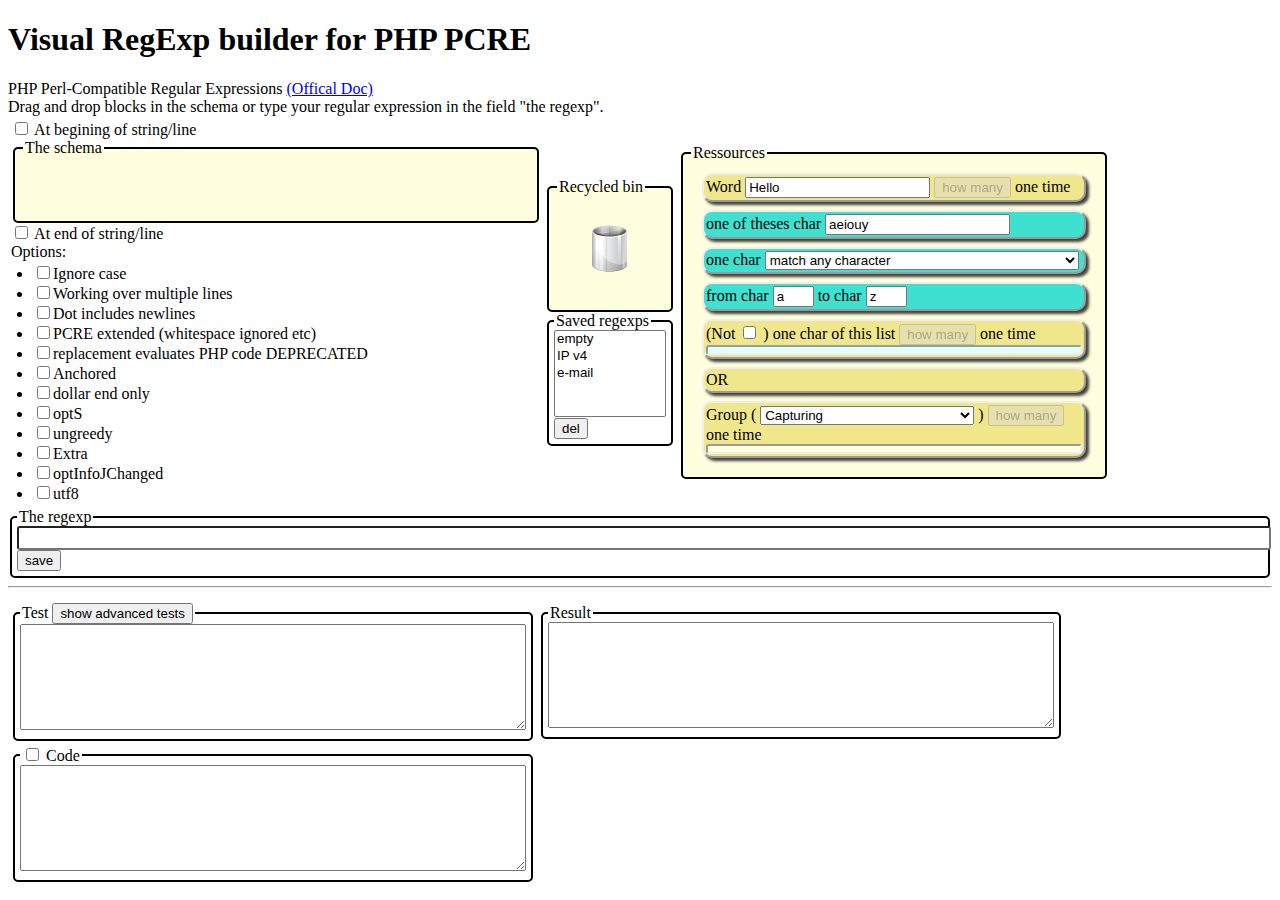
<file: index.html>
<!DOCTYPE html>
<html>
<head>
<meta charset="UTF-8">
<title>Visual RegExp builder for PHP PCRE</title>
<link rel="stylesheet" type="text/css" href="schema_custom.css" />
<link rel="stylesheet" type="text/css" href="schema_mandatory.css" />

<!-- <link rel="stylesheet" href="apg.css" type="text/css" /> -->
<!-- include APG library -->
<script type="text/javascript" src="apgLib.js"></script>
<script type="text/javascript" src="apgUtilities.js"></script>
<script type="text/javascript" src="apgTrace.js"></script>
<script type="text/javascript" src="apgStats.js"></script>
<script type="text/javascript" src="apgAst.js"></script>
<!-- include generated parser -->
<script type="text/javascript" src="ABNFOpcodes.js"></script>
<!-- include visual regexp builder files -->
<script type="text/javascript" src="htmlUtil.js"></script>
<script type="text/javascript" src="schema.js"></script>
<script type="text/javascript" src="visual-regexp-builder.js"></script>
<script type="text/javascript" src="examples.js"></script>
<!-- JSON for debug -->
<script type="text/javascript" src="json2.js"></script>
</head>
<body>
	<h1>Visual RegExp builder for PHP PCRE</h1>
	<div>
		PHP Perl-Compatible Regular Expressions <a href="http://php.net/manual/en/book.pcre.php">(Offical Doc)</a>
	</div>
	<div>Drag and drop blocks in the schema or type your regular expression in the field "the regexp".</div>
	<div id="quantifierBlock">
		<button onclick="closeQuantifierBlock()" style="float: right;">X</button>
		<input type="radio" name="quantifierRadio" id="quantifierOne" value="optionnal" />
		one time <br />
		<input type="radio" name="quantifierRadio" id="quantifierOptionnal" value="optionnal" />
		optional <br />
		<input type="radio" name="quantifierRadio" id="quantifierIndefinitelyOpt" value="indefinitelyOpt" />
		repeated indefinitely many times optional <br />
		<input type="radio" name="quantifierRadio" id="quantifierIndefinitely" value="indefinitely" />
		repeated indefinitely many times <br />
		<input type="radio" name="quantifierRadio" id="quantifierExact" value="atLeast" />
		exactly
		<input type="text" id="quantifierExactMin" value="2" size="2" />
		times<br />
		<input type="radio" name="quantifierRadio" id="quantifierAtLeast" value="atLeast" />
		at least
		<input type="text" id="quantifierAtLeastMin" value="2" size="2" />
		times<br />
		<input type="radio" name="quantifierRadio" id="quantifierAtMost" value="atMost" />
		at most
		<input type="text" id="quantifierAtMostMax" value="3" size="2" />
		times<br />
		<input type="radio" name="quantifierRadio" id="quantifierRepeated" value="repeated" />
		repeated
		<input type="text" id="quantifierRepeatedMin" value="2" size="2" />
		to
		<input type="text" id="quantifierRepeatedMax" value="4" size="2" />
		times <br /> Greedy
		<select id="quantifierGreed" onchange="refresh()">
			<option value="yes">yes</option>
			<option value="no">no</option>
			<option value="possessive">Possessive</option>
		</select>
		<button onclick="saveQuantifierBlock()" style="float: right;">Ok</button>
	</div>
	<table id="design">
		<tr>
			<td>
				<input type="checkbox" id="atStart" value="1" onchange="refresh()" />
				At begining of string/line<br />
				<fieldset class="mainGroup">
					<legend> The schema </legend>
					<div id="schema" class="group"></div>
				</fieldset>
				<input type="checkbox" id="atEnd" value="1" onchange="refresh()" />
				At end of string/line<br /> Options:
				<ul>
					<li><input type="checkbox" id="optInsensitive" value="1" onchange="refresh()" />Ignore case</li>
					<li><input type="checkbox" id="optMultiline" value="1" onchange="refresh()" />Working over multiple lines</li>
					<li><input type="checkbox" id="optDotAll" value="1" onchange="refresh()" />Dot includes newlines</li>
					<li><input type="checkbox" id="optExtended" value="1" onchange="refresh()" />PCRE extended (whitespace ignored etc)</li>
					<li><input type="checkbox" id="optReplaceEval" value="1" onchange="refresh()" />replacement evaluates PHP code DEPRECATED</li>
					<li><input type="checkbox" id="optAnchored" value="1" onchange="refresh()" />Anchored</li>
					<li><input type="checkbox" id="optDollarEndOnly" value="1" onchange="refresh()" />dollar end only</li>
					<li><input type="checkbox" id="optS" value="1" onchange="refresh()" />optS</li>
					<li><input type="checkbox" id="optUngreedy" value="1" onchange="refresh()" />ungreedy</li>
					<li><input type="checkbox" id="optExtra" value="1" onchange="refresh()" />Extra</li>
					<li><input type="checkbox" id="optInfoJChanged" value="1" onchange="refresh()" />optInfoJChanged</li>
					<li><input type="checkbox" id="optUtf8" value="1" onchange="refresh()" />utf8</li>
				</ul>
			</td>
			<td>
				<fieldset class="mainGroup">
					<legend>Recycled bin</legend>
					<div id="recycledBin" class="group"></div>
				</fieldset>
				<fieldset>
					<legend>Saved regexps</legend>
					<select id="saved_regexp" onchange="loadExample(this.selectedIndex)" size="5">
					</select>
					<button onclick="delExample()">del</button>
				</fieldset>
			</td>
			<td>
				<fieldset class="mainGroup">
					<legend>Ressources</legend>
					<div id="ressources" class="group">
						<div id="item-XXX" class="item" ondragstart="drag(event)" draggable="true">
							<input type="hidden" id="type-XXX" value="word" />
							Word
							<input type="text" id="value-XXX" value="Hello" onkeyup="refresh()" onfocus="this.parentNode.draggable=false" onblur="this.parentNode.draggable=true" />
							<input type="hidden" id="min-XXX" value="1" />
							<input type="hidden" id="max-XXX" value="1" />
							<input type="hidden" id="greed-XXX" value="yes" />
							<button onclick="showQuantifierBlock(event)" id="showQuantifier-XXX" disabled="disabled">how many</button>
							<div id="quantifier-XXX" class="quantifier">one time</div>
						</div>

						<div id="item-XXX" class="itemClass" ondragstart="drag(event)" draggable="true">
							<input type="hidden" id="type-XXX" value="char" />
							one of theses char
							<input type="text" id="value-XXX" value="aeiouy" onkeyup="refresh()" />
						</div>

						<div id="item-XXX" class="itemClass" ondragstart="drag(event)" draggable="true">
							<input type="hidden" id="type-XXX" value="predefinedClass" />
							one char
							<select id="value-XXX" onchange="refresh()">
								<option value=".">match any character</option>
								<option value="\d">a digit</option>
								<option value="\D">not a decimal digit</option>
								<option value="\h">an horizontal whitespace</option>
								<option value="\H">not an horizontal whitespace</option>
								<option value="\s">a whitespace</option>
								<option value="\S">not a whitespace</option>
								<option value="\v">a vertical whitespace</option>
								<option value="\V">not a vertical whitespace</option>
								<option value="\w">a "word" character</option>
								<option value="\W">not a "word" character</option>
								<option value="[:alpha:]">a letter</option>
								<option value="[:lower:]">a lower case letter</option>
								<option value="[:upper:]">an upper case letter</option>
								<option value="[:alnum:]">a letter or digit</option>
								<option value="[:xdigit:]">an hexadecimal digit</option>
								<option value="[:word:]">word character</option>
								<option value="[:ascii:]">ascii character</option>
								<option value="[:blank:]">space or tab only</option>
								<option value="[:space:]">white space (not quite the same as \s)</option>
								<option value="[:digit:]">digits</option>
								<option value="[:punct:]">printing character, excluding letters and digits</option>
								<option value="[:print:]">printing character, including space</option>
								<option value="[:graph:]">printing character, excluding space</option>
								<option value="[:cntrl:]">control character</option>
								<option value="[:^alpha:]">Not a letter</option>
								<option value="[:^lower:]">Not a lower case letter</option>
								<option value="[:^upper:]">Not an upper case letter</option>
								<option value="[:^alnum:]">Not a letter or digit</option>
								<option value="[:^xdigit:]">Not an hexadecimal digit</option>
								<option value="[:^word:]">Not word character</option>
								<option value="[:^ascii:]">Not ascii character</option>
								<option value="[:^blank:]">Not space or tab only</option>
								<option value="[:^space:]">Not white space (not quite the same as \s)</option>
								<option value="[:^digit:]">Not digits</option>
								<option value="[:^punct:]">Not printing character, excluding letters and digits</option>
								<option value="[:^print:]">Not printing character, including space</option>
								<option value="[:^graph:]">Not printing character, excluding space</option>
								<option value="[:^cntrl:]">Not control character</option>
								<!-- 								<option value="\t">tab</option> -->
								<!-- 								<option value="\n">new line</option> -->
								<!-- 								<option value="\r">carriage return</option> -->
								<!-- 								<option value="\f">form feed</option> -->
								<!-- 								<option value="\b">backspace</option> -->
							</select>
						</div>

						<div id="item-XXX" class="itemClass" ondragstart="drag(event)" draggable="true">
							<input type="hidden" id="type-XXX" value="range" />
							from char
							<input type="text" id="first-XXX" value="a" size="2" onkeyup="refresh()" />
							to char
							<input type="text" id="last-XXX" value="z" size="2" onkeyup="refresh()" />
						</div>

						<div id="item-XXX" class="item" ondragstart="drag(event)" draggable="true">
							<input type="hidden" id="type-XXX" value="class" />
							(Not
							<input type="checkbox" id="negative-XXX" value="1" onchange="refresh()" />
							) one char of this list
							<input type="hidden" id="min-XXX" value="1" />
							<input type="hidden" id="max-XXX" value="1" />
							<input type="hidden" id="greed-XXX" value="yes" />
							<button onclick="showQuantifierBlock(event)" id="showQuantifier-XXX" disabled="disabled">how many</button>
							<div id="quantifier-XXX" class="quantifier">one time</div>
							<div id="group-XXX" class="groupClass"></div>
						</div>

						<div id="item-XXX" class="item" ondragstart="drag(event)" draggable="true" style="display: none;">
							<div id="group-XXX" class="group"></div>
							<input type="hidden" id="type-XXX" value="or" />
							OR
							<div id="group2-XXX" class="group"></div>
						</div>

						<div id="item-XXX" class="item" ondragstart="drag(event)" draggable="true">
							<input type="hidden" id="type-XXX" value="alternative" />
							OR
						</div>

						<div id="item-XXX" class="item" ondragstart="drag(event)" draggable="true">
							<input type="hidden" id="type-XXX" value="group" />
							Group (
							<select id="capture-XXX" onchange="showGroupname(getItemNum(this));refresh()">
								<option value="yes">Capturing</option>
								<option value="named">Capturing with name</option>
								<option value="no">Non capturing</option>
								<option value="duplicate number">Capturing duplicate number</option>
								<option value="+lookAhead">Positive lookAhead</option>
								<option value="-lookAhead">Negative lookAhead</option>
								<option value="Lookbehind+lookAhead">Lookbehind Positive lookAhead</option>
								<option value="Lookbehind-lookAhead">Lookbehind Negative lookAhead</option>
								<option value="Once-only">Once only</option>
								<option value="comment">Comment</option>
							</select>
							)
							<div id="showGroupname-XXX" style="display: none;">
								Name:
								<input type="text" id="groupname-XXX" value="" onkeyup="refresh()" onfocus="this.parentNode.draggable=false" onblur="this.parentNode.draggable=true" />
							</div>
							<input type="hidden" id="min-XXX" value="1" />
							<input type="hidden" id="max-XXX" value="1" />
							<input type="hidden" id="greed-XXX" value="yes" />
							<button onclick="showQuantifierBlock(event)" id="showQuantifier-XXX" disabled="disabled">how many</button>
							<div id="quantifier-XXX" class="quantifier">one time</div>
							<div id="group-XXX" class="group"></div>
						</div>
					</div>
				</fieldset>
			</td>
		</tr>
	</table>
	<fieldset>
		<legend> The regexp </legend>
		<input type="text" id="regexp" value="" onkeyup="typeRegexp()" />
		<button onclick="saveExample()">save</button>
	</fieldset>
	<hr onclick="showStructure()" />
	<table>
		<tr>
			<td>
				<div id="errMsg"></div>
			</td>
		</tr>
		<tr id="simpleTests">
			<td>
				<fieldset>
					<legend>
						Test
						<button onclick="showAdvencedTests(true)">show advanced tests</button>
					</legend>
					<textarea id="test" onkeyup="testRegexp()"></textarea>
				</fieldset>
			</td>
			<td>
				<fieldset>
					<legend> Result </legend>
					<textarea id="result"></textarea>
				</fieldset>
			</td>
		</tr>
		<tr id="advencedTests">
			<td>
				<fieldset>
					<legend>
						Test that should success
						<button onclick="showAdvencedTests(false)">show simple tests</button>
					</legend>
					<select id="testSuccess" size="4"></select>
					<br />
					<button onclick="addTest('testSuccess')">add</button>
					<button onclick="delTest('testSuccess')">del</button>
				</fieldset>
			</td>
			<td>
				<fieldset>
					<legend> Test that should fails </legend>
					<select id="testFail" size="4"></select>
					<br />
					<button onclick="addTest('testFail')">add</button>
					<button onclick="delTest('testFail')">del</button>
				</fieldset>
			</td>
		</tr>
		<tr>
			<td>
				<fieldset id="codeFieldset">
					<legend>
						<input type="checkbox" onclick="fold(event, 'code')" />
						Code
					</legend>
					<textarea id="code"></textarea>
				</fieldset>
			</td>
			<td>
				<fieldset id="structureFieldset">
					<legend> Structure </legend>
					<textarea id="structure"></textarea>
				</fieldset>
			</td>
		</tr>
	</table>
</body>
<script type="text/javascript">
    init();
    konamiCode.init();
</script>
</html>
</file>
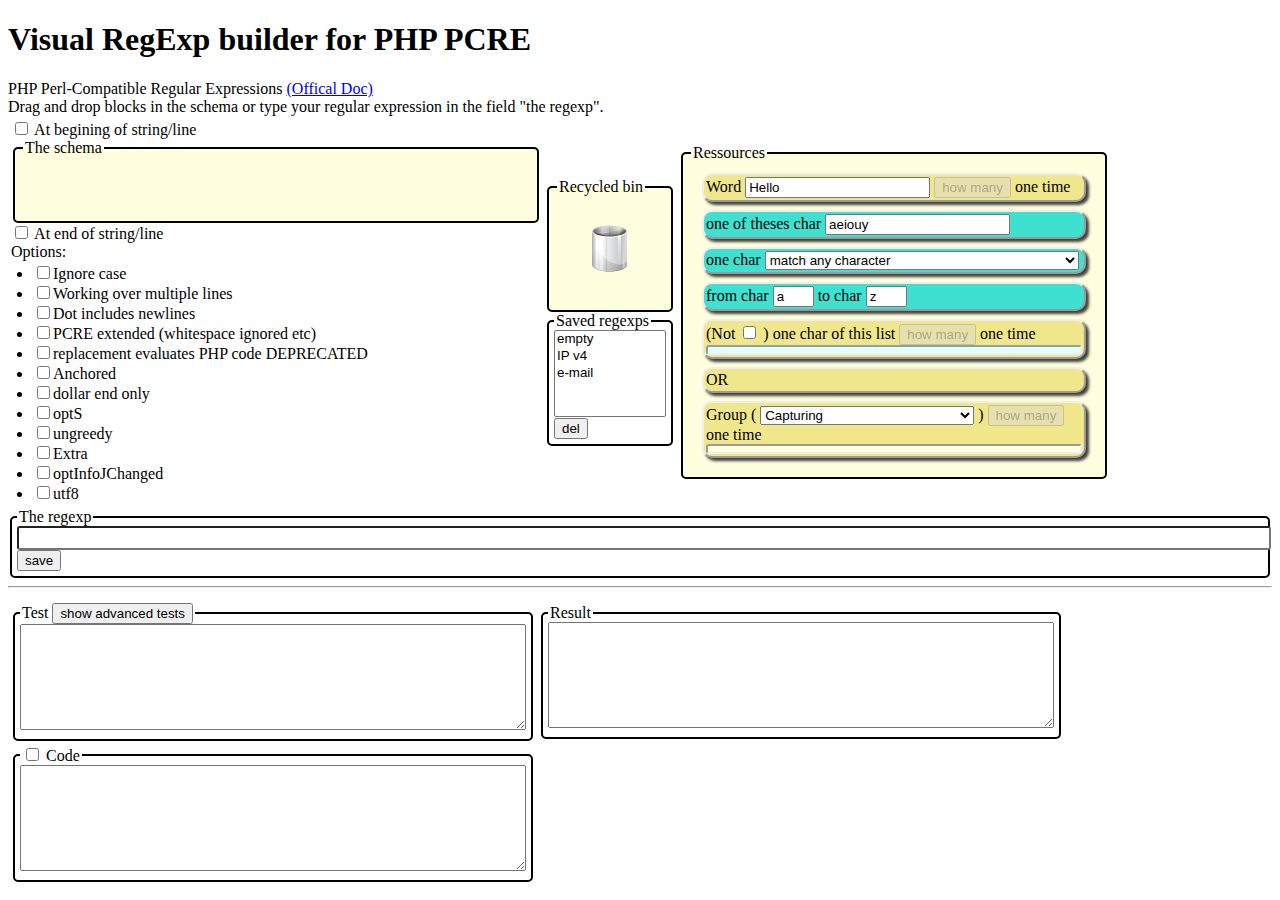
<file: ressources/index_single_file.html>
<!DOCTYPE html>
<html>
<head>
<meta charset="UTF-8">
<title>Visual RegExp builder for PHP PCRE</title>
<style type="text/css">
/* schema_custom.css */
#schema {
	min-height: 50px;
	margin: 0px;
}

.mainGroup {
	padding: 8px;
	padding-top: 0px;
	background-color: LightYellow;
}

#regexp {
	font-size: 16px;
	font-weight: bold;
	width: 400px;
	border-radius: 3px;
	border-width: 2px;
	border-style: inset;
}

.regexpOk {
	background-color: PaleGreen;
}

.regexpFailed {
	background-color: Tomato;
}

#errMsg {
	background-color: LightGray;
}

.item {
	border-width: 2px;
	border-style: outset;
	border-radius: 10px;
	padding: 2px;
	margin-left: 20px;
	margin: 8px;
	background-color: Khaki;
	-webkit-box-shadow: 3px 3px 3px 0px rgba(0,0,0,0.75);
	-moz-box-shadow: 3px 3px 3px 0px rgba(0,0,0,0.75);
	box-shadow: 3px 3px 3px 0px rgba(0,0,0,0.75);
	/*background-color: Chartreuse;*/
}

.itemClass {
	border-width: 2px;
	border-style: outset;
	border-radius: 10px;
	padding: 2px;
	margin-left: 20px;
	margin: 8px;
	background-color: Turquoise;
	-webkit-box-shadow: 3px 3px 3px 0px rgba(0,0,0,0.75);
	-moz-box-shadow: 3px 3px 3px 0px rgba(0,0,0,0.75);
	box-shadow: 3px 3px 3px 0px rgba(0,0,0,0.75);
	/*background-color: Chartreuse;*/
}

.group {
	border-width: 2px;
	border-style: inset;
	border-radius: 3px;
	padding: 3px;
	margin: 0px;
	background-color: LightYellow;
}

.mainGroup>.group {
	border-style: none;
}

.groupClass {
	border-width: 2px;
	border-style: inset;
	border-radius: 3px;
	padding: 3px;
	margin: 0px;
	background-color: LightCyan;
}

.showQuantifier {
	display: inline;
}

input:focus {
	background-color: AliceBlue;
}

[draggable=true] {
	cursor: move;
}

ul {
	margin: 2px;
	padding-left: 20px;
}

fieldset {
	border-radius: 5px;
	border-style: solid;
	border-width: 2px;
	border-color: black;
	padding: 5px;
	padding-top: 0px;
}

#recycledBin {
	background-repeat: no-repeat;
	background-position: center;
	background-image:
		url([data-uri]);
}

.recycledBinFull {
	background-image:
		url([data-uri])
		!important;
}

#regexp {
	width: 100%;
}

#saved_regexp {
	width: 100%;
}

#test {
	width: 500px;
	height: 100px;
}

#result {
	width: 500px;
	height: 100px;
}

#code {
	width: 500px;
	height: 100px;
}

#structureFieldset {
	display: none;
}

#structure {
	width: 500px;
	height: 100px;
}

#quantifierBlock {
	background-color: white;
	padding: 5px;
	width: 350px;
	border-radius: 5px;
	border-style: solid;
	border-width: 2px;
	border-color: black;
}
</style>
<style type="text/css">
/* schema_mandatory.css */
#design {
	
}

#design>tr>td {
	
}

#buttons {
	display: none;
	position: absolute;
	background-color: white;
	border-width: 1px;
	border-style: solid;
}

.button {
	background-color: white;
	border-width: 1px;
	border-style: dotted;
}

.button:hover {
	background-color: grey;
}

#actionBar {
	font-weight: bold;
}

#close {
	display: inline;
	float: right;
}

#close:hover {
	background-color: grey;
}

.item {
	display: block;
}

.showButtons {
	display: inline;
}

.quantifier {
	display: inline;
}

#quantifierBlock {
	display: none;
	position: absolute;
	top: 0px;
	left: 0px;
}

#schema {
	width: 500px;
}

#recycledBin {
	width: 100px;
	height: 100px;
}

#ressources {
	width: 400px;
}

#advencedTests {
	display: none;
}
</style>

<!-- <link rel="stylesheet" href="apg.css" type="text/css" /> -->
<!-- include APG library -->
<script type="text/javascript">
/* apgLib.js */
/********************************************************************
  APG - an ABNF Parser Generator
  Copyright (C) 2009 Coast to Coast Research, Inc.
 
  This program is free software: you can redistribute it and/or modify
  it under the terms of the GNU General Public License as published by
  the Free Software Foundation, either version 2 of the License, or
  (at your option) any later version.
  
  This program is distributed in the hope that it will be useful,
  but WITHOUT ANY WARRANTY; without even the implied warranty of
  MERCHANTABILITY or FITNESS FOR A PARTICULAR PURPOSE.  See the
  GNU General Public License for more details.
  
  You should have received a copy of the GNU General Public License
  along with this program.  If not, see
  <http://www.gnu.org/licenses/old-licenses/gpl-2.0.html>
  or write to the Free Software Foundation, Inc.,
  51 Franklin Street, Fifth Floor, Boston, MA  02110-1301, USA.
  
	  author: Lowell Thomas
	          lowell@coasttocoastresearch.com
	          http://www.coasttocoastresearch.com

*********************************************************************/
/*global
isArray, stateToString, opcodeToString
*/
"use strict";
// opcode operator types
var ALT = 1;
var CAT = 2;
var REP = 3;
var RNM = 4;
var TRG = 5;
var TLS = 6;
var TBS = 7;
var PRD = 8;

// opcode syntactic predicate types
var APG_NOT = 0;
var APG_AND = 1;

// opcode & syntax analysis states
var APG_ACTIVE = 1;
var APG_MATCH = 2;
var APG_EMPTY = 3;
var APG_NOMATCH = 4;

// opcode execution return state
var OP_STATE = 0;
var OP_MATCHED = 1;

// semantic analysis callback states
var APG_PRE = 5;
var APG_POST = 6;

// semantic analysis callback return values
var APG_SEM_OK = 1;
var APG_SEM_ERROR = 0;
var APG_SEM_SKIP = 2;

/*CCCCCCCCCCCCCCCCCCCCCCCCCCCCCCCCCCCCCCCCCCCCCCCCCCCCCCCCCCCCCCCCCCCCCCCCCCC*/
// the APG library class
function ApgLib(strings, rules, ops)
{
    this.constructed = false;
    /*****************************************************************************/
    this.clear = function()
    {
        this.startRule = 0;
        this.ruleCount = this.rules.length;
        this.stats = null;
        this.ast = null;
        this.chars = null;
        this.charEOS = 0;
        this.treeDepth = 0;
        this.trace = null;
        this.stats = null;
        this.syntax = null;
        this.syntaxData = null;
        this.semantic = null;
        this.state = [APG_ACTIVE, 0];
    };
    while(true)
    {
        // validate the input
        if(!isArray(strings)){break;}
        if(!isArray(rules)){break;}
        if(!isArray(ops)){break;}
        if(rules.length === 0){break;}
        if(ops.length === 0){break;}
        
        // initialize the object
        this.strings = strings;
        this.rules = rules;
        this.opcodes = ops;
        this.constructed = true;
        this.clear();
        break;
    }
    
    /*****************************************************************************/
    // initialize APG for syntax analysis
    // list - an array of syntax call back function pointers
    this.syntaxInit = function(list)
    {
        this.syntax = [];
        if(isArray(list) && list.length > 0)
        {
            for(var i = 0; i < list.length; i+=1)
            {
                if(list[i]){this.syntax[i] = list[i];}
                else{this.syntax[i] = false;}
            }
        }
    };

    /*****************************************************************************/
    // initialize APG for semantic analysis
    // list - an array of semantic call back function pointers
    this.semanticInit = function(list)
    {
        this.semantic = [];
        if(isArray(list) && list.length > 0)
        {
            for(var i = 0; i < list.length; i+=1)
            {
                if(list[i]){this.semantic[i] = list[i];}
            }
        }
    };
    
    /*****************************************************************************/
    // initialize APG for AST generation (required if doing semantic analysis)
    // ast - a previously constructed AST object
    this.astInit = function(ast)
    {
        this.ast = ast;
    };
    
    /*****************************************************************************/
    // initialize APG for tracing the parser
    // trace - a previously constructed Trace object
    this.traceInit = function(trace)
    {
        if(trace){this.trace = trace;}
        else{this.trace = null;}
        
    };
    
    /*****************************************************************************/
    // initialize APG for statistics collection
    // stats - a previously constructed Stats object
    this.statsInit = function(stats)
    {
        this.stats = stats;
    };
    
    /*****************************************************************************/
    // displays the collected statistics
    // caption - optional caption for the statistics table
    this.stateDisplay = function(caption)
    {
        var html = '';
        if(this.stats)
        {
            html += '<table id="state-display">';
            if(typeof(caption) === 'string')
            {
                html += '<caption>PARSER STATE</caption>';
            }
            html += '<tr><th>Parser State:</th><td>'+stateToString(this.state[OP_STATE])+'</td></tr>';
            html += '<tr><th>Characters Input:</th><td>'+this.charEOS+'</td></tr>';
            html += '<tr><th>Characters Matched:</th><td>'+this.state[OP_MATCHED]+'</td></tr>';
            html += '</table>';
        }
        return html;
    };
    
    /*****************************************************************************/
    // evaluate any rule name
    // can be called from syntax call back functions for handwritten parsing
    // ruleIndex - index of the rule to execute (see the opcodes)
    // charIndex - what phrase to parser, offset into the input string
    // state - array to return the final state (OP_STATE) and number of matched characters (OP_MATCH)
    this.evaluateRule = function(ruleIndex, charIndex, state)
    {
        var length, valid = (ruleIndex < this.rules.length) && (charIndex < this.chars.length);
        if(valid)
        {
            // create a dummy RNM operator
            length = this.opcodes.length;
            this.opcodes[length] = [];
            this.opcodes[length].opNext = length + 1;
            this.opcodes[length].type = RNM;
            this.opcodes[length].ruleIndex = ruleIndex;
            this.opExecute(length, charIndex, state);
            this.opcodes.length = length;
        }
    };
    
    /*****************************************************************************/
    // parses the input string
    // start - the index of the start rule
    // input - array of character codes of the input string
    // data - options user-defined data, is passed to the syntax call back functions
    this.syntaxAnalysis = function(start, input, data)
    {
        var ret = false, startOpIndex;
        while(true)
        {
            // validate input
            if(typeof(start) !== 'number'){break;}
            if(!isArray(input)){break;}
            if(start >= this.ruleCount){break;}
            
            // initialize
            this.chars = input;
            this.charEOS = input.length; 
            this.startRule = start;
            this.syntaxData = data;
            if(this.ast){this.ast.ast.length = 0;}
            
            // create a dummy opcode for the start rule
            startOpIndex = this.opcodes.length;
            this.opcodes.push({'type':RNM, 'opCount':1, 'ruleIndex':this.startRule});
            
            // execute the start rule
            this.opExecute(startOpIndex, 0, this.state);
            this.opcodes.pop();
            
            // test the result
            if(this.state[OP_STATE] === APG_ACTIVE){break;}
            if(this.state[OP_MATCHED] !== this.charEOS){this.state[OP_STATE] = APG_NOMATCH;}
            if(this.state[OP_STATE] !== APG_NOMATCH){ret = true;}
            
            // success
            break;
        }
        return ret;
    };
    
    /*****************************************************************************/
    // translate the rule named phrases into APG JavaScript opcodes
    // data - optional user-defined data, passed to the semantic call back functions
    this.semanticAnalysis = function(data)
    {
        var i, forRet, ast, ret, downIndex, ruleIndex, upIndex, name, index, count;
        ret = false;
        //var lineNo = 0;
        if(this.ast !== null)
        {
            ast = this.ast.ast;
            forRet = true;
            for(i=0; i < ast.length; i+=1)
            {
                if(ast[i].down)
                {
                    downIndex = i;
                    ruleIndex = ast[downIndex].ruleIndex;
                    if(this.semantic[ruleIndex])
                    {
                        upIndex = ast[downIndex].upIndex;
                        name = rules[ruleIndex].rule;
                        index = ast[upIndex].phraseIndex;
                        count = ast[upIndex].phraseLength;
                        ret = this.semantic[ruleIndex](APG_PRE, this.chars, index, count, data);
                        if(ret === APG_SEM_SKIP){i = upIndex;}
                        else if(ret !== APG_SEM_OK){forRet = false; break;}
                    }
                }
                else
                {
                    upIndex = i;
                    downIndex = ast[upIndex].downIndex;
                    ruleIndex = ast[downIndex].ruleIndex;
                    if(this.semantic[ruleIndex])
                    {
                        upIndex = ast[downIndex].upIndex;
                        name = rules[ruleIndex].rule;
                        index = ast[upIndex].phraseIndex;
                        count = ast[upIndex].phraseLength;
                        ret = this.semantic[ruleIndex](APG_POST, this.chars, index, count, data);
                        if(ret !== APG_SEM_OK){forRet = false; break;}
                    }
                }
            }
            ret = forRet;
        }
        return ret;
    };
    
    /*****************************************************************************/
    // the ALTERNATION operator
    // opIndex - index of the ALT operator opcode
    // charIndex - input string index of the phrase to be parsed
    // state - array for return of the final state and matched phrase length
    this.opALT = function(opIndex, charIndex, state)
    {
        state[OP_STATE] = APG_NOMATCH;
        state[OP_MATCHED] = 0;
        var childOpIndex, op = this.opcodes[opIndex];
        if(op.type !== ALT){throw ['opALT: type ' + opcodeToString(op.type) +' not ALT'];}
        childOpIndex = opIndex + 1;
        for(; childOpIndex < op.opNext; childOpIndex = this.opcodes[childOpIndex].opNext)
        {
            this.opExecute(childOpIndex, charIndex, state);
            if(state[OP_STATE] !== APG_NOMATCH){break;}
            else if(this.stats !== null){this.stats.backtrack(op);}
        }
    };
    /*****************************************************************************/
    // the CONCATENATION operator
    this.opCAT = function(opIndex, charIndex, state)
    {
        state[OP_STATE] = APG_NOMATCH;
        state[OP_MATCHED] = 0;
        var op, astLength, catState, catCharIndex, catMatched, childOpIndex;
        op = this.opcodes[opIndex];
        if(op.type !== CAT){throw ['opCAT: type ' + opcodeToString(op.type) +' not CAT'];}
        astLength = (this.ast) ? this.ast.currentLength() : 0;
        catState = [APG_NOMATCH, 0];
        catCharIndex = charIndex;
        catMatched = 0;
        childOpIndex = opIndex + 1;
        for(; childOpIndex < op.opNext; childOpIndex = this.opcodes[childOpIndex].opNext)
        {
            this.opExecute(childOpIndex, catCharIndex, catState);
            catCharIndex += catState[OP_MATCHED];
            catMatched += catState[OP_MATCHED];
            if(catState[OP_STATE] === APG_NOMATCH){break;}
        }
        state[OP_MATCHED] = catMatched;
        if(childOpIndex === op.opNext)
        {
            // success
            state[OP_STATE] = catMatched === 0 ? APG_EMPTY : APG_MATCH;
        }
        if(this.ast && state[OP_STATE] === APG_NOMATCH){this.ast.truncate(astLength);}
    };
    /*****************************************************************************/
    // the REPETITION operator
    this.opREP = function(opIndex, charIndex, state)
    {
        state[OP_STATE] = APG_NOMATCH;
        state[OP_MATCHED] = 0;
        var nextState, nextCharIndex, matchedCount, op, childOpIndex, astLength;
        nextState = [APG_ACTIVE, 0];
        nextCharIndex = charIndex;
        matchedCount = 0;
        op = this.opcodes[opIndex];
        childOpIndex = opIndex + 1;
        if(op.type !== REP){throw ['opREP: type ' + opcodeToString(op.type) +' not REP'];}
        astLength = (this.ast) ? this.ast.currentLength() : 0;
        while(true)
        {
            // always end on End of String
            if(nextCharIndex >= this.charEOS){break;}

            // execute the child opcode
            this.opExecute(childOpIndex, nextCharIndex, nextState);
            
            // end on nomatch
            if(nextState[OP_STATE] === APG_NOMATCH)
            {
                if(this.stats !== null){this.stats.backtrack(op);}
                break;
            }
            
            // always end on empty
            if(nextState[OP_STATE] === APG_EMPTY){break;}
            
            // increment for next repetition
            matchedCount+=1;
            state[OP_MATCHED] += nextState[OP_MATCHED];
            nextCharIndex += nextState[OP_MATCHED];
            
            // end on maxed out matches
            if(matchedCount === op.max){break;} 
        }
        
        // evaluate the match count
        if(state[OP_MATCHED] >= op.min)
        {
            // got a mathc
            state[OP_STATE] = (state[OP_MATCHED] === 0) ? APG_EMPTY : APG_MATCH;
        }
        else
        {
            // failed to meet minimum match requirement
            state[OP_STATE] = APG_NOMATCH;
            if(this.stats !== null){this.stats.backtrack(op);}
        }
        if(this.ast && state[OP_STATE] === APG_NOMATCH){this.ast.truncate(astLength);}
    };
    /*****************************************************************************/
    // the RULE NAME operator
    this.opRNM = function(opIndex, charIndex, state)
    {
        state[OP_STATE] = APG_ACTIVE;
        state[OP_MATCHED] = 0;
        var downIndex, astLength, op, rule, ruleOpIndex, ruleDefined;
        downIndex = 0;
        astLength = 0;
        op = this.opcodes[opIndex];
        if(op.type !== RNM){throw ['opRNM: type ' + opcodeToString(op.type) +' not RNM'];}

        rule = this.rules[op.ruleIndex];
        ruleOpIndex = rule.opcodeIndex;
        
        // AST
        ruleDefined = this.ast && this.ast.ruleDefined(op.ruleIndex); 
        if(ruleDefined)
        {
            astLength = this.ast.currentLength();
            downIndex = this.ast.down(op.ruleIndex);
        }
        
        // syntax call back
        if(this.syntax && this.syntax[op.ruleIndex])
        {
            this.syntax[op.ruleIndex](state, this.chars, charIndex, this.syntaxData);
        }
        
        if(state[OP_STATE] === APG_ACTIVE)
        {
            // execute the rule
            this.opExecute(ruleOpIndex, charIndex, state);
        }
        
        // syntax call back
        if(this.syntax && this.syntax[op.ruleIndex])
        {
            this.syntax[op.ruleIndex](state, this.chars, charIndex, this.syntaxData);
        }

        // AST
        if(ruleDefined)
        {
            if(state[OP_STATE] === APG_NOMATCH){this.ast.truncate(astLength);}
            else{this.ast.up(downIndex, charIndex, state[OP_MATCHED]);}
        }
    };
    /*****************************************************************************/
    // the SYNTACTIC PREDICATE operator
    this.opPRD = function(opIndex, charIndex, state)
    {
        state[OP_STATE] = APG_NOMATCH;
        state[OP_MATCHED] = 0;
        var op, prdState = [APG_ACTIVE, 0];
        op = this.opcodes[opIndex];
        if(op.type !== PRD){throw ['opPRD: type ' + opcodeToString(op.type) +' not PRD'];}

        // execute the child opcode
        if(this.ast){this.ast.inPRD+=1;}
        this.opExecute((opIndex + 1), charIndex, prdState);
        if(this.ast){this.ast.inPRD-=1;}
        
        // evaluate the result
        switch(prdState[OP_STATE])
        {
            case APG_EMPTY:
            case APG_MATCH:
            if(op.and)
            {
                // AND predicate
                state[OP_STATE] = APG_EMPTY;
            }
            else
            {
                // NOT predicate
                state[OP_STATE] = APG_NOMATCH;
                state[OP_MATCHED] = prdState[OP_MATCHED];
            }
            break;
                    
            case APG_NOMATCH:
            if(op.and)
            {
                // AND predicate
                state[OP_STATE] = APG_NOMATCH;
                state[OP_MATCHED] = prdState[OP_MATCHED];
            }
            else
            {
                // NOT predicate
                state[OP_STATE] = APG_EMPTY;
            }
            break;
            
            default:
            throw ['opPRD: invalid state ' + prdState[OP_STATE]];
        }
        // PRD always backtracks
        if(this.stats !== null){this.stats.backtrack(op);}
    };
    /*****************************************************************************/
    // the TERMINAL RANGE operator
    this.opTRG = function(opIndex, charIndex, state)
    {
        state[OP_STATE] = APG_NOMATCH;
        state[OP_MATCHED] = 0;
        var op = this.opcodes[opIndex];
        if(op.type !== TRG){throw ['opTRG: type ' + opcodeToString(op.type) +' not TRG'];}
        if(charIndex < this.charEOS)
        {
            if(op.min <= this.chars[charIndex] && this.chars[charIndex] <= op.max)
            {
                state[OP_STATE] = APG_MATCH;
                state[OP_MATCHED] = 1;
            }
        }
    };
    /*****************************************************************************/
    // the TERMINAL BINARY STRING operator
    this.opTBS= function(opIndex, charIndex, state)
    {
        state[OP_STATE] = APG_NOMATCH;
        state[OP_MATCHED] = 0;
        var i, op, len, stringIndex;
        op = this.opcodes[opIndex];
        if(op.type !== TBS){throw ['opTBS: type ' + opcodeToString(op.type) +' not TBS'];}
        len = op.length;
        stringIndex = op.stringIndex;
        if(len === 0){throw ['opTBS: string length cannot be 0'];}
        if((charIndex + len)  <= this.charEOS)
        {
            for(i=0; i < len; i+=1)
            {
                if(this.chars[charIndex + i] !== this.strings[stringIndex + i]){break;}
            }
            state[OP_MATCHED] = i;
            if(i === len){state[OP_STATE] = APG_MATCH;}
        }
    };
    /*****************************************************************************/
    // the TERMINAL LITERAL STRING operator
    this.opTLS = function(opIndex, charIndex, state)
    {
        state[OP_STATE] = APG_NOMATCH;
        state[OP_MATCHED] = 0;
        var i, code, strChar, len, stringIndex, op;
        op = this.opcodes[opIndex];
        if(op.type !== TLS){throw ['opTLS: type ' + opcodeToString(op.type) +' not TLS'];}
        len = op.length;
        stringIndex = op.stringIndex;
        if(len === 0)
        {
            state[OP_STATE] = APG_EMPTY;
        }
        else if((charIndex + len)  <= this.charEOS)
        {
            for(i=0; i < len; i+=1)
            {
                strChar = this.strings[stringIndex + i];
                if(strChar >= 65 && strChar <= 90){strChar += 32;}
                code = this.chars[charIndex + i];
                if(code >= 65 && code <= 90){code += 32;}
                if(code !== strChar){break;}
            }
            state[OP_MATCHED] = i;
            if(i === len){state[OP_STATE] = APG_MATCH;}
        }
    };
    /*****************************************************************************/
    // excecute any APG operator 
    this.opExecute = function(opIndex, charIndex, state)
    {
        var op, ret = true;
        op = this.opcodes[opIndex];
        
        // tree depth
        this.treeDepth+=1;

        // trace down
        state[OP_STATE] = APG_ACTIVE;
        state[OP_MATCHED] = 0;
        if(this.trace !== null){this.trace.traceDown(op, state[OP_STATE], charIndex, state[OP_MATCHED]);}
        
        switch(op.type)
        {
            case ALT:
            this.opALT(opIndex, charIndex, state);
            break;

            case CAT:
            this.opCAT(opIndex, charIndex, state);
            break;

            case RNM:
            this.opRNM(opIndex, charIndex, state);
            break;

            case REP:
            this.opREP(opIndex, charIndex, state);
            break;

            case PRD:
            this.opPRD(opIndex, charIndex, state);
            break;

            case TRG:
            this.opTRG(opIndex, charIndex, state);
            break;

            case TBS:
            this.opTBS(opIndex, charIndex, state);
            break;

            case TLS:
            this.opTLS(opIndex, charIndex, state);
            break;

            default:
            ret = false;
            break;
        }
        if((state[OP_STATE] !== APG_MATCH) && (state[OP_STATE] !== APG_NOMATCH) && (state[OP_STATE] !== APG_EMPTY))
            {throw ['opExecute: invalid state returned'];}
        
        // statistics up
        if(this.stats !== null){this.stats.collect(op, state);}
        
        // trace up
        if(this.trace !== null){this.trace.traceUp(op, state[OP_STATE], charIndex, state[OP_MATCHED]);}
        
        // tree depth
        this.treeDepth-=1;
        
        return ret;
    };
}

</script>
<script type="text/javascript">
/* apgUtilities.js */
/********************************************************************
  APG - an ABNF Parser Generator
  Copyright (C) 2009 Coast to Coast Research, Inc.

  This program is free software: you can redistribute it and/or modify
  it under the terms of the GNU General Public License as published by
  the Free Software Foundation, either version 2 of the License, or
  (at your option) any later version.

  This program is distributed in the hope that it will be useful,
  but WITHOUT ANY WARRANTY; without even the implied warranty of
  MERCHANTABILITY or FITNESS FOR A PARTICULAR PURPOSE.  See the
  GNU General Public License for more details.

  You should have received a copy of the GNU General Public License
  along with this program.  If not, see
  <http://www.gnu.org/licenses/old-licenses/gpl-2.0.html>
  or write to the Free Software Foundation, Inc.,
  51 Franklin Street, Fifth Floor, Boston, MA  02110-1301, USA.

	  author: Lowell Thomas
	          lowell@coasttocoastresearch.com
	          http://www.coasttocoastresearch.com

*********************************************************************/
/*global
isArray
*/
"use strict";
var ASCII_CR = 13;
var ASCII_LF = 10;
var ASCII_TAB = 9;
var ASCII_SPACE = 32;
var ASCII_MIN = 32;
var ASCII_MAX = 126;
var ASCII_LANGLE = 60;
var ASCII_RANGLE = 62;

/*****************************************************************************/
// convert a decimal integer to a hexidecimal string, eg. 16 -> 'FF'
// free download - source forgotten, apologies to the author
function dec2hex(d) {return d.toString(16).toUpperCase();}
/*****************************************************************************/
// convert a hexidecimal string to an integer, eg. 'FF' -> 16
// free download - source forgotten, apologies to the author
function hex2dec(h) {return parseInt(h,16);}
/*****************************************************************************/
// determine if an object is an array
// free download - source forgotten, apologies to the author
function isArray(a)
{
    return (Object.prototype.toString.apply(a) === '[object Array]');
}

/*****************************************************************************/
// a simple message log
// generates and displays an array of strings
function MsgLog()
{
    this.log = [];

    // returns the number of messages logged
    this.count = function(){return this.log.length;};

    // clears all logged messages
    this.clear = function(){this.log.length = 0;};

    // specialty function for logging error locations in grammar source
    // line - grammar line number
    // offset - location of the error, character offset into the grammar file
    // len - length of the (partially) matched phrase
    this.logLine = function(line, offset, len, msg)
    {
        if(typeof(msg) !== 'string'){msg = 'msg type: '+typeof(msg);}
        if(typeof(line) !== 'number'){line = false;}
        if(typeof(offset) !== 'number'){offset = false;}
        if(typeof(len) !== 'number'){len = false;}
        this.log.push([line, offset, len, ': '+msg]);
    };

    // add a message to the log
    this.logMsg = function(msg)
    {
        if(typeof(msg) !== 'string'){msg = 'msg type: '+typeof(msg);}
        this.log.push([false, false, false, msg]);
    };

    // HTML display the array of logged messages
    this.logDisplay = function(title)
    {
        var html = '';
        var i;
        if(typeof(title) === 'string'){html += title + '<br />';}
        if(this.log.length === 0)
        {
            html += '&lt;no messages&gt;<br />';
        }
        else
        {
            for(i = 0; i < this.log.length; i+=1)
            {
                var log = this.log[i];
                html += (i+1)+': ';
                if(!(log[0] === false)){html += ' line: '+log[0];}
                if(!(log[1] === false)){html += ' offset: '+log[1];}
                if(!(log[2] === false)){html += ' char: '+log[2];}

                html += log[3];
                html += '<br />';
            }
        }
        return html;
    };

    // table format HTML display the array of logged messages
    this.logDisplayTable = function(title)
    {
        var line;
        var offset;
        var len;
        var html = '<table class="log-table">';
        var i;
        if(typeof(title) === 'string'){html += '<caption class="log-caption">'+title + '</caption>';}
        if(this.log.length === 0)
        {
            html += '<tr><td>0</td><td>&lt;no messages&gt;</td></tr>';
        }
        else
        {
            for(i = 0; i < this.log.length; i+=1)
            {
                var log = this.log[i];
                if(log[0] === false){line = '-';}
                else{line = log[0];}
                if(log[1] === false){offset = '-';}
                else{offset = log[1];}
                if(log[2] === false){len = '-';}
                else{len = log[2];}
                if(i%2 === 0)
                {
                    html += '<tr class="even"><td>'+line+'</td><td>'+offset+'</td><td>'+len+'</td>';
                    html += '<td class="log-msg">'+log[3]+'</td></tr>';
                }
                else
                {
                    html += '<tr class="odd"><td>'+line+'</td><td>'+offset+'</td><td>'+len+'</td>';
                    html += '<td class="log-msg">'+log[3]+'</td></tr>';
                }
            }
        }
        html += '</table>';
        return html;
    };
}

/*****************************************************************************/
// assertion
// condition - if not true, a string execption is thrown
// msg - message string to be thrown as exception
function apgAssert(condition, msg)
{
    if(!condition)
    {
        var message = "apgAssert: failed: ";
        if(typeof(msg) === 'string'){message += msg;}
        throw [message];
    }
}

/*****************************************************************************/
// translate a substring (phrase) from ASCII character codes to a string
// chars - the full array of character codes
// phraseIndex - offset into chars to the first character of the phrase
// phraseLength - number of characters in the phrase
function charsToString(chars, phraseIndex, phraseLength)
{
    var string = '';
    if(isArray(chars))
    {
        var charIndex = (typeof(phraseIndex) === 'number' ) ? phraseIndex : 0;
        var charLength = (typeof(phraseLength) === 'number' ) ? phraseLength : chars.length;
        if(charLength > chars.length){charLength = chars.length;}
        var charEnd = charIndex + charLength;
        for(var i = charIndex; i < charEnd; i+=1)
        {
            if(chars[i]){string += String.fromCharCode(chars[i]);}
        }
    }
    return string;
}

/*****************************************************************************/
// translate a string to a normalized array of ASCII character codes
//   TAB  -> SPACE
//   CRLF -> LF
//   CR   -> LF
//   EOF  -> LF EOF (if missing)
// log - an instance of MsgLog();
// string - the string to translate
// chars = [] - the array to receive the ASCII character codes
function grammarToChars(log, string, chars)
{
    var ret = true;
    var lineNo = 0;
    var lineOffset = 0;
    var lineChar = 0;
    if(typeof(string) === 'string' && isArray(chars))
    {
        var charIndex = 0;
        var codeIndex = 0;
        chars.length = 0;
        while(charIndex < string.length)
        {
            var code = string.charCodeAt(charIndex);
            // convert TAB to SPACE
            if(code === ASCII_TAB){code = ASCII_SPACE;}
            else if(code === ASCII_CR)
            {
                // convert CRLF or CR to LF
                code = ASCII_LF;
                if(string.charCodeAt(charIndex+1) === ASCII_LF){charIndex+=1;}
            }
            else if(code !== ASCII_LF && (code < ASCII_MIN || code > ASCII_MAX) )
            {
                log.logLine(lineNo, lineOffset, lineChar, 'stringToChar: non-ASCII character found: '+code);
                ret = false;
            }
            chars[codeIndex] = code;
            charIndex+=1;
            codeIndex+=1;
            lineOffset+=1;
            lineChar+=1;
            if(code === ASCII_LF)
            {
                lineNo+=1;
                lineChar = 0;
            }
        }
        if(chars.length > 0 && chars[chars.length - 1] !== ASCII_LF)
        {
            // add missing line end
            //chars[chars.length] = ASCII_LF;
        }
        if(chars.length === 0)
        {
            log.logLine(0, 0, 0, 'input string may not be empty');
            ret = false;
        }
    }
    return ret;
}

/*****************************************************************************/
// converts ASCII-formatted binary characters to numbers, e.g. 0xff to 15
// log - an instance of a message log
// string - the ASCII formatted binary characters
// chars - an empty arrar for the translated numbers
function binaryStringToChars(log, string, chars)
{
    var ret = false, test;
    var stringIndex = 0;
    var charIndex = 0;
    var code, text, strlen;
    while(true)
    {
        if(typeof(string) !== 'string'){log.logMsg('apgUtilities: binaryStringToChars: string not type \'string\'');}
        if(!isArray(chars)){log.logMsg('apgUtilities: binaryStringToChars: chars not type \'array\'');}
        chars.length = 0;
        strlen = string.length;
        ret = true;
        while(stringIndex < strlen)
        {
            code = string.charCodeAt(stringIndex);
            if(code === 9 || code === 10 || code === 13 || code === 32)
            {
                // skip white space
                stringIndex+=1;
            }
            else
            {
                // get the next byte
                test = parseInt(string.substring(stringIndex));
                if(isNaN(test))
                {
                    log.logMsg('apgUtilities: binaryStringToChars: non-integer at: '+stringIndex);
                    ret = false;
                    break;
                }
                else if(test > 255)
                {
                    log.logMsg('apgUtilities: binaryStringToChars: integer > 255 at: '+stringIndex);
                    ret = false;
                    break;
                }
                else
                {
                    // get the byte code
                    chars[charIndex] = test;
                    charIndex+=1;

                    // skip over the parsed int
                    for(; stringIndex < strlen; stringIndex+=1)
                    {
                        code = string.charCodeAt(stringIndex);
                        if(!(code === 9 || code === 10 || code === 13 || code === 32)){continue;}
                        break;
                    }
                }
            }
        }

        break;
    }
    return ret;
}

/*****************************************************************************/
// converts a string to an array of character codes
// log - an instance of a message log object for error reporting
// string - the string to convert
// chars - an empty array to recieve the converted characters
function stringToChars(log, string, chars)
{
    var ret = false;
    if(typeof(string) === 'string' && isArray(chars))
    {
        var charIndex = 0;
        while(charIndex < string.length)
        {
            chars[charIndex] = string.charCodeAt(charIndex);
            charIndex+=1;
        }
        if(charIndex > 0){ret = true;}
    }
    return ret;
}

/*****************************************************************************/
// add line & character numbers before each line
// display line endings in colored text
function formatString(string)
{
    var ret = '';
    var line = '';
    var lineNo = 1;
    var lineLen = 0;
    var lineBeg = 0;
    var linePrint = false;
    var code;
    var i = 0;
    for(;i < string.length; i+=1)
    {
        if(linePrint)
        {
            // add the line prefix
            ret += lineNo+':['+lineBeg+']['+(lineLen)+'] '+line+'<br />';
            line = '';
            lineLen = 0;
            lineBeg = i;
            lineNo+=1;
            linePrint = false;
        }
        code = string.charCodeAt(i);
        if(code === ASCII_CR)
        {
            line += '<span class="non-ascii">CR</span>';
            if(string.charCodeAt(i+1) !== ASCII_LF){linePrint = true;}
        }
        else if(code === ASCII_LF)
        {
            line += '<span class="non-ascii">LF</span>';
            linePrint = true;
        }
        else if(code < ASCII_MIN || code > ASCII_MAX){line += '<span class="non-ascii">x'+dec2hex(code)+'</span>';}
        else{line += string.charAt(i);}
        lineLen+=1;
    }
    if(lineLen > 0)
    {
        ret += lineNo+':['+lineBeg+']['+(lineLen)+'] '+line+'<br />';
    }
    return ret;
}

/*****************************************************************************/
// formats an array of character codes for HTML display of the string
// chars - the array of character codes
// returns HTML
function formatChars(chars)
{
    var ret = '';
    var line = '';
    var lineNo = 1;
    var lineLen = 0;
    var lineBeg = 0;
    var linePrint = false;
    var code;
    var i = 0;
    for(;i < chars.length; i+=1)
    {
        if(linePrint)
        {
            // add the line prefix
            ret += lineNo+':['+lineBeg+']['+(lineLen)+'] '+line+'<br />';
            line = '';
            lineLen = 0;
            lineBeg = i;
            lineNo+=1;
            linePrint = false;
        }
        code = chars[i];
        if(code === ASCII_CR)
        {
            line += '<span class="non-ascii">CR</span>';
            if(chars[i+1] !== ASCII_LF){linePrint = true;}
        }
        else if(code === ASCII_LF)
        {
            line += '<span class="non-ascii">LF</span>';
            linePrint = true;
        }
        else if(code < ASCII_MIN || code > ASCII_MAX){line += '<span class="non-ascii">x'+dec2hex(code)+'</span>';}
        else{line += String.fromCharCode(chars[i]);}
        lineLen+=1;
    }
    if(lineLen > 0)
    {
        ret += lineNo+':['+lineBeg+']['+(lineLen)+'] '+line+'<br />';
    }
    return ret;
}

/*****************************************************************************/
// returns true if the first 1000 array values are ASCII character codes
// chars - an array of integers
this.charsAreAscii = function(chars)
{
    var count = 0;
    var max = 1000;
    var len = (chars.length > max) ? max : chars.length;
    for(var i = 0; i < len; i+=1)
    {
        if(chars[i] === 9){count+=1;}
        else if(chars[i] === 10){count+=1;}
        else if(chars[i] === 13){count+=1;}
        else if(chars[i] >= 32 && chars[i] <= 127){count+=1;}
    }
    return (((count * 100)/len) >= 25);
};

/*****************************************************************************/
// returns true if the array of character codes represents an ASCII-formatted string of binary values
// chars - the array of character codes
function inputIsBinary(chars)
{
    var ret = true;
    var isWhite, value, string;
    var count = 0;
    var i = 0;
    var len = chars.length;
    var max = 100;
    while(i < len && count < max)
    {
        // skip white space
        isWhite = true;
        while(i < len && isWhite)
        {
            if(chars[i] === 9 || chars[i] === 10 || chars[i] === 13 || chars[i] === 32){isWhite = true;i+=1;}
            else{isWhite = false;}
        }
        if(i === len){break;}

        // get next binary value
        string = '';
        isWhite = false;
        while(i < len && !isWhite)
        {
            if(chars[i] === 9 || chars[i] === 10 || chars[i] === 13 || chars[i] === 32){isWhite = true;}
            else{string += String.fromCharCode(chars[i]);i+=1;}
        }

        value = parseInt(string, 10);
        if(isNaN(value)){ret = false;break;}
        else{count+=1;}
    }
    if(count === 0){ret = false;}
    return ret;
}

/*****************************************************************************/
// formats an array of character codes to an HTML table of hexidecimal format
// chars - the array of character codes
function tableCharsHex(chars)
{
        var html = '';
        var htmlHex = '';
        var htmlAscii = '';
        var htmlCount = '';
        var hexChar;
        var spanEven = '<span class="ast-highlight-even">';
        var spanOdd = '<span class="ast-highlight-odd">';
        var emptyHex = '<span class="ast-empty">00</span>';
        var emptyAscii = '<span class="ast-empty">&epsilon;</span>';
        var count = 0;
        var matchLen = 24;
        htmlCount += '0:<br />';
        for(var i = 0; i < chars.length; i+=1)
        {
            if(chars[i] < 32 || chars[i] > 126){htmlAscii += '&#46;';}
            else if(chars[i] === 32){htmlAscii += '&nbsp;';}
            else{htmlAscii += '&#'+chars[i];}
            hexChar = chars[i].toString(16).toUpperCase();
            if(hexChar.length === 1){htmlHex += '0' + hexChar;}
            else{htmlHex += hexChar;}
            count+=1;
            if(count === matchLen)
            {
                htmlHex += '<br />';
                htmlAscii += '<br />';
                htmlCount += i+':<br />';
                count = 0;
            }
            else
            {
                if(count%4 === 0){htmlHex += '&nbsp;';}
            }

        }
        html += '<pre><table class="phrase-table"><tr>';
        html += '<td class="right">'+htmlCount+'</td>';
        html += '<td>'+htmlHex+'</td>';
        html += '<td>'+htmlAscii+'</td>';
        html += '</tr></table></pre>';
        return html;
}

/*****************************************************************************/
// formats an array of character codes into an HTML table of ASCII lines
// chars - the array of character codes
function tableChars(chars)
{
    var html = '';
    var maxLineLen = 0;
    var line = '';
    var lineNo = 1;
    var lineLen = 0;
    var lineBeg = 0;
    var linePrint = false;
    var lineBreak = 128;
    var linePrintLen = 0;
    var lineContinue = false;
    var code;
    var i = 0;
    html += '<tr>';
    html += '<td>(a)</td>';
    html += '<td>(b)</td>';
    html += '<td>(c)</td>';
    html += '<td class="log-msg">&nbsp;</td>';
    html += '</tr>';
    for(;i < chars.length; i+=1)
    {
        if(linePrint)
        {
            if(lineNo%2 === 0){html += '<tr class="odd">';}
            else{html += '<tr class="even">';}
            linePrintLen += lineLen;
            if(lineContinue)
            {
                html += '<td>'+lineNo+':</td>';
                html += '<td>'+lineBeg+':</td>';
                html += '<td>&ndash;&gt;:</td>';
                html += '<td class="log-msg">'+line+'</td></tr>';
            }
            else
            {
                html += '<td>'+lineNo+':</td>';
                html += '<td>'+lineBeg+':</td>';
                html += '<td>'+linePrintLen+':</td>';
                html += '<td class="log-msg">'+line+'</td></tr>';
                lineNo+=1;
                linePrintLen = 0;
            }
            line = '';
            if(maxLineLen < lineLen){maxLineLen = lineLen;}
            lineLen = 0;
            lineBeg = i;
            linePrint = false;
            lineContinue = false;
        }
        code = chars[i];
        if(code === ASCII_CR)
        {
            line += '<span class="non-ascii">CR</span>';
            lineLen+=2;
            if(chars[i+1] !== ASCII_LF){linePrint = true;}
        }
        else if(code === ASCII_LF)
        {
            line += '<span class="non-ascii">LF</span>';
            lineLen+=2;
            linePrint = true;
        }
        else if(code < ASCII_MIN || code > ASCII_MAX){line += '<span class="non-ascii">x'+dec2hex(code)+'</span>';lineLen+=3;}
        else if(chars[i] === 32){line += '&nbsp;';lineLen+=1;}
        else{line += '&#'+chars[i];lineLen+=1;}
        if(lineLen >= lineBreak)
        {
            linePrint = true;
            lineContinue = true;
        }
    }
    if(lineLen > 0)
    {
        linePrintLen += lineLen;
        if(lineNo%2 === 0){html += '<tr class="odd">';}
        else{html += '<tr class="even">';}
        html += '<td>'+lineNo+':</td>';
        html += '<td>'+lineBeg+':</td>';
        html += '<td>'+linePrintLen+':</td>';
        html += '<td class="log-msg">'+line+'</td></tr>';
    }
    html += '<tr>';
    html += '<td>(a)</td>';
    html += '<td>(b)</td>';
    html += '<td>(c)</td>';
    html += '<td class="log-msg">&nbsp;</td>';
    html += '</tr>';
    html = '<table width="'+(maxLineLen*10)+'" class="log-table">' + html + '</table>';
    html += '<p class="log-msg">';
    html += '(a) - line number<br />';
    html += '(b) - first character of line (or line fragment<sup>*</sup>)<br />';
    html += '(c) - line length (or "&ndash;&gt;" for line fragment<sup>*</sup>)<br /><br />';
    html += '<sup>*</sup>Lines longer than '+lineBreak+' are displayed as multiple printed fragments<br />';
    html += '</p>';
    return html;
}

/*****************************************************************************/
// convert a true/false value  to a string
function trueToString(value)
{
    if(value){return 'TRUE';}
    else{return 'FALSE';}
}

/*****************************************************************************/
// convert an APG state to a string
function stateToString(state)
{
    var ret = 'unknown';
    switch(state)
    {
        case APG_ACTIVE:
        ret = 'ACTIVE';
        break;

        case APG_EMPTY:
        ret = 'EMPTY';
        break;

        case APG_NOMATCH:
        ret = 'NOMATCH';
        break;

        case APG_MATCH:
        ret = 'MATCH';
        break;

        case APG_PRE:
        ret = 'SEMANTIC PRE-BRANCH';
        break;

        case APG_POST:
        ret = 'SEMANTIC POST-BRANCH';
        break;
    }
    return ret;
}

/*****************************************************************************/
// convert APG opcode type to a string
function opcodeToString(type)
{
    var ret = 'unknown';
    switch(type)
    {
        case ALT:
        ret = 'ALT';
        break;

        case CAT:
        ret = 'CAT';
        break;

        case RNM:
        ret = 'RNM';
        break;

        case PRD:
        ret = 'PRD';
        break;

        case REP:
        ret = 'REP';
        break;

        case TRG:
        ret = 'TRG';
        break;

        case TBS:
        ret = 'TBS';
        break;

        case TLS:
        ret = 'TLS';
        break;
    }
    return ret;
}

/*****************************************************************************/
// universal evaluation of a thrown object
function objEval(obj)
{
    var ret = 'objEval: ';
    for(var x in obj)
    {
        ret += x + ": " + obj[x];
        ret += '<br />\n';
    }
    return ret;
}

/*****************************************************************************/
// selects all text in an HTML element with id="testarea"
function SelecText(testarea)
{
    window.document.getElementById("testarea").select();
}

/*****************************************************************************/
/**
* source: http://www.openjs.com/scripts/others/dump_function_php_print_r.php
* Function : dump()
* Arguments: The data - array,hash(associative array),object
*    The level - OPTIONAL
* Returns  : The textual representation of the array.
* This function was inspired by the print_r function of PHP.
* This will accept some data as the argument and return a
* text that will be a more readable version of the
* array/hash/object that is given.
*/
function dump(arr,level) {
var dumped_text = "";
if(!level) {level = 0;}

//The padding given at the beginning of the line.
var level_padding = "";
for(var j=0;j<level;j+=1) {level_padding += "  ";}

if(typeof(arr) === 'object') { //Array/Hashes/Objects
 for(var item in arr) {
  var value = arr[item];

  if(typeof(value) === 'object') { //If it is an array,
   dumped_text += level_padding + "'" + item + "' ...\n";
   dumped_text += dump(value,level+1);
  } else {
   dumped_text += level_padding + "'" + item + "' => \"" + value + "\"\n";
  }
 }
} else { //Stings/Chars/Numbers etc.
 dumped_text = "===>"+arr+"<===("+typeof(arr)+")";
}
return dumped_text;
}

/*****************************************************************************/
// from: http://elmicoxcodes.blogspot.com/2007/06/htmlentities-and-arraysearch-in.html
function htmlentities(texto){
    //by Micox - elmicoxcodes.blogspot.com - www.ievolutionweb.com
    var i,carac,letra,novo='';
    for(i=0;i<texto.length;i++){
        carac = texto[i].charCodeAt(0);
        if( (carac > 47 && carac < 58) || (carac > 62 && carac < 127) ){
            //se for numero ou letra normal
            novo += texto[i];
        }else{
            novo += "&#" + carac + ";";
        }
    }
    return novo;
}

/*****************************************************************************/
// clumsy replacement of special characters with HTML entities
// chars - array of character codes
function htmlspecialchars(chars)
{
    var i, c, html = '';
    for(i = 0; i < chars.length; i++)
    {
        c = chars.charAt(i);
        switch(c)
        {
            case '<': html += '&lt;';break;
            case '>': html += '&gt;';break;
            case '&': html += '&amp;';break;
            case '"': html += '&quot;';break;
            case '\'': html += '&#039;';break;
            default: html += c;break;
        }
    }
    return html;
}

/*****************************************************************************/
// circular buffer
// used by Trace to keep track of where the last N records are in a circular
// buffer used to store at most N trace information records
function Circular()
{
    this.lastIndex = 0;
    this.nextIndex = 0;
    this.bufferMax = 0;
    this.itemCount = 0;
    this.bufferSize = 0;

    // initialize the circular buffer for record collection
    this.initCollection = function(size)
    {
        this.bufferSize = size;
        this.lastIndex = 0;
        this.itemCount = 0;
        this.nextIndex = 0;
        this.sequential = true;
    };

    // called once for each record collected
    this.collect = function()
    {
        if(this.lastIndex >= this.bufferSize){this.lastIndex = 0;this.sequential = false;}
        var ret = this.lastIndex;
        this.lastIndex += 1;
        if(this.lastIndex > this.itemCount){this.itemCount = this.lastIndex;}
        return ret;
    };

    // returns the bufferSize (N))
    this.size = function(){return this.bufferSize;}

    // returns the total number of records saved
    this.items = function(){return this.itemCount;}

    // returns true if the number of records <= the buffer size
    // e.g. the records read top to bottom in the buffer
    this.isSequential = function(){return this.sequential;}

    // initialize a replay of the record numbers saved in the buffer
    this.initReplay = function()
    {
        if(this.isSequential()){this.nextIndex = 0;}
        else{this.nextIndex = this.lastIndex;}
    };

    // on each call returns the buffer location of the next saved record
    // records are returned in ascending order
    // e.g. if last 100 of 1000 records were save, replay() would
    // successively return buffer positions corresponding to records 100, 101, ... 198, 199
    this.replay = function()
    {
        var ret;
        if(this.nextIndex >= this.bufferSize){this.nextIndex = 0;}
        ret = this.nextIndex;
        this.nextIndex += 1;
        return ret;
    };

    // initialize the replay for reverse order or descending
    this.initReverse = function()
    {
        if(this.isSequential()){this.nextIndex = this.itemCount - 1;}
        else{this.nextIndex = this.lastIndex - 1;}
    };

    // returns records in opposite order of replay()
    this.reverse = function()
    {
        var ret;
        if(this.nextIndex < 0){this.nextIndex = this.itemCount - 1;if(this.nextIndex < 0){return 0;}}
        ret = this.nextIndex;
        this.nextIndex -= 1;
        return ret;
    };
}

</script>
<script type="text/javascript">
/* apgTrace.js */
/********************************************************************
  APG - an ABNF Parser Generator
  Copyright (C) 2009 Coast to Coast Research, Inc.
 
  This program is free software: you can redistribute it and/or modify
  it under the terms of the GNU General Public License as published by
  the Free Software Foundation, either version 2 of the License, or
  (at your option) any later version.
  
  This program is distributed in the hope that it will be useful,
  but WITHOUT ANY WARRANTY; without even the implied warranty of
  MERCHANTABILITY or FITNESS FOR A PARTICULAR PURPOSE.  See the
  GNU General Public License for more details.
  
  You should have received a copy of the GNU General Public License
  along with this program.  If not, see
  <http://www.gnu.org/licenses/old-licenses/gpl-2.0.html>
  or write to the Free Software Foundation, Inc.,
  51 Franklin Street, Fifth Floor, Boston, MA  02110-1301, USA.
  
	  author: Lowell Thomas
	          lowell@coasttocoastresearch.com
	          http://www.coasttocoastresearch.com

*********************************************************************/
/*global
ALT, CAT, REP, PRD, TRG, TBS, TLS, RNM, APG_SEM_OK, APG_PRE, APG_POST,
OP_STATE, APG_MATCH, APG_NOMATCH, APG_EMPTY, APG_ACTIVE,
isArray, stateToString, opcodeToString, apgAssert, charsToString, charsAreAscii,
dec2hex
*/
"use strict";
// trace configuration defaults
var DEFAULT_TRACE_ON        = true;
var DEFAULT_TRACE_DISPLAY   = 'auto';
var DEFAULT_MAX_SAVED       = 100000;
var DEFAULT_MAX_DISPLAYED   = 1000;
//var DEFAULT_LINE_RANGE      = 'firstN';
var DEFAULT_LINE_RANGE      = 'lastN';
//var DEFAULT_LINE_RANGE      = 'record-range';

/*CCCCCCCCCCCCCCCCCCCCCCCCCCCCCCCCCCCCCCCCCCCCCCCCCCCCCCCCCCCCCCCCCCCCCCCCCCC*/
// TRACE CLASS
function Trace()
{
    /*****************************************************************************/
    /*  FILTERS */
    //  tracing is filtered according to info in the parse filter
    //  display of the filtered records is again filtered according to the info in the display filter
    /*****************************************************************************/
    
    /*****************************************************************************/
    // used to set default values for the filters
    // filter - an array to receive the filter data
    // count - the value to use for "line-count"
    this.setDefaultFilter = function(filter, count)
    {
        filter.trace = DEFAULT_TRACE_ON;
        filter.display = DEFAULT_TRACE_DISPLAY;
        filter['max-saved'] = DEFAULT_MAX_SAVED;
        filter['max-displayed'] = DEFAULT_MAX_DISPLAYED;
        filter['line-range'] = DEFAULT_LINE_RANGE;
        filter['first-record'] = 0;
        filter['line-count'] = count;
        filter['last-record'] = 0;
        filter.match = true;
        filter.nomatch = true;
        filter.empty = true;
        filter.ops = [];
        filter.ops[ALT] = false;
        filter.ops[CAT] = false;
        filter.ops[REP] = false;
        filter.ops[PRD] = false;
        filter.ops[TRG] = false;
        filter.ops[TBS] = false;
        filter.ops[TLS] = false;
        filter.rules = [];
        filter['rule-map'] = [];
        filter['rule-names'] = [];
        for(var i = 0; i <this.rules.length; i+=1)
        {
            filter.rules[i] = true;
            filter['rule-names'][i] = this.rules[i].rule;
            filter['rule-map'][this.rules[i].rule] = i;
        }
    };
    
    /*****************************************************************************/
    // sets the default parse filter
    this.setDefaultParseFilter = function()
    {
        this.setDefaultFilter(this.parseFilter, DEFAULT_MAX_SAVED);
    }
    
    /*****************************************************************************/
    // sets the default display filter
    this.setDefaultDisplayFilter = function()
    {
        this.setDefaultFilter(this.displayFilter, DEFAULT_MAX_DISPLAYED);
    };

    /*****************************************************************************/
    // during debugging, changes may be made to the grammar, changing the number
    // and names of the rule names
    // reconciliation will keep the filter values for the rule names that have not changed
    // and set default values for the new rule names
    this.reconcileRules = function(rules, filter)
    {
        var tempRules = [];
        var tempRuleMap = [];
        var tempRuleNames  =[];
        var i, j, ruleName;
        for(i = 0; i < this.rules.length; i+=1)
        {
            ruleName = this.rules[i].rule;
            j = filter['rule-map'][ruleName]; 
            if(j === undefined){tempRules[i] = true;}
            else{tempRules[i] = filter.rules[j];}
            tempRuleMap[ruleName] = i;
            tempRuleNames[i] = ruleName;
        }
        filter.rules = tempRules;
        filter['rule-map'] = tempRuleMap;
        filter['rule-names'] = tempRuleNames;
    };
    
    /*****************************************************************************/
    // disables any relevant parse filter options that are false
    // operators whose records were not saved during parsing must be disabled
    // when the user is choosing the operators to display
    this.maskDisplayFilter = function()
    {
        this.displayFilter.ops[ALT] = this.parseFilter.ops[ALT] ? this.parseFilter.ops[ALT]: undefined;
        this.displayFilter.ops[CAT] = this.parseFilter.ops[CAT] ? this.parseFilter.ops[CAT]: undefined;
        this.displayFilter.ops[REP] = this.parseFilter.ops[REP] ? this.parseFilter.ops[REP]: undefined;
        this.displayFilter.ops[PRD] = this.parseFilter.ops[PRD] ? this.parseFilter.ops[PRD]: undefined;
        this.displayFilter.ops[TRG] = this.parseFilter.ops[TRG] ? this.parseFilter.ops[TRG]: undefined;
        this.displayFilter.ops[TBS] = this.parseFilter.ops[TBS] ? this.parseFilter.ops[TBS]: undefined;
        this.displayFilter.ops[TLS] = this.parseFilter.ops[TLS] ? this.parseFilter.ops[TLS]: undefined;
        for(var i = 0; i <this.rules.length; i+=1)
        {
            this.displayFilter.rules[i] = this.parseFilter.rules[i] ? this.parseFilter.rules[i]: undefined;
        }
    };
    
    /*****************************************************************************/
    // sets one value in a filter
    // filter - the filter to modify
    // option - the filter array element to modify
    // value - the new value to set for the filter option
    // ruleIndex - only used for the rule option, it is the index of the rule to set
    this.setFilter = function(filter, option, value, ruleIndex)
    {
        switch(option)
        {
            case 'trace':
            filter.trace = value;
            break;
            case 'max-saved':
            filter['max-saved'] = value;
            break;
            case 'display':
            filter.display = value;
            break;
            case 'max-displayed':
            filter['max-displayed'] = value;
            break;
            case 'line-range':
            filter['line-range'] = value;
            break;
            case 'first-record':
            filter['first-record'] = value;
            break;
            case 'line-count':
            filter['line-count'] = value;
            break;
            case 'last-record':
            filter['last-record'] = value;
            break;
            case 'match':
            filter.match = value;
            break;
            case 'nomatch':
            filter.nomatch = value;
            break;
            case 'empty':
            filter.empty = value;
            break;
            case 'alt':
            filter.ops[ALT] = value;
            break;
            case 'cat':
            filter.ops[CAT] = value;
            break;
            case 'rep':
            filter.ops[REP] = value;
            break;
            case 'prd':
            filter.ops[PRD] = value;
            break;
            case 'trg':
            filter.ops[TRG] = value;
            break;
            case 'tbs':
            filter.ops[TBS] = value;
            break;
            case 'tls':
            filter.ops[TLS] = value;
            break;
            case 'rule':
            filter.rules[ruleIndex] = value;
            break;
        }
    };

    /*****************************************************************************/
    // resets the parse filter to its default values
    this.resetParseFilter = function()
    {
        var temp = [];
        this.setDefaultFilter(temp, DEFAULT_MAX_SAVED);
        temp.rules = [];
        temp['rule-map'] = [];
        temp['rule-names'] = [];
        if(this.rules && this.parseFilter.rules)
        {
            for(var i = 0; i < this.rules.length; i+=1)
            {
                var ruleName = this.rules[i].rule;
                temp.rules[i] = true;
                temp['rule-map'][ruleName] = i;
                temp['rule-names'][i] = ruleName;
            }
        }
        this.parseFilter = temp;
    };

    /*****************************************************************************/
    // resets the display filter to its default values
    this.resetDisplayFilter = function()
    {
        var temp = [];
        this.setDefaultFilter(temp, DEFAULT_MAX_DISPLAYED);
        temp.ops[ALT] = this.displayFilter.ops[ALT] === undefined ? undefined: this.displayFilter.ops[ALT]; 
        temp.ops[CAT] = this.displayFilter.ops[CAT] === undefined ? undefined: this.displayFilter.ops[CAT]; 
        temp.ops[REP] = this.displayFilter.ops[REP] === undefined ? undefined: this.displayFilter.ops[REP]; 
        temp.ops[PRD] = this.displayFilter.ops[PRD] === undefined ? undefined: this.displayFilter.ops[PRD]; 
        temp.ops[TRG] = this.displayFilter.ops[TRG] === undefined ? undefined: this.displayFilter.ops[TRG]; 
        temp.ops[TBS] = this.displayFilter.ops[TBS] === undefined ? undefined: this.displayFilter.ops[TBS]; 
        temp.ops[TLS] = this.displayFilter.ops[TLS] === undefined ? undefined: this.displayFilter.ops[TLS]; 
        temp.rules = [];
        temp['rule-map'] = [];
        temp['rule-names'] = [];
        if(this.rules && this.parseFilter.rules)
        {
            for(var i = 0; i < this.rules.length; i+=1)
            {
                var ruleName = this.rules[i].rule;
                temp.rules[i] = this.displayFilter.rules[i] === undefined ? undefined: true;
                temp['rule-map'][ruleName] = i;
                temp['rule-names'][i] = ruleName;
            }
        }
        this.displayFilter = temp;
    };

    /*****************************************************************************/
    // debugging use only
    // returns an HTML-formatted dump of a filter
    this.dumpFilter = function(filter)
    {
        var html = '';
        html += '<br />';
        html += 'Trace.dumpFilter:';
        html += '<br />display: '+filter.display;
        html += '<br />max-saved: '+filter['max-saved'];
        html += '<br />max-displayed: '+filter['max-displayed'];
        html += '<br />line-range: '+filter['line-range'];
        html += '<br />first-record: '+filter['first-record'];
        html += '<br />line-count: '+filter['line-count'];
        html += '<br />last-record: '+filter['last-record'];
        html += '<br />match: '+filter.match;
        html += '<br />nomatch: '+filter.nomatch;
        html += '<br />empty: '+filter.empty;
        html += '<br />alt: '+filter.ops[ALT];
        html += '<br />cat: '+filter.ops[CAT];
        html += '<br />rep: '+filter.ops[REP];
        html += '<br />prd: '+filter.ops[PRD];
        html += '<br />trg: '+filter.ops[TRG];
        html += '<br />tbs: '+filter.ops[TBS];
        html += '<br />tls: '+filter.ops[TLS];
        for(var i = 0; i < filter.rules.length; i+=1)
        {
            html += '<br />rule['+i+']: '+filter['rule-names'][i]+': '+filter.rules[i];
        }
        return html;
    };

    /*****************************************************************************/
    /*  TRACE */
    /*****************************************************************************/

    /*****************************************************************************/
    // saves a single trace record during downward traversal of the syntax tree
    // op - the opcode being traversed
    // state the current state of the node
    // offset - index of the phrase being parsed
    // length - length of the matched phrase
    this.traceDown = function(op, state, offset, length)
    {
        var circularSaved;
        if(this.parseFilter.trace)
        {
            // filter on operator selection
            if(this.parseOpFilter(op))
            {
                this.depthStack[this.depth] = [];
                this.depthStack[this.depth].filteredLine = this.opFilteredLines;
                this.depthStack[this.depth].savedLine = undefined;
                this.depthStack[this.depth].savedSequenceNumber = undefined;
                if(this.firstOpFiltered === -1){this.firstOpFiltered = this.unfilteredLines;}
                
                // filter on line selection
                if(this.parseLineFilter(this.unfilteredLines, this.savedLines, this.parseFilter))
                {
                    if(this.firstSaved === -1){this.firstSaved = this.unfilteredLines;}
                    circularSaved = this.parseCircular.collect();
                    this.depthStack[this.depth].savedLine = circularSaved;
                    this.depthStack[this.depth].savedSequenceNumber = this.unfilteredLines;
                    this.lines[circularSaved] = [];
                    this.lines[circularSaved].dir = 'down';
                    this.lines[circularSaved].depth = this.depth;
                    this.lines[circularSaved].sequenceNumber = this.unfilteredLines;
                    this.lines[circularSaved].otherSequenceNumber = undefined;
                    this.lines[circularSaved].thisSavedLine = circularSaved;
                    this.lines[circularSaved].otherSavedLine = undefined;
                    this.lines[circularSaved].opType = op.type;
                    this.lines[circularSaved].state = state;
                    this.lines[circularSaved].offset = offset;
                    this.lines[circularSaved].length = length;
                    if(op.type === RNM){this.lines[circularSaved].ruleIndex = op.ruleIndex;}
                    this.savedLines+=1;
                    this.lastSaved = this.unfilteredLines;
                }
                this.opFilteredLines+=1;
                this.depth+=1;
                this.lastOpFiltered = this.unfilteredLines;
            }
            this.unfilteredLines+=1;
        }
    };

    /*****************************************************************************/
    // saves a single trace record during upward traversal of the syntax tree
    // op - the opcode being traversed
    // state the current state of the node
    // offset - index of the phrase being parsed
    // length - length of the matched phrase
    this.traceUp = function(op, state, offset, length)
    {
        var circularSaved;
        if(this.parseFilter.trace)
        {
            // filter on operator selection
            if(this.parseOpFilter(op))
            {
                this.depth-=1;
                var otherFilteredLine = this.depthStack[this.depth].filteredLine;
                var otherSavedLine = this.depthStack[this.depth].savedLine;
                var otherSequenceNumber = this.depthStack[this.depth].savedSequenceNumber;
                if(this.firstOpFiltered === -1){this.firstOpFiltered = this.unfilteredLines;}

                // filter on line selection
                if(this.parseLineFilter(this.unfilteredLines, this.savedLines, this.parseFilter))
                {
                    if(this.firstSaved === -1){this.firstSaved = this.unfilteredLines;}
                    circularSaved = this.parseCircular.collect();
                    if(otherSavedLine !== undefined)
                    {
                        this.lines[otherSavedLine].otherSavedLine = circularSaved;
                        this.lines[otherSavedLine].length = length;
                        this.lines[otherSavedLine].otherSequenceNumber = this.unfilteredLines;
                    }
                    this.lines[circularSaved] = [];
                    this.lines[circularSaved].dir = 'up';
                    this.lines[circularSaved].depth = this.depth;
                    this.lines[circularSaved].sequenceNumber = this.unfilteredLines;
                    this.lines[circularSaved].otherSequenceNumber = otherSequenceNumber;
                    this.lines[circularSaved].thisSavedLine = circularSaved;
                    this.lines[circularSaved].otherSavedLine = otherSavedLine;
                    this.lines[circularSaved].opType = op.type;
                    this.lines[circularSaved].state = state;
                    this.lines[circularSaved].offset = offset;
                    this.lines[circularSaved].length = length;
                    if(op.type === RNM){this.lines[circularSaved].ruleIndex = op.ruleIndex;}
                    this.savedLines+=1;
                    this.lastSaved = this.unfilteredLines;
                }
                this.opFilteredLines+=1;
                this.lastOpFiltered = this.unfilteredLines;
            }
            this.unfilteredLines+=1;
        }
    };
    
    /*****************************************************************************/
    // filters on operators type according to the parse filter parameters
    this.parseOpFilter = function(op)
    {
        // check the operator
        var opMatch = false;
        if(op.type === RNM && this.parseFilter.rules[op.ruleIndex]){opMatch = true;}
        else if(this.parseFilter.ops[op.type]){opMatch = true;}
        return opMatch;
    };
    
    /*****************************************************************************/
    // filters the line range selection according to the parse filter parameters
    this.parseLineFilter = function(thisRecord, thisLine, filter)
    {
        var ret = false;
        var maxLines;
        if((thisRecord >= filter['first-record']))
        {
            switch(filter['line-range'])
            {
                case 'firstN':
                if((thisLine < this.linesMax)){ret = true;} 
                break;
                case 'record-range':
                if((thisRecord <= filter['last-record'] && thisLine < filter['max-saved'])){ret = true;} 
                break;
                case 'lastN':
                // allow all lines
                ret = true;
                break;
                default:
                throw ['Trace: parseLineFilter: unrecognized filter[\'line-range\']: '+filter['line-range']];
                break;
            }
        }             
        return ret;
    };
    
    /*****************************************************************************/
    /*  DISPLAY */
    /*****************************************************************************/
    /*****************************************************************************/
    // returns an HTML display of the saved and filtered trace records
    this.display = function()
    { 
        if(this.parseFilter['line-range'] == 'lastN' && !this.parseCircularReversed)
        {
            this.parseReverse();
            this.parseCircularReversed = true;
        }
        this.filterSavedLines();
        return this.displayFiltered();
    };
    
    /*****************************************************************************/
    // re-compute the other sequence number using a reverse scan of the saved lines
    // required after saving only the last N records
    this.parseReverse = function()
    {
        this.parseCircular.initReverse();
        this.depthStack.length = 0;
        var i, max, j, depth, line, otherLine;
        max = this.parseCircular.items();
        depth = 0;
        for(i = 0; i < max; i+=1)
        {
            j = this.parseCircular.reverse();
            line = this.lines[j];
            if(line.dir == 'up')
            {
                this.depthStack[depth] = [];
                this.depthStack[depth].depthLine = j;
                line.otherSequenceNumber = undefined;
                depth += 1;
            }
            else
            {
                depth -= 1;
                otherLine = this.depthStack[depth].depthLine;
                line.otherSequenceNumber = this.lines[otherLine].sequenceNumber;
                this.lines[otherLine].otherSequenceNumber = line.sequenceNumber; 
            }
        }
    }
    
    /*****************************************************************************/
    // scans all saved trace records and filters them according to the display filter
    this.filterSavedLines = function()
    {
        var i, j;
        var line, otherLine;
        this.initDisplay();
        
        // all saved lines
        var max = this.parseCircular.items();           
        this.parseCircular.initReplay();
        for(i = 0; i < max; i+=1)
        {
            j = this.parseCircular.replay();
            line = this.lines[j];
            line.thisFilteredLine = undefined;
            
            // filter display lines on operator and state
            if(this.displayFilterOp(line) && this.displayFilterState(line))
            {
                if(this.firstOpDisplayed === -1){this.firstOpDisplayed = line.sequenceNumber;}
                
                // filter display lines on line range
                if(this.displayLineFilter(this.displayedLines, line, this.displayFilter))
                {
                    if(this.firstDisplayed === -1){this.firstDisplayed = line.sequenceNumber;}
                    this.dLines[this.displayCircular.collect()] = j;
                    line.thisFilteredLine = this.displayedLines;
                    if(line.dir === 'down'){line.otherFilteredLine = undefined;}
                    else
                    {
                        if(line.otherSavedLine !== undefined)
                        {
                            otherLine = this.lines[line.otherSavedLine];
                            otherLine.otherFilteredLine = this.displayedLines;
                            line.otherFilteredLine = otherLine.thisFilteredLine;
                        }
                    }
                    this.displayedLines+=1;
                    this.lastDisplayed = line.sequenceNumber;
                }
                this.opDisplayedLines+=1;
                this.lastOpDisplayed = line.sequenceNumber;
            }
        }
    };
    
    /*****************************************************************************/
    // returns an HTML-tabular format of the filtered records
    this.displayFiltered = function()
    {
        var modeDisplay;
        if(this.displayFilter.display === 'ascii'){modeDisplay = this.displayAscii;}
        else if(this.displayFilter.display === 'hex'){modeDisplay = this.displayHex;}
        else
        {
            if(charsAreAscii(this.chars)){modeDisplay = this.displayAscii;}
            else{modeDisplay = this.displayHex;}
        }
        var parseStats = '';
        parseStats += '<table class="log-table">';
        parseStats += '<caption>PARSER FILTER</caption>';
        parseStats += '<tr><td>max saved records:&nbsp;</td><td class="log-msg">'+this.parseFilter['max-saved']+'</td></tr>';
        parseStats += '<tr><td>unfiltered records:&nbsp;</td><td class="log-msg">'+this.unfilteredLines+'</td></tr>';
        parseStats += '<tr><td>operator filtered records:&nbsp;</td><td class="log-msg">'+this.opFilteredLines+'</td></tr>';
        parseStats += '<tr><td>first:&nbsp;</td><td class="log-msg">'+this.firstOpFiltered+'</td></tr>';
        parseStats += '<tr><td>last:&nbsp;</td><td class="log-msg">'+this.lastOpFiltered+'</td></tr>';
        parseStats += '<tr><td>line-range filtered records:&nbsp;</td><td class="log-msg">'+this.parseCircular.items()+'</td></tr>';
        parseStats += '<tr><td>first:&nbsp;</td><td class="log-msg">'+this.firstSaved+'</td></tr>';
        parseStats += '<tr><td>last:&nbsp;</td><td class="log-msg">'+this.lastSaved+'</td></tr>';
        parseStats += '</table>';
        
        var html = '';
        var line, thisLine, otherLine;
        var i, j;
        var displayedLine = 0;
        html += '<tr><th>(a)</th><th>(b)</th><th>(c)</th><th>(d)</th><th>(e)</th><th>(f)</th><th>(g)</th>';
        html += '<th class="log-msg">operator</th><th class="log-msg">phrase</th></tr>';
        this.displayCircular.initReplay();
        var max = this.displayCircular.items();
        for(i = 0; i < max; i+=1)
        {
            j = this.dLines[this.displayCircular.replay()];
            line = this.lines[j];
            if(line.thisFilteredLine !== undefined)
            {
                thisLine = line.sequenceNumber;
                otherLine = (line.otherSequenceNumber !== undefined) ? line.otherSequenceNumber : '--';
                if(displayedLine%2 === 0){html += '<tr class="even">';}
                else{html += '<tr class="odd">';}
                html += '<td>'+displayedLine+'</td>';
                html += '<td>'+thisLine+'</td><td>'+otherLine+'</td>';
                html += '<td>'+line.offset+'</td><td>'+line.length+'</td>';
                html += '<td>'+line.depth+'</td>';
                html += '<td>';
                switch(line.state)
                {
                    case APG_ACTIVE:html += '&darr;&nbsp;';break;
                    case APG_MATCH:html += '<span class="match">&uarr;M</span>';break;
                    case APG_NOMATCH:html += '<span class="nomatch-arrow">&uarr;N</span>';break;
                    case APG_EMPTY:html += '<span class="empty">&uarr;E</span>';break;
                }
                html += '</td>';
                html += '<td class="log-msg">';
                html += this.indent(line.depth)+opcodeToString(line.opType);
                if(line.opType === RNM){html += '('+this.rules[line.ruleIndex].rule+') ';}
                html += '</td>';
                html += '<td class="log-msg">';
                html += modeDisplay(this.chars, line.offset, line.length, line.state);
                html += '</td></tr>';
                displayedLine+=1;
            }
        }
        html += '<tr><th>(a)</th><th>(b)</th><th>(c)</th><th>(d)</th><th>(e)</th><th>(f)</th><th>(g)</th>';
        html += '<th class="log-msg">operator</th><th class="log-msg">phrase</th></tr>';
        html = '<table class="log-table">' + html + '</table>';
        html += '<p>';
        html += '(a)&nbsp;-&nbsp;filtered record number (sequential on displayed records)<br />';
        html += '(b)&nbsp;-&nbsp;unfiltered record number<br />';
        html += '(c)&nbsp;-&nbsp;matching unfiltered record number ("--" if matching record not displayed)<br />';
        html += '(d)&nbsp;-&nbsp;beginning phrase character number<br />';
        html += '(e)&nbsp;-&nbsp;phrase length<br />';
        html += '(f)&nbsp;-&nbsp;relative tree depth<br />';
        html += '(g)&nbsp;-&nbsp;operator state<br />';
        html += '&nbsp;&nbsp;&nbsp;&nbsp;&nbsp;&nbsp;-&nbsp;&darr;open<br />';
        html += '&nbsp;&nbsp;&nbsp;&nbsp;&nbsp;&nbsp;-&nbsp;&uarr;final<br />';
        html += '&nbsp;&nbsp;&nbsp;&nbsp;&nbsp;&nbsp;&nbsp;&nbsp;-&nbsp;M phrase matched<br />';
        html += '&nbsp;&nbsp;&nbsp;&nbsp;&nbsp;&nbsp;&nbsp;&nbsp;-&nbsp;N phrase not matched<br />';
        html += '&nbsp;&nbsp;&nbsp;&nbsp;&nbsp;&nbsp;&nbsp;&nbsp;-&nbsp;E phrase matched, empty<br />';
        html += 'operator&nbsp;-&nbsp;ALT, CAT, REP, PRD, TRG, TLS, TBS or RNM(rule name)<br />';
        html += 'phrase&nbsp;&nbsp;&nbsp;-&nbsp;up to 48 characters of the phrase being matched<br />';
        html += '&nbsp;&nbsp;&nbsp;&nbsp;&nbsp;&nbsp;&nbsp;&nbsp;&nbsp;&nbsp;&nbsp;&para; = End of String<br />';
        html += '</p>';
        var displayStats = '';
        displayStats += '<table class="log-table">';
        displayStats += '<caption>DISPLAY FILTER</caption>';
        displayStats += '<tr><td>max displayed records:&nbsp;</td><td class="log-msg">'+this.displayFilter['max-displayed']+'</td></tr>';
        displayStats += '<tr><td>saved records:&nbsp;</td><td class="log-msg">'+this.savedLines+'</td></tr>';
        displayStats += '<tr><td>operator filtered records:&nbsp;</td><td class="log-msg">'+this.opDisplayedLines+'</td></tr>';
        displayStats += '<tr><td>first:&nbsp;</td><td class="log-msg">'+this.firstOpDisplayed+'</td></tr>';
        displayStats += '<tr><td>last:&nbsp;</td><td class="log-msg">'+this.lastOpDisplayed+'</td></tr>';
        displayStats += '<tr><td>line-range filtered records:&nbsp;</td><td class="log-msg">'+this.displayedLines+'</td></tr>';
        displayStats += '<tr><td>first:&nbsp;</td><td class="log-msg">'+this.firstDisplayed+'</td></tr>';
        displayStats += '<tr><td>last:&nbsp;</td><td class="log-msg">'+this.lastDisplayed+'</td></tr>';
        displayStats += '</table>';
        var tableHtml = '';
        tableHtml += '<table class="log-table">';
        tableHtml += '<tr><td>'+parseStats+'</td><td>&nbsp;</td><td>'+displayStats+'</td></tr>';
        tableHtml += '</table><br />';
        return tableHtml + html;
    };
    
    /*****************************************************************************/
    // filters a record on operator type according to the display filter
    this.displayFilterOp = function(line)
    {
        var opMatch = false;
        if(line.opType === RNM && this.displayFilter.rules[line.ruleIndex]){opMatch = true;}
        else if(this.displayFilter.ops[line.opType]){opMatch = true;}
        return opMatch;
    };

    /*****************************************************************************/
    // filters a record on final state according to the display filter
    this.displayFilterState = function(line)
    {
        var display = false;
        switch(line.state)
        {
            case APG_ACTIVE:
            var otherLine = line.otherSavedLine;
            if(otherLine === undefined){display = true;}
            else if(this.lines[otherLine])
            {
                switch(this.lines[otherLine].state)
                {
                    case APG_MATCH:
                    if(this.displayFilter.match){display = true;}
                    break;
                    case APG_NOMATCH:
                    if(this.displayFilter.nomatch){display = true;}
                    break;
                    case APG_EMPTY:
                    if(this.displayFilter.empty){display = true;}
                    break;
                    case APG_ACTIVE:
                    throw ['Trace: filterStateDisplay: ACTIVE state not allowed here'];
                }
            }
            break;
            case APG_MATCH:
            if(this.displayFilter.match){display = true;}
            break;
            case APG_NOMATCH:
            if(this.displayFilter.nomatch){display = true;}
            break;
            case APG_EMPTY:
            if(this.displayFilter.empty){display = true;}
            break;
        }
        return display;
    };

    /*****************************************************************************/
    // filters a record on line range according to the display filter
    this.displayLineFilter = function(thisLine, line, filter)
    {
        var ret = false;
        var thisRecord = line.sequenceNumber;
        if((thisRecord >= filter['first-record']))
        {
            switch(filter['line-range'])
            {
                case 'firstN':
                if((thisLine < this.displayMax)){ret = true;} 
                break;
                case 'record-range':
                if((thisRecord <= filter['last-record'] && thisLine < filter['max-displayed'])){ret = true;} 
                break;
                case 'lastN':
                // allow all lines
                ret = true;
                break;
                default:
                throw ['Trace: displayLineFilter: unrecognized filter[\'line-range\']: '+filter['line-range']];
                break;
            }
        }             
        return ret;             
    };
    
    /*****************************************************************************/
    // display helper - adds indenting spaces to a line
    this.indent = function(depth)
    {
        var html = '';
        for(var i = 0; i < depth; i+=1)
        {
            if(i%2 === 0){html += '&nbsp;';}
            else{html += '&#46;';}
        }
        return html;
    };
    
    /*****************************************************************************/
    // formats the phrase display in ASCII
    this.displayAscii = function(chars, offset, len, state)
    {
        var matchLen = 48;
        if(offset < 0){offset = 0;}
        var end = offset + matchLen;
        var lastChar = '';
        if(end > chars.length)
        {
            end = chars.length;
            lastChar = '<span class="eos">&para;</span>';
        }
        var htmlAscii;
        var count = 0;
        if(state === APG_MATCH){htmlAscii = '<span class="match">';}
        else{htmlAscii = '<span class="nomatch">';}
        for(var i = offset; i < end; i+=1, count+=1)
        {
            if(chars[i] === 10){htmlAscii += '<span class="control-char">LF</span>';}
            else if(chars[i] === 13){htmlAscii +='<span class="control-char">CR</span>';}
            else if(chars[i] === 9){htmlAscii += '<span class="control-char">TAB</span>';}
            else if(chars[i] < 32 || chars[i] > 126){htmlAscii +='<span class="non-ascii">x'+chars[i].toString(16)+'</span>';}
            else{htmlAscii += String.fromCharCode(chars[i]);}
            if(state === APG_MATCH && (count+1) >= len)
            {
                htmlAscii += '</span><span class="nomatch">';
            }
        }
        htmlAscii += lastChar; 
        htmlAscii += '</span>';
        return htmlAscii;
    };
    
    /*****************************************************************************/
    // formats the phrase display in hexidecimal
    this.displayHex = function(chars, offset, len, state)
    {
        var matchLen = 16;
        if(offset < 0){offset = 0;}
        var end = offset + matchLen;
        var htmlHex;
        var htmlAscii;
        var count = 0;
        var mid = matchLen/2;
        var quarter = matchLen/4;
        if(state === APG_MATCH){htmlHex = '<span class="match">';htmlAscii = '<span class="match">';}
        else{htmlHex = '<span class="nomatch">';htmlAscii = '<span class="nomatch">';}
        for(var i = offset; i < end; i+=1, count+=1)
        {
            if(count > 0)
            {
                if(count%quarter === 0){htmlHex += '&nbsp;';}
                if(count%mid === 0){htmlHex += '&nbsp;';}
            }
            if(i >= chars.length)
            {
                htmlHex += '..';
            }
            else
            {
                var hexChar = chars[i].toString(16).toUpperCase();
                if(hexChar.length === 1){htmlHex += '0' + hexChar;}
                else{htmlHex += hexChar;}
                if(chars[i] < 32 || chars[i] > 126){htmlAscii +='.';}
                else{htmlAscii += String.fromCharCode(chars[i]);}
            }
            if(state === APG_MATCH && (count+1) >= len)
            {
                htmlHex += '</span><span class="nomatch">';
                htmlAscii += '</span><span class="nomatch">';
            }
        }
        htmlHex += '</span>';
        htmlAscii += '</span>';
        return htmlHex + '&nbsp;&nbsp;' + htmlAscii;
    };

    /*****************************************************************************/
    // initialize the trace with the rules from the APG-generated opcodes
    this.initRules = function(rules)
    {
        this.rules = rules;
        this.ruleCount = this.rules.length;
        this.reconcileRules(rules, this.parseFilter);
        this.reconcileRules(rules, this.displayFilter);
        this.initMembers();
    };

    /*****************************************************************************/
    // initialize the trace with the input string character codes
    this.initChars = function(chars)
    {
        this.chars = chars;
        this.initMembers();
    };

    /*****************************************************************************/
    // initialize the parse filters stuff
    this.initMembers = function()
    {
        this.lines.length = 0;
        this.linesMax = this.parseFilter['max-saved'];
        if(this.linesMax > this.parseFilter['line-count']){this.linesMax = this.parseFilter['line-count'];}
        this.parseCircular.initCollection(this.linesMax);
        this.parseCircularReversed = false;
        
        this.unfilteredLines = 0;
        this.opFilteredLines = 0;
        this.savedLines = 0;
        
        this.firstOpFiltered = -1;
        this.lastOpFiltered = -1;
        this.firstSaved = -1;
        this.lastSaved = -1;
        
        this.initDisplay();
    };

    /*****************************************************************************/
    // initialize the display filter stuff
    this.initDisplay = function()
    {
        this.depthStack.length = 0;
        this.depth = 0;
        this.dLines.length = 0;
        this.displayMax = this.displayFilter['max-displayed'];
        if(this.displayMax > this.displayFilter['line-count']){this.displayMax = this.displayFilter['line-count'];}
        this.displayCircular.initCollection(this.displayMax);
        
        this.opDisplayedLines = 0;
        this.displayedLines = 0;
        
        this.firstOpDisplayed = -1;
        this.lastOpDisplayed = -1;
        this.firstDisplayed = -1;
        this.lastDisplayed = -1;
    };

    /*****************************************************************************/
    // MEMBER DATA & INITIALIZATION
    /*****************************************************************************/
    this.rules = [];
    this.chars = [];
    this.depthStack = [];
    this.depth = 0;
    
    // trace statistics (valid after completed trace)
    this.lines = [];
    this.parseFilter = [];
    this.parseFilter.rules = [];
    this.parseFilter['rule-map'] = [];
    this.parseFilter['rule-names'] = [];
    this.unfilteredLines = 0;
    this.opFilteredLines = 0;
    this.savedLines = 0;
    this.linesMax = 0;
    this.parseCircular = new Circular();
    this.parseCircularReversed = false;
    
    // display statistics (valid after a completed display of the trace)
    this.displayFilter = [];
    this.displayFilter.rules = [];
    this.displayFilter['rule-map'] = [];
    this.displayFilter['rule-names'] = [];
    this.opDisplayedLines = 0;
    this.displayedLines = 0;
    this.displayMax = 0;
    this.dLines = [];
    this.displayCircular = new Circular();
    
    this.firstOpFiltered = -1;
    this.lastOpFiltered = -1;
    this.firstSaved = -1;
    this.lastSaved = -1;
    
    this.firstOpDisplayed = -1;
    this.lastOpDisplayed = -1;
    this.firstDisplayed = -1;
    this.lastDisplayed = -1;

    // initialize both filters
    this.setDefaultParseFilter();
    this.setDefaultDisplayFilter();
}

</script>
<script type="text/javascript">
/* apgStats.js */
/********************************************************************
  APG - an ABNF Parser Generator
  Copyright (C) 2009 Coast to Coast Research, Inc.
 
  This program is free software: you can redistribute it and/or modify
  it under the terms of the GNU General Public License as published by
  the Free Software Foundation, either version 2 of the License, or
  (at your option) any later version.
  
  This program is distributed in the hope that it will be useful,
  but WITHOUT ANY WARRANTY; without even the implied warranty of
  MERCHANTABILITY or FITNESS FOR A PARTICULAR PURPOSE.  See the
  GNU General Public License for more details.
  
  You should have received a copy of the GNU General Public License
  along with this program.  If not, see
  <http://www.gnu.org/licenses/old-licenses/gpl-2.0.html>
  or write to the Free Software Foundation, Inc.,
  51 Franklin Street, Fifth Floor, Boston, MA  02110-1301, USA.
  
	  author: Lowell Thomas
	          lowell@coasttocoastresearch.com
	          http://www.coasttocoastresearch.com

*********************************************************************/
/*global
ALT, CAT, REP, PRD, TRG, TBS, TLS, RNM, APG_SEM_OK, APG_PRE, APG_POST,
OP_STATE, APG_MATCH, APG_NOMATCH, APG_EMPTY,
isArray, stateToString, opcodeToString, apgAssert, charsToString
*/
"use strict";
/*CCCCCCCCCCCCCCCCCCCCCCCCCCCCCCCCCCCCCCCCCCCCCCCCCCCCCCCCCCCCCCCCCCCCCCCCCCC*/
// collects node count and other statistics during parsing
function Stats(rules)
{
    /*****************************************************************************/
    // clears the object, makes it ready to start collecting
    this.clear = function()
    {
        this.statsALT.match = 0;
        this.statsALT.nomatch = 0;
        this.statsALT.empty = 0;
        this.statsALT.backtrack = 0;
        this.statsCAT.match = 0;
        this.statsCAT.nomatch = 0;
        this.statsCAT.empty = 0;
        this.statsREP.match = 0;
        this.statsREP.nomatch = 0;
        this.statsREP.empty = 0;
        this.statsREP.backtrack = 0;
        this.statsPRD.match = 0;
        this.statsPRD.nomatch = 0;
        this.statsPRD.empty = 0;
        this.statsPRD.backtrack = 0;
        this.statsRNM.match = 0;
        this.statsRNM.nomatch = 0;
        this.statsRNM.empty = 0;
        this.statsTRG.match = 0;
        this.statsTRG.nomatch = 0;
        this.statsTRG.empty = 0;
        this.statsTLS.match = 0;
        this.statsTLS.nomatch = 0;
        this.statsTLS.empty = 0;
        this.statsTBS.match = 0;
        this.statsTBS.nomatch = 0;
        this.statsTBS.empty = 0;
        if(this.rules)
        {
            for(var i = 0; i < this.rules.length; i+=1)
            {
                this.statsRules[i].match = 0;
                this.statsRules[i].nomatch = 0;
                this.statsRules[i].empty = 0;
                this.statsRules[i].rule = this.rules[i].rule;
            }
        }
    };

    /*****************************************************************************/
    // the primary interface with the parser
    // the parser calls this function to collect statistics after completion of each node
    // op - the opcode of the node
    // state - the final state after node completion
    this.collect = function(op, state)
    {
        var whichState = '';
        switch(state[OP_STATE])
        {
            case APG_MATCH:
            whichState = 'match';
            break;
            
            case APG_NOMATCH:
            whichState = 'nomatch';
            break;
            
            case APG_EMPTY:
            whichState = 'empty';
            break;
            
            default:
            throw ['Trace.collect: invalid state: ' + state[OP_STATE]];
            
        }
        switch(op.type)
        {
            case ALT:
            this.statsALT[whichState]+=1;
            break;
            
            case CAT:
            this.statsCAT[whichState]+=1;
            break;
            
            case REP:
            this.statsREP[whichState]+=1;
            break;
            
            case PRD:
            this.statsPRD[whichState]+=1;
            break;
            
            case RNM:
            this.statsRNM[whichState]+=1;
            if(this.statsRules){this.statsRules[op.ruleIndex][whichState]+=1;}
            break;
            
            case TRG:
            this.statsTRG[whichState]+=1;
            break;
            
            case TLS:
            this.statsTLS[whichState]+=1;
            break;
            
            case TBS:
            this.statsTBS[whichState]+=1;
            break;
            
            default:
            throw ['Trace.collect: invalid opcode type: ' + op.type];
        }
    };
    
    /*****************************************************************************/
    // records back tracking statistics after ALT, REP or PRD back tracks
    this.backtrack = function(op)
    {
        switch(op.type)
        {
            case ALT:
            this.statsALT.backtrack+=1;
            break;
            
            case REP:
            this.statsREP.backtrack+=1;
            break;
            
            case PRD:
            this.statsPRD.backtrack+=1;
            break;
            
            default:
            throw ['Trace.backtrack: invalid opcode type: ' + op.type];
        }
    };
    
    /*****************************************************************************/
    // helper function for sorting the display of stats
    function compareCount(lhs, rhs)
    {
        var totalLhs, totalRhs;
        totalLhs = lhs.match + lhs.empty + lhs.nomatch;
        totalRhs = rhs.match + rhs.empty + rhs.nomatch;
        if(totalLhs < totalRhs){return 1;}
        if(totalLhs > totalRhs){return -1;}
        return 0;
    }
    
    /*****************************************************************************/
    // helper function for sorting the display of stats
    function compareName(lhs, rhs)
    {
        var nameLhs, nameRhs, lenLhs, lenRhs, len, i;
        nameLhs = lhs.rule.toLowerCase();
        nameRhs = rhs.rule.toLowerCase();
        lenLhs = nameLhs.length;
        lenRhs = nameRhs.length;
        len = (lenLhs < lenRhs) ? lenLhs : lenRhs;
        for(i = 0; i < len; i+=1)
        {
            if(nameLhs[i] < nameRhs[i]){return -1;}
            if(nameLhs[i] > nameRhs[i]){return 1;}
        }
        if(lenLhs < lenRhs){return -1;}
        if(lenLhs > lenRhs){return 1;}
        return 0;
    }
    
    /*****************************************************************************/
    // returns HTML tablular display of the statistics
    // caption - option table caption
    this.display = function(caption)
    {
        var i, tot, total, html = '';
        total = [];
        total.match = this.statsALT.match +
            this.statsCAT.match +
            this.statsREP.match +
            this.statsPRD.match +
            this.statsRNM.match +
            this.statsTRG.match +
            this.statsTBS.match +
            this.statsTLS.match;
        total.nomatch = this.statsALT.nomatch +
            this.statsCAT.nomatch +
            this.statsREP.nomatch +
            this.statsPRD.nomatch +
            this.statsRNM.nomatch +
            this.statsTRG.nomatch +
            this.statsTBS.nomatch +
            this.statsTLS.nomatch;
        total.empty = this.statsALT.empty +
            this.statsCAT.empty +
            this.statsREP.empty +
            this.statsPRD.empty +
            this.statsRNM.empty +
            this.statsTRG.empty +
            this.statsTBS.empty +
            this.statsTLS.empty;
        total.backtrack = this.statsALT.backtrack +
            this.statsREP.backtrack +
            this.statsPRD.backtrack;
            
        if(this.statsRules)
        {
            this.statsRules.sort(compareName);
            this.statsRules.sort(compareCount);
        }

        html += '<table class="stats">';
        if(typeof(caption) === 'string')
        {
            html += '<caption>'+caption+'</caption>';
        }

        html += '<tr>';
        html += '<th>';
        html += '';
        html += '</th>';
        html += '<th>';
        html += 'MATCH';
        html += '</th>';
        html += '<th>';
        html += 'NOMATCH';
        html += '</th>';
        html += '<th>';
        html += 'EMPTY';
        html += '</th>';
        html += '<th>';
        html += 'ALL';
        html += '</th>';
        html += '<th>';
        html += 'BACKTRACKS';
        html += '</th>';
        html += '</tr>';

        html += '<tr>';
        html += '<td>';
        html += 'ALT';
        html += '</td>';
        html += '<td>';
        html += this.statsALT.match;
        html += '</td>';
        html += '<td>';
        html += this.statsALT.nomatch;
        html += '</td>';
        html += '<td>';
        html += this.statsALT.empty;
        html += '</td>';
        html += '<td>';
        html += (this.statsALT.match + this.statsALT.nomatch + this.statsALT.empty);
        html += '</td>';
        html += '<td>';
        html += this.statsALT.backtrack;
        html += '</td>';
        html += '</tr>';
        
        html += '<tr>';
        html += '<td>';
        html += 'CAT';
        html += '</td>';
        html += '<td>';
        html += this.statsCAT.match;
        html += '</td>';
        html += '<td>';
        html += this.statsCAT.nomatch;
        html += '</td>';
        html += '<td>';
        html += this.statsCAT.empty;
        html += '</td>';
        html += '<td>';
        html += (this.statsCAT.match + this.statsCAT.nomatch + this.statsCAT.empty);
        html += '</td>';
        html += '<td>';
        html += '';
        html += '</td>';
        html += '</tr>';
        
        html += '<tr>';
        html += '<td>';
        html += 'REP';
        html += '</td>';
        html += '<td>';
        html += this.statsREP.match;
        html += '</td>';
        html += '<td>';
        html += this.statsREP.nomatch;
        html += '</td>';
        html += '<td>';
        html += this.statsREP.empty;
        html += '</td>';
        html += '<td>';
        html += (this.statsREP.match + this.statsREP.nomatch + this.statsREP.empty);
        html += '</td>';
        html += '<td>';
        html += this.statsREP.backtrack;
        html += '</td>';
        html += '</tr>';
        
        html += '<tr>';
        html += '<td>';
        html += 'PRD';
        html += '</td>';
        html += '<td>';
        html += this.statsPRD.match;
        html += '</td>';
        html += '<td>';
        html += this.statsPRD.nomatch;
        html += '</td>';
        html += '<td>';
        html += this.statsPRD.empty;
        html += '</td>';
        html += '<td>';
        html += (this.statsPRD.match + this.statsPRD.nomatch + this.statsPRD.empty);
        html += '</td>';
        html += '<td>';
        html += this.statsPRD.backtrack;
        html += '</td>';
        html += '</tr>';
        
        html += '<tr>';
        html += '<td>';
        html += 'RNM';
        html += '</td>';
        html += '<td>';
        html += this.statsRNM.match;
        html += '</td>';
        html += '<td>';
        html += this.statsRNM.nomatch;
        html += '</td>';
        html += '<td>';
        html += this.statsRNM.empty;
        html += '</td>';
        html += '<td>';
        html += (this.statsRNM.match + this.statsRNM.nomatch + this.statsRNM.empty);
        html += '</td>';
        html += '<td>';
        html += '';
        html += '</td>';
        html += '</tr>';
        
        html += '<tr>';
        html += '<td>';
        html += 'TRG';
        html += '</td>';
        html += '<td>';
        html += this.statsTRG.match;
        html += '</td>';
        html += '<td>';
        html += this.statsTRG.nomatch;
        html += '</td>';
        html += '<td>';
        html += this.statsTRG.empty;
        html += '</td>';
        html += '<td>';
        html += (this.statsTRG.match + this.statsTRG.nomatch + this.statsTRG.empty);
        html += '</td>';
        html += '<td>';
        html += '';
        html += '</td>';
        html += '</tr>';
        
        html += '<tr>';
        html += '<td>';
        html += 'TBS';
        html += '</td>';
        html += '<td>';
        html += this.statsTBS.match;
        html += '</td>';
        html += '<td>';
        html += this.statsTBS.nomatch;
        html += '</td>';
        html += '<td>';
        html += this.statsTBS.empty;
        html += '</td>';
        html += '<td>';
        html += (this.statsTBS.match + this.statsTBS.nomatch + this.statsTBS.empty);
        html += '</td>';
        html += '<td>';
        html += '';
        html += '</td>';
        html += '</tr>';
        
        html += '<tr>';
        html += '<td>';
        html += 'TLS';
        html += '</td>';
        html += '<td>';
        html += this.statsTLS.match;
        html += '</td>';
        html += '<td>';
        html += this.statsTLS.nomatch;
        html += '</td>';
        html += '<td>';
        html += this.statsTLS.empty;
        html += '</td>';
        html += '<td>';
        html += (this.statsTLS.match + this.statsTLS.nomatch + this.statsTLS.empty);
        html += '</td>';
        html += '<td>';
        html += '';
        html += '</td>';
        html += '</tr>';
        
        html += '<tr>';
        html += '<td>';
        html += 'TOTAL';
        html += '</td>';
        html += '<td>';
        html += total.match;
        html += '</td>';
        html += '<td>';
        html += total.nomatch;
        html += '</td>';
        html += '<td>';
        html += total.empty;
        html += '</td>';
        html += '<td>';
        html += (total.match + total.nomatch + total.empty);
        html += '</td>';
        html += '<td>';
        html += total.backtrack;
        html += '</td>';
        html += '</tr>';

        html += '<tr>';
        html += '<td colspan="5">';
        html += '</td>';
        html += '<th class="stats-hdr"  colspan="6">';
        html += 'RULE NAME';
        html += '</th>';
        html += '</tr>';
        
        if(this.statsRules)
        {
            for(i = 0; i < this.rules.length; i+=1)
            {
                tot = this.statsRules[i].match + this.statsRules[i].nomatch + this.statsRules[i].empty;
                if(tot > 0)
                {
                    html += '<tr>';
                    html += '<td>';
                    html += '</td>';
                    html += '<td>';
                    html += this.statsRules[i].match;
                    html += '</td>';
                    html += '<td>';
                    html += this.statsRules[i].nomatch;
                    html += '</td>';
                    html += '<td>';
                    html += this.statsRules[i].empty;
                    html += '</td>';
                    html += '<td>';
                    html += tot;
                    html += '</td>';
                    html += '<td class="stats-hdr">';
                    html += this.statsRules[i].rule;
                    html += '</td>';
                    html += '</tr>';
                }
            }
        }
        
        html += '</table>';
        return html;
    };

    this.statsALT = [];
    this.statsCAT = [];
    this.statsREP = [];
    this.statsPRD = [];
    this.statsRNM = [];
    this.statsTRG = [];
    this.statsTLS = [];
    this.statsTBS = [];
    this.statsRules = null;
    this.rules = null;
    if(isArray(rules))
    {
        this.rules = rules;
        this.statsRules = [];
        for(var i = 0; i < this.rules.length; i+=1)
        {
            this.statsRules[i] = [];
        }
    }
    this.clear();
}

</script>
<script type="text/javascript">
/* apgAst.js */
/********************************************************************
  APG - an ABNF Parser Generator
  Copyright (C) 2009 Coast to Coast Research, Inc.
 
  This program is free software: you can redistribute it and/or modify
  it under the terms of the GNU General Public License as published by
  the Free Software Foundation, either version 2 of the License, or
  (at your option) any later version.
  
  This program is distributed in the hope that it will be useful,
  but WITHOUT ANY WARRANTY; without even the implied warranty of
  MERCHANTABILITY or FITNESS FOR A PARTICULAR PURPOSE.  See the
  GNU General Public License for more details.
  
  You should have received a copy of the GNU General Public License
  along with this program.  If not, see
  <http://www.gnu.org/licenses/old-licenses/gpl-2.0.html>
  or write to the Free Software Foundation, Inc.,
  51 Franklin Street, Fifth Floor, Boston, MA  02110-1301, USA.
  
	  author: Lowell Thomas
	          lowell@coasttocoastresearch.com
	          http://www.coasttocoastresearch.com

*********************************************************************/
/*global
ALT, CAT, REP, PRD, TRG, TBS, TLS, RNM,
isArray, stateToString, opcodeToString, apgAssert
*/
"use strict";
/*CCCCCCCCCCCCCCCCCCCCCCCCCCCCCCCCCCCCCCCCCCCCCCCCCCCCCCCCCCCCCCCCCCCCCCCCCCC*/
// AST CLASS
// records a subset of the RNM nodes of a parse tree
// list - a list of true/false values for each rule name in the grammar
// rules - the list of rules from the APG-generated opcodes
// ruleIds - the list of rule IDs from the APG-generated opcodes
// chars - the array of character codes for the input string
function Ast(list, rules, ruleIds, chars)
{
    this.rules = rules;
    this.chars = chars;
    this.ruleIds = ruleIds;
    this.inPRD = 0;
    this.astList = [];
    this.ast = [];
    this.rulePhrases = [];
    this.ruleCount = rules.length;

    var i;
    for(i=0; i < this.ruleCount; i+=1)
    {
        // initialize the AST rule name node list
        if(list[i] === true){this.astList[i] = [];}
        else{this.astList[i] = null;}

        // initialize the rule phrases
        this.rulePhrases[i] = [];
    }
    
    /*****************************************************************************/
    // clears the array of nodes
    this.clear = function()
    {
        this.ast.length = 0;
    };
    
    /*****************************************************************************/
    // returns true if the rule corresponding to ruleIndex is a rule retained in the AST
    this.ruleDefined = function(ruleIndex)
    {
        return (this.astList[ruleIndex] !== null);
    };
    
    // saves a node to the AST during downward traversal of the syntax tree
    // ruleIndex - index of the rule name of the RNM  node
    this.down = function(ruleIndex)
    {
        var thisIndex = this.ast.length;
        if(this.inPRD === 0)
        {
            // only record this node if not in a PRD opcode branch
            this.ast[thisIndex] = []; 
            this.ast[thisIndex].down = true;
            this.ast[thisIndex].ruleIndex = ruleIndex; 
            this.ast[thisIndex].upIndex = null; 
        } 
        return thisIndex;
    };
    
    // saves a node to the AST during upward traversal of the syntax tree
    // downIndex - AST record index for the corresponding downward index
    // phraseIndex - offset into the character code array of the input string
    //               for the beginning of the matched phrase
    // phraseLength - number of characters in the matched phrase
    /*****************************************************************************/
    this.up = function(downIndex, phraseIndex, phraseLength)
    {
        var thisIndex = this.ast.length;
        if(this.inPRD === 0)
        {
            // only record this node if not in a PRD opcode branch
            this.ast[thisIndex] = []; 
            this.ast[thisIndex].down = false;
            this.ast[thisIndex].downIndex = downIndex;
            this.ast[thisIndex].phraseIndex = phraseIndex;
            this.ast[thisIndex].phraseLength = phraseLength;
            this.ast[downIndex].upIndex = thisIndex; 
        }
        return thisIndex;
    };

    /*****************************************************************************/
    // truncate all saved AST node records above "length" records
    // used to delete AST node records saved in a branch that ultimately failed
    // and had to be backtracked over
    this.truncate = function(length)
    {
        if(this.inPRD === 0){this.ast.length = length;}
    };
    
    /*****************************************************************************/
    // returns the number of AST records currently saved
    this.currentLength = function()
    {
        return this.ast.length;
    };
    
    /*****************************************************************************/
    // specialty function to aid EventLoop() in constructing the drop down list
    // of matched phrases for interactive display
    this.countPhrases = function()
    {
        for(var i = 0; i < this.ast.length; i+=1)
        {
            if(this.ast[i].down)
            {
                // count and index the phrase
                this.rulePhrases[this.ast[i].ruleIndex].push(this.ast[i].upIndex);
            }
        }
    };

    /*****************************************************************************/
    // specialty function to aid EventLoop() in constructing the drop down list
    // of matched phrases for interactive display
    this.getDropDownOptions = function(options)
    {
        for(var i = 0; i < this.ruleCount; i+=1)
        {
            var j = this.ruleIds[i];
            options[j] = [];
            options[j].rule = this.rules[j].rule;
            options[j]['phrase-count'] = this.rulePhrases[j].length;
        }
    };
    
    /*****************************************************************************/
    // returns HTML ASCII-formatted input string with highlighted phrases for the
    // ruleIndex rule name
    this.displayPhrasesAscii = function(ruleIndex)
    {
        var html = '';
        var list = [];
        var stack = [];
        var listIndex = 0;
        var node;
        var nextNode;

        list = this.rulePhrases[ruleIndex];
        if(list[listIndex] !== undefined)
        {
            nextNode = this.ast[list[listIndex]];
        }
        else{nextNode = undefined;}
        for(var i = 0; i < this.chars.length; i+=1)
        {
            if(nextNode && nextNode.phraseIndex === i)
            {
                if(nextNode.phraseLength === 0)
                {
                    // empty phrase
                    html += '<span class="ast-empty">&epsilon;</span>';
                    while(true)
                    {
                        listIndex+=1;
                        nextNode = (list[listIndex] !== undefined) ? this.ast[list[listIndex]] : undefined;
                        if(nextNode && nextNode.phraseIndex === i)
                        {
                            // empty phrase
                            html += '<span class="ast-empty">&epsilon;</span>';
                        }
                        else{break;}
                    }
                }
                else
                {
                    // open the next highlighted phrase
                    if(stack.length%2 === 0){html += '<span class="ast-highlight-even">';}
                    else{html += '<span class="ast-highlight-odd">';}
                    stack.push(nextNode);
                    listIndex+=1;
                    nextNode = (list[listIndex] !== undefined) ? this.ast[list[listIndex]] : undefined;
                }
            }
            
            if(this.chars[i] === 10){html += '<span class="control-char">LF</span><br />';}
            else if(this.chars[i] === 13){html +='<span class="control-char">CR</span>';}
            else if(this.chars[i] === 9){html += '<span class="control-char">TAB</span>';}
            else if(this.chars[i] < 32 || this.chars[i] > 126)
                {html +='<span class="non-ascii">x'+this.chars[i].toString(16).toUpperCase()+'</span>';}
            else if(this.chars[i] === 32){html += '&nbsp;';}
            else{html += '&#'+this.chars[i];}
            
            // check for end of last opened phrase
            if(stack.length > 0)
            {
                node = stack[stack.length - 1];
                while(node && (node.phraseIndex + node.phraseLength - 1) === i)
                {
                    html += '</span>';
                    stack.pop();
                    node = stack[stack.length - 1];
                }
            }
        }
        if(stack.length > 0)
        {
            apgAssert(stack.length === 1, 'displayPhrasesAscii: stack length: '+stack.length);
            html += '</span>';
            stack.pop();
        }
        
        return html;
    };

    /*****************************************************************************/
    // returns HTML hexidecimal-formatted input string with highlighted phrases for the
    // ruleIndex rule name
    this.displayPhrasesHex = function(ruleIndex)
    {
        var html = '';
        var htmlHex = '';
        var htmlAscii = '';
        var list = [];
        var stack = [];
        var listIndex = 0;
        var node;
        var nextNode;
        var hexChar;
        var spanEven = '<span class="ast-highlight-even">';
        var spanOdd = '<span class="ast-highlight-odd">';
        var emptyHex = '<span class="ast-empty">00</span>';
        var emptyAscii = '<span class="ast-empty">&epsilon;</span>';
        
        var count = 0;
        var matchLen = 24;

        list = this.rulePhrases[ruleIndex];
        if(list[listIndex] !== undefined)
        {
            nextNode = this.ast[list[listIndex]];
        }
        else{nextNode = undefined;}
        for(var i = 0; i < this.chars.length; i+=1)
        {
            if(nextNode && nextNode.phraseIndex === i)
            {
                if(nextNode.phraseLength === 0)
                {
                    // empty phrase
                    htmlAscii += emptyAscii;
                    htmlHex += emptyHex;
                    count+=1;
                    if(count === matchLen)
                    {
                        htmlHex += '<br />';
                        htmlAscii += '<br />';
                        count = 0;
                    }
                    else
                    {
                        if(count%4 === 0){htmlHex += '&nbsp;';}
                    }
                    while(true)
                    {
                        listIndex+=1;
                        nextNode = (list[listIndex] !== undefined) ? this.ast[list[listIndex]] : undefined;
                        if(nextNode && nextNode.phraseIndex === i)
                        {
                            // empty phrase
                            htmlAscii += emptyAscii;
                            htmlHex += emptyHex;
                            count+=1;
                            if(count === matchLen)
                            {
                                htmlHex += '<br />';
                                htmlAscii += '<br />';
                                count = 0;
                            }
                            else
                            {
                                if(count%4 === 0){htmlHex += '&nbsp;';}
                            }
                        }
                        else{break;}
                    }
                }
                else
                {
                    // open the next highlighted phrase
                    if(stack.length%2 === 0){htmlAscii += spanEven; htmlHex += spanEven;}
                    else{htmlAscii += spanOdd; htmlHex += spanOdd;}
                    stack.push(nextNode);
                    listIndex+=1;
                    nextNode = (list[listIndex] !== undefined) ? this.ast[list[listIndex]] : undefined;
                }
            }
            
            if(this.chars[i] < 32 || this.chars[i] > 126){htmlAscii += '&#46;';}
            else if(this.chars[i] === 32){htmlAscii += '&nbsp;';}
            else{htmlAscii += '&#'+this.chars[i];}
            hexChar = this.chars[i].toString(16).toUpperCase();
            if(hexChar.length === 1){htmlHex += '0' + hexChar;}
            else{htmlHex += hexChar;}
            // check for end of last opened phrase
            if(stack.length > 0)
            {
                node = stack[stack.length - 1];
                if((node.phraseIndex + node.phraseLength - 1) === i)
                {
                    htmlHex += '</span>';
                    htmlAscii += '</span>';
                    stack.pop();
                }
            }
            
            count+=1;
            if(count === matchLen)
            {
                htmlHex += '<br />';
                htmlAscii += '<br />';
                count = 0;
            }
            else
            {
                if(count%4 === 0){htmlHex += '&nbsp;';}
            }
            
        }
        if(stack.length > 0)
        {
            apgAssert(stack.length === 1, 'displayPhrasesHex: stack length: '+stack.length);
            html += '</span>';
            stack.pop();
        }
        html += '<pre><table class="phrase-table"><tr><td>'+htmlHex+'</td><td>'+htmlAscii+'</td></tr></table></pre>';
        return html;
    };
    
    /*****************************************************************************/
    // helper function for dump() of the AST
    function printLine(indent, up, name, phraseIndex, phraseLength, chars)
    {
        var out = "";
        var i = 0;
        for(; i < indent; i+=1)
        {
            out += '&nbsp;';
        }
        if(up){out += '&uarr;';}
        else{out += '&darr;';}
        out += name+': ['+phraseIndex+']['+phraseLength+']';
        out += '<br />';
        return out;
    }

    /*****************************************************************************/
    // mostly for debugging
    // gives a quick HTML formatted dump of the entire AST
    this.dump = function(rules, chars)
    {
        var i, indent, downIndex, upIndex, ruleIndex, name, index, count;
        var html = '';

        html += 'AST dump:';
        html += '<br />';
        indent = 0;
        i = 0;
        for(; i < this.ast.length; i+=1)
        {
            if(this.ast[i].down)
            {
                downIndex = i;
                upIndex = this.ast[downIndex].upIndex;
                ruleIndex = this.ast[downIndex].ruleIndex;
                name = rules[ruleIndex].rule;
                index = this.ast[upIndex].phraseIndex;
                count = this.ast[upIndex].phraseLength;
                html += printLine(indent, false, name, index, count, chars);
                indent+=1;
            }
            else
            {
                indent-=1;
                upIndex = i;
                downIndex = this.ast[upIndex].downIndex;
                ruleIndex = this.ast[downIndex].ruleIndex;
                name = rules[ruleIndex].rule;
                index = this.ast[upIndex].phraseIndex;
                count = this.ast[upIndex].phraseLength;
                html += printLine(indent, true, name, index, count, chars);
            }
        }
        return html;
    };
}

</script>
<!-- include generated parser -->
<script type="text/javascript">
/* ABNFOpcodes.js */
/********************************************************************
APG - an ABNF Parser Generator
Copyright (C) 2009 Coast to Coast Research, Inc.

This program is free software: you can redistribute it and/or modify
it under the terms of the GNU General Public License as published by
the Free Software Foundation, either version 2 of the License, or
(at your option) any later version.

This program is distributed in the hope that it will be useful,
but WITHOUT ANY WARRANTY; without even the implied warranty of
MERCHANTABILITY or FITNESS FOR A PARTICULAR PURPOSE. See the
GNU General Public License for more details.

You should have received a copy of the GNU General Public License
along with this program. If not, see
<http://www.gnu.org/licenses/old-licenses/gpl-2.0.html>
or write to the Free Software Foundation, Inc.,
51 Franklin Street, Fifth Floor, Boston, MA 02110-1301, USA.

author: Lowell Thomas
lowell@coasttocoastresearch.com
http://www.coasttocoastresearch.com

*********************************************************************/
function ABNFOpcodes()
{
    // SUMMARY
    // string table length: 418
    //               rules: 34
    //             opcodes: 301

    // string table
    this.stringTable = [];
    this.stringTable[0] = 47;
    this.stringTable[1] = 47;
    this.stringTable[2] = 94;
    this.stringTable[3] = 36;
    this.stringTable[4] = 105;
    this.stringTable[5] = 109;
    this.stringTable[6] = 115;
    this.stringTable[7] = 120;
    this.stringTable[8] = 101;
    this.stringTable[9] = 65;
    this.stringTable[10] = 68;
    this.stringTable[11] = 83;
    this.stringTable[12] = 85;
    this.stringTable[13] = 88;
    this.stringTable[14] = 106;
    this.stringTable[15] = 117;
    this.stringTable[16] = 124;
    this.stringTable[17] = 40;
    this.stringTable[18] = 41;
    this.stringTable[19] = 63;
    this.stringTable[20] = 58;
    this.stringTable[21] = 124;
    this.stringTable[22] = 61;
    this.stringTable[23] = 33;
    this.stringTable[24] = 60;
    this.stringTable[25] = 61;
    this.stringTable[26] = 60;
    this.stringTable[27] = 33;
    this.stringTable[28] = 62;
    this.stringTable[29] = 35;
    this.stringTable[30] = 80;
    this.stringTable[31] = 60;
    this.stringTable[32] = 62;
    this.stringTable[33] = 80;
    this.stringTable[34] = 39;
    this.stringTable[35] = 39;
    this.stringTable[36] = 91;
    this.stringTable[37] = 93;
    this.stringTable[38] = 94;
    this.stringTable[39] = 46;
    this.stringTable[40] = 92;
    this.stringTable[41] = 100;
    this.stringTable[42] = 92;
    this.stringTable[43] = 68;
    this.stringTable[44] = 92;
    this.stringTable[45] = 104;
    this.stringTable[46] = 92;
    this.stringTable[47] = 72;
    this.stringTable[48] = 92;
    this.stringTable[49] = 115;
    this.stringTable[50] = 92;
    this.stringTable[51] = 83;
    this.stringTable[52] = 92;
    this.stringTable[53] = 118;
    this.stringTable[54] = 92;
    this.stringTable[55] = 86;
    this.stringTable[56] = 92;
    this.stringTable[57] = 119;
    this.stringTable[58] = 92;
    this.stringTable[59] = 87;
    this.stringTable[60] = 91;
    this.stringTable[61] = 58;
    this.stringTable[62] = 97;
    this.stringTable[63] = 108;
    this.stringTable[64] = 110;
    this.stringTable[65] = 117;
    this.stringTable[66] = 109;
    this.stringTable[67] = 58;
    this.stringTable[68] = 93;
    this.stringTable[69] = 91;
    this.stringTable[70] = 58;
    this.stringTable[71] = 97;
    this.stringTable[72] = 108;
    this.stringTable[73] = 112;
    this.stringTable[74] = 104;
    this.stringTable[75] = 97;
    this.stringTable[76] = 58;
    this.stringTable[77] = 93;
    this.stringTable[78] = 91;
    this.stringTable[79] = 58;
    this.stringTable[80] = 97;
    this.stringTable[81] = 115;
    this.stringTable[82] = 99;
    this.stringTable[83] = 105;
    this.stringTable[84] = 105;
    this.stringTable[85] = 58;
    this.stringTable[86] = 93;
    this.stringTable[87] = 91;
    this.stringTable[88] = 58;
    this.stringTable[89] = 98;
    this.stringTable[90] = 108;
    this.stringTable[91] = 97;
    this.stringTable[92] = 110;
    this.stringTable[93] = 107;
    this.stringTable[94] = 58;
    this.stringTable[95] = 93;
    this.stringTable[96] = 91;
    this.stringTable[97] = 58;
    this.stringTable[98] = 99;
    this.stringTable[99] = 110;
    this.stringTable[100] = 116;
    this.stringTable[101] = 114;
    this.stringTable[102] = 108;
    this.stringTable[103] = 58;
    this.stringTable[104] = 93;
    this.stringTable[105] = 91;
    this.stringTable[106] = 58;
    this.stringTable[107] = 100;
    this.stringTable[108] = 105;
    this.stringTable[109] = 103;
    this.stringTable[110] = 105;
    this.stringTable[111] = 116;
    this.stringTable[112] = 58;
    this.stringTable[113] = 93;
    this.stringTable[114] = 91;
    this.stringTable[115] = 58;
    this.stringTable[116] = 103;
    this.stringTable[117] = 114;
    this.stringTable[118] = 97;
    this.stringTable[119] = 112;
    this.stringTable[120] = 104;
    this.stringTable[121] = 58;
    this.stringTable[122] = 93;
    this.stringTable[123] = 91;
    this.stringTable[124] = 58;
    this.stringTable[125] = 108;
    this.stringTable[126] = 111;
    this.stringTable[127] = 119;
    this.stringTable[128] = 101;
    this.stringTable[129] = 114;
    this.stringTable[130] = 58;
    this.stringTable[131] = 93;
    this.stringTable[132] = 91;
    this.stringTable[133] = 58;
    this.stringTable[134] = 112;
    this.stringTable[135] = 114;
    this.stringTable[136] = 105;
    this.stringTable[137] = 110;
    this.stringTable[138] = 116;
    this.stringTable[139] = 58;
    this.stringTable[140] = 93;
    this.stringTable[141] = 91;
    this.stringTable[142] = 58;
    this.stringTable[143] = 112;
    this.stringTable[144] = 117;
    this.stringTable[145] = 110;
    this.stringTable[146] = 99;
    this.stringTable[147] = 116;
    this.stringTable[148] = 58;
    this.stringTable[149] = 93;
    this.stringTable[150] = 91;
    this.stringTable[151] = 58;
    this.stringTable[152] = 115;
    this.stringTable[153] = 112;
    this.stringTable[154] = 97;
    this.stringTable[155] = 99;
    this.stringTable[156] = 101;
    this.stringTable[157] = 58;
    this.stringTable[158] = 93;
    this.stringTable[159] = 91;
    this.stringTable[160] = 58;
    this.stringTable[161] = 117;
    this.stringTable[162] = 112;
    this.stringTable[163] = 112;
    this.stringTable[164] = 101;
    this.stringTable[165] = 114;
    this.stringTable[166] = 58;
    this.stringTable[167] = 93;
    this.stringTable[168] = 91;
    this.stringTable[169] = 58;
    this.stringTable[170] = 119;
    this.stringTable[171] = 111;
    this.stringTable[172] = 114;
    this.stringTable[173] = 100;
    this.stringTable[174] = 58;
    this.stringTable[175] = 93;
    this.stringTable[176] = 91;
    this.stringTable[177] = 58;
    this.stringTable[178] = 120;
    this.stringTable[179] = 100;
    this.stringTable[180] = 105;
    this.stringTable[181] = 103;
    this.stringTable[182] = 105;
    this.stringTable[183] = 116;
    this.stringTable[184] = 58;
    this.stringTable[185] = 93;
    this.stringTable[186] = 91;
    this.stringTable[187] = 58;
    this.stringTable[188] = 94;
    this.stringTable[189] = 97;
    this.stringTable[190] = 108;
    this.stringTable[191] = 110;
    this.stringTable[192] = 117;
    this.stringTable[193] = 109;
    this.stringTable[194] = 58;
    this.stringTable[195] = 93;
    this.stringTable[196] = 91;
    this.stringTable[197] = 58;
    this.stringTable[198] = 94;
    this.stringTable[199] = 97;
    this.stringTable[200] = 108;
    this.stringTable[201] = 112;
    this.stringTable[202] = 104;
    this.stringTable[203] = 97;
    this.stringTable[204] = 58;
    this.stringTable[205] = 93;
    this.stringTable[206] = 91;
    this.stringTable[207] = 58;
    this.stringTable[208] = 94;
    this.stringTable[209] = 97;
    this.stringTable[210] = 115;
    this.stringTable[211] = 99;
    this.stringTable[212] = 105;
    this.stringTable[213] = 105;
    this.stringTable[214] = 58;
    this.stringTable[215] = 93;
    this.stringTable[216] = 91;
    this.stringTable[217] = 58;
    this.stringTable[218] = 94;
    this.stringTable[219] = 98;
    this.stringTable[220] = 108;
    this.stringTable[221] = 97;
    this.stringTable[222] = 110;
    this.stringTable[223] = 107;
    this.stringTable[224] = 58;
    this.stringTable[225] = 93;
    this.stringTable[226] = 91;
    this.stringTable[227] = 58;
    this.stringTable[228] = 94;
    this.stringTable[229] = 99;
    this.stringTable[230] = 110;
    this.stringTable[231] = 116;
    this.stringTable[232] = 114;
    this.stringTable[233] = 108;
    this.stringTable[234] = 58;
    this.stringTable[235] = 93;
    this.stringTable[236] = 91;
    this.stringTable[237] = 58;
    this.stringTable[238] = 94;
    this.stringTable[239] = 100;
    this.stringTable[240] = 105;
    this.stringTable[241] = 103;
    this.stringTable[242] = 105;
    this.stringTable[243] = 116;
    this.stringTable[244] = 58;
    this.stringTable[245] = 93;
    this.stringTable[246] = 91;
    this.stringTable[247] = 58;
    this.stringTable[248] = 94;
    this.stringTable[249] = 103;
    this.stringTable[250] = 114;
    this.stringTable[251] = 97;
    this.stringTable[252] = 112;
    this.stringTable[253] = 104;
    this.stringTable[254] = 58;
    this.stringTable[255] = 93;
    this.stringTable[256] = 91;
    this.stringTable[257] = 58;
    this.stringTable[258] = 94;
    this.stringTable[259] = 108;
    this.stringTable[260] = 111;
    this.stringTable[261] = 119;
    this.stringTable[262] = 101;
    this.stringTable[263] = 114;
    this.stringTable[264] = 58;
    this.stringTable[265] = 93;
    this.stringTable[266] = 91;
    this.stringTable[267] = 58;
    this.stringTable[268] = 94;
    this.stringTable[269] = 112;
    this.stringTable[270] = 114;
    this.stringTable[271] = 105;
    this.stringTable[272] = 110;
    this.stringTable[273] = 116;
    this.stringTable[274] = 58;
    this.stringTable[275] = 93;
    this.stringTable[276] = 91;
    this.stringTable[277] = 58;
    this.stringTable[278] = 94;
    this.stringTable[279] = 112;
    this.stringTable[280] = 117;
    this.stringTable[281] = 110;
    this.stringTable[282] = 99;
    this.stringTable[283] = 116;
    this.stringTable[284] = 58;
    this.stringTable[285] = 93;
    this.stringTable[286] = 91;
    this.stringTable[287] = 58;
    this.stringTable[288] = 94;
    this.stringTable[289] = 115;
    this.stringTable[290] = 112;
    this.stringTable[291] = 97;
    this.stringTable[292] = 99;
    this.stringTable[293] = 101;
    this.stringTable[294] = 58;
    this.stringTable[295] = 93;
    this.stringTable[296] = 91;
    this.stringTable[297] = 58;
    this.stringTable[298] = 94;
    this.stringTable[299] = 117;
    this.stringTable[300] = 112;
    this.stringTable[301] = 112;
    this.stringTable[302] = 101;
    this.stringTable[303] = 114;
    this.stringTable[304] = 58;
    this.stringTable[305] = 93;
    this.stringTable[306] = 91;
    this.stringTable[307] = 58;
    this.stringTable[308] = 94;
    this.stringTable[309] = 119;
    this.stringTable[310] = 111;
    this.stringTable[311] = 114;
    this.stringTable[312] = 100;
    this.stringTable[313] = 58;
    this.stringTable[314] = 93;
    this.stringTable[315] = 91;
    this.stringTable[316] = 58;
    this.stringTable[317] = 94;
    this.stringTable[318] = 120;
    this.stringTable[319] = 100;
    this.stringTable[320] = 105;
    this.stringTable[321] = 103;
    this.stringTable[322] = 105;
    this.stringTable[323] = 116;
    this.stringTable[324] = 58;
    this.stringTable[325] = 93;
    this.stringTable[326] = 45;
    this.stringTable[327] = 63;
    this.stringTable[328] = 42;
    this.stringTable[329] = 43;
    this.stringTable[330] = 63;
    this.stringTable[331] = 43;
    this.stringTable[332] = 123;
    this.stringTable[333] = 44;
    this.stringTable[334] = 125;
    this.stringTable[335] = 92;
    this.stringTable[336] = 97;
    this.stringTable[337] = 101;
    this.stringTable[338] = 102;
    this.stringTable[339] = 110;
    this.stringTable[340] = 114;
    this.stringTable[341] = 116;
    this.stringTable[342] = 99;
    this.stringTable[343] = 120;
    this.stringTable[344] = 120;
    this.stringTable[345] = 92;
    this.stringTable[346] = 97;
    this.stringTable[347] = 101;
    this.stringTable[348] = 102;
    this.stringTable[349] = 110;
    this.stringTable[350] = 114;
    this.stringTable[351] = 116;
    this.stringTable[352] = 99;
    this.stringTable[353] = 120;
    this.stringTable[354] = 120;
    this.stringTable[355] = 35;
    this.stringTable[356] = 37;
    this.stringTable[357] = 38;
    this.stringTable[358] = 33;
    this.stringTable[359] = 39;
    this.stringTable[360] = 44;
    this.stringTable[361] = 45;
    this.stringTable[362] = 58;
    this.stringTable[363] = 59;
    this.stringTable[364] = 60;
    this.stringTable[365] = 61;
    this.stringTable[366] = 62;
    this.stringTable[367] = 64;
    this.stringTable[368] = 95;
    this.stringTable[369] = 96;
    this.stringTable[370] = 126;
    this.stringTable[371] = 123;
    this.stringTable[372] = 125;
    this.stringTable[373] = 40;
    this.stringTable[374] = 41;
    this.stringTable[375] = 36;
    this.stringTable[376] = 43;
    this.stringTable[377] = 42;
    this.stringTable[378] = 63;
    this.stringTable[379] = 124;
    this.stringTable[380] = 35;
    this.stringTable[381] = 37;
    this.stringTable[382] = 38;
    this.stringTable[383] = 33;
    this.stringTable[384] = 39;
    this.stringTable[385] = 44;
    this.stringTable[386] = 58;
    this.stringTable[387] = 59;
    this.stringTable[388] = 60;
    this.stringTable[389] = 61;
    this.stringTable[390] = 62;
    this.stringTable[391] = 64;
    this.stringTable[392] = 95;
    this.stringTable[393] = 96;
    this.stringTable[394] = 126;
    this.stringTable[395] = 91;
    this.stringTable[396] = 92;
    this.stringTable[397] = 93;
    this.stringTable[398] = 94;
    this.stringTable[399] = 47;
    this.stringTable[400] = 123;
    this.stringTable[401] = 125;
    this.stringTable[402] = 40;
    this.stringTable[403] = 41;
    this.stringTable[404] = 63;
    this.stringTable[405] = 43;
    this.stringTable[406] = 42;
    this.stringTable[407] = 124;
    this.stringTable[408] = 46;
    this.stringTable[409] = 94;
    this.stringTable[410] = 36;
    this.stringTable[411] = 32;
    this.stringTable[412] = 45;
    this.stringTable[413] = 91;
    this.stringTable[414] = 92;
    this.stringTable[415] = 93;
    this.stringTable[416] = 94;
    this.stringTable[417] = 32;

    // rule identifiers
    this.ruleIds = [];
    this.ruleIds.regexpliteral = 0;
    this.ruleIds.regexpatstart = 1;
    this.ruleIds.regexpatend = 2;
    this.ruleIds.regexpoptions = 3;
    this.ruleIds.regexpalternative = 4;
    this.ruleIds.regexpsequence = 5;
    this.ruleIds.regexpfactorword = 6;
    this.ruleIds.regexpgroup = 7;
    this.ruleIds.regexpgroupcapture = 8;
    this.ruleIds.regexpnamedgroup = 9;
    this.ruleIds.regexpgroupname = 10;
    this.ruleIds.regexpclass = 11;
    this.ruleIds.regexpclassnegative = 12;
    this.ruleIds.regexppredifinedclass = 13;
    this.ruleIds.regexpcharrange = 14;
    this.ruleIds.regexpcharstart = 15;
    this.ruleIds.regexpcharend = 16;
    this.ruleIds.regexpclassword = 17;
    this.ruleIds.regexpquantifier = 18;
    this.ruleIds.regexpquantifiersinglechar = 19;
    this.ruleIds.regexpquantifiergreed = 20;
    this.ruleIds.regexpquantifierrange = 21;
    this.ruleIds.regexpclassescape = 22;
    this.ruleIds.regexpescape = 23;
    this.ruleIds.charfactor = 24;
    this.ruleIds.charclass = 25;
    this.ruleIds.charspecialfactor = 26;
    this.ruleIds.charspecial = 27;
    this.ruleIds.min = 28;
    this.ruleIds.max = 29;
    this.ruleIds.hexdig = 30;
    this.ruleIds.digit = 31;
    this.ruleIds.octal = 32;
    this.ruleIds.alpha = 33;

    // rule identifiers (alphabetical)
    this.ruleIds[0] = 33; // ALPHA
    this.ruleIds[1] = 25; // charclass
    this.ruleIds[2] = 24; // charfactor
    this.ruleIds[3] = 27; // charspecial
    this.ruleIds[4] = 26; // charspecialfactor
    this.ruleIds[5] = 31; // DIGIT
    this.ruleIds[6] = 30; // HEXDIG
    this.ruleIds[7] = 29; // max
    this.ruleIds[8] = 28; // min
    this.ruleIds[9] = 32; // OCTAL
    this.ruleIds[10] = 4; // regexpalternative
    this.ruleIds[11] = 2; // regexpatend
    this.ruleIds[12] = 1; // regexpatstart
    this.ruleIds[13] = 16; // regexpcharend
    this.ruleIds[14] = 14; // regexpcharrange
    this.ruleIds[15] = 15; // regexpcharstart
    this.ruleIds[16] = 11; // regexpclass
    this.ruleIds[17] = 22; // regexpclassescape
    this.ruleIds[18] = 12; // regexpclassnegative
    this.ruleIds[19] = 17; // regexpclassword
    this.ruleIds[20] = 23; // regexpescape
    this.ruleIds[21] = 6; // regexpfactorword
    this.ruleIds[22] = 7; // regexpgroup
    this.ruleIds[23] = 8; // regexpgroupcapture
    this.ruleIds[24] = 10; // regexpgroupname
    this.ruleIds[25] = 0; // regexpliteral
    this.ruleIds[26] = 9; // regexpnamedgroup
    this.ruleIds[27] = 3; // regexpoptions
    this.ruleIds[28] = 13; // regexppredifinedclass
    this.ruleIds[29] = 18; // regexpquantifier
    this.ruleIds[30] = 20; // regexpquantifiergreed
    this.ruleIds[31] = 21; // regexpquantifierrange
    this.ruleIds[32] = 19; // regexpquantifiersinglechar
    this.ruleIds[33] = 5; // regexpsequence

    // rules
    this.rules = [];
    this.rules[0] = [];
    this.rules[0].rule = 'regexpliteral';
    this.rules[0].lower = 'regexpliteral';
    this.rules[0].syntax = null;
    this.rules[0].semantic = null;
    this.rules[0].opcodeIndex = 0;

    this.rules[1] = [];
    this.rules[1].rule = 'regexpatstart';
    this.rules[1].lower = 'regexpatstart';
    this.rules[1].syntax = null;
    this.rules[1].semantic = null;
    this.rules[1].opcodeIndex = 13;

    this.rules[2] = [];
    this.rules[2].rule = 'regexpatend';
    this.rules[2].lower = 'regexpatend';
    this.rules[2].syntax = null;
    this.rules[2].semantic = null;
    this.rules[2].opcodeIndex = 14;

    this.rules[3] = [];
    this.rules[3].rule = 'regexpoptions';
    this.rules[3].lower = 'regexpoptions';
    this.rules[3].syntax = null;
    this.rules[3].semantic = null;
    this.rules[3].opcodeIndex = 15;

    this.rules[4] = [];
    this.rules[4].rule = 'regexpalternative';
    this.rules[4].lower = 'regexpalternative';
    this.rules[4].syntax = null;
    this.rules[4].semantic = null;
    this.rules[4].opcodeIndex = 29;

    this.rules[5] = [];
    this.rules[5].rule = 'regexpsequence';
    this.rules[5].lower = 'regexpsequence';
    this.rules[5].syntax = null;
    this.rules[5].semantic = null;
    this.rules[5].opcodeIndex = 30;

    this.rules[6] = [];
    this.rules[6].rule = 'regexpfactorword';
    this.rules[6].lower = 'regexpfactorword';
    this.rules[6].syntax = null;
    this.rules[6].semantic = null;
    this.rules[6].opcodeIndex = 38;

    this.rules[7] = [];
    this.rules[7].rule = 'regexpgroup';
    this.rules[7].lower = 'regexpgroup';
    this.rules[7].syntax = null;
    this.rules[7].semantic = null;
    this.rules[7].opcodeIndex = 42;

    this.rules[8] = [];
    this.rules[8].rule = 'regexpgroupcapture';
    this.rules[8].lower = 'regexpgroupcapture';
    this.rules[8].syntax = null;
    this.rules[8].semantic = null;
    this.rules[8].opcodeIndex = 52;

    this.rules[9] = [];
    this.rules[9].rule = 'regexpnamedgroup';
    this.rules[9].lower = 'regexpnamedgroup';
    this.rules[9].syntax = null;
    this.rules[9].semantic = null;
    this.rules[9].opcodeIndex = 65;

    this.rules[10] = [];
    this.rules[10].rule = 'regexpgroupname';
    this.rules[10].lower = 'regexpgroupname';
    this.rules[10].syntax = null;
    this.rules[10].semantic = null;
    this.rules[10].opcodeIndex = 76;

    this.rules[11] = [];
    this.rules[11].rule = 'regexpclass';
    this.rules[11].lower = 'regexpclass';
    this.rules[11].syntax = null;
    this.rules[11].semantic = null;
    this.rules[11].opcodeIndex = 80;

    this.rules[12] = [];
    this.rules[12].rule = 'regexpclassnegative';
    this.rules[12].lower = 'regexpclassnegative';
    this.rules[12].syntax = null;
    this.rules[12].semantic = null;
    this.rules[12].opcodeIndex = 92;

    this.rules[13] = [];
    this.rules[13].rule = 'regexppredifinedclass';
    this.rules[13].lower = 'regexppredifinedclass';
    this.rules[13].syntax = null;
    this.rules[13].semantic = null;
    this.rules[13].opcodeIndex = 93;

    this.rules[14] = [];
    this.rules[14].rule = 'regexpcharrange';
    this.rules[14].lower = 'regexpcharrange';
    this.rules[14].syntax = null;
    this.rules[14].semantic = null;
    this.rules[14].opcodeIndex = 133;

    this.rules[15] = [];
    this.rules[15].rule = 'regexpcharstart';
    this.rules[15].lower = 'regexpcharstart';
    this.rules[15].syntax = null;
    this.rules[15].semantic = null;
    this.rules[15].opcodeIndex = 137;

    this.rules[16] = [];
    this.rules[16].rule = 'regexpcharend';
    this.rules[16].lower = 'regexpcharend';
    this.rules[16].syntax = null;
    this.rules[16].semantic = null;
    this.rules[16].opcodeIndex = 140;

    this.rules[17] = [];
    this.rules[17].rule = 'regexpclassword';
    this.rules[17].lower = 'regexpclassword';
    this.rules[17].syntax = null;
    this.rules[17].semantic = null;
    this.rules[17].opcodeIndex = 143;

    this.rules[18] = [];
    this.rules[18].rule = 'regexpquantifier';
    this.rules[18].lower = 'regexpquantifier';
    this.rules[18].syntax = null;
    this.rules[18].semantic = null;
    this.rules[18].opcodeIndex = 147;

    this.rules[19] = [];
    this.rules[19].rule = 'regexpquantifiersinglechar';
    this.rules[19].lower = 'regexpquantifiersinglechar';
    this.rules[19].syntax = null;
    this.rules[19].semantic = null;
    this.rules[19].opcodeIndex = 152;

    this.rules[20] = [];
    this.rules[20].rule = 'regexpquantifiergreed';
    this.rules[20].lower = 'regexpquantifiergreed';
    this.rules[20].syntax = null;
    this.rules[20].semantic = null;
    this.rules[20].opcodeIndex = 156;

    this.rules[21] = [];
    this.rules[21].rule = 'regexpquantifierrange';
    this.rules[21].lower = 'regexpquantifierrange';
    this.rules[21].syntax = null;
    this.rules[21].semantic = null;
    this.rules[21].opcodeIndex = 160;

    this.rules[22] = [];
    this.rules[22].rule = 'regexpclassescape';
    this.rules[22].lower = 'regexpclassescape';
    this.rules[22].syntax = null;
    this.rules[22].semantic = null;
    this.rules[22].opcodeIndex = 169;

    this.rules[23] = [];
    this.rules[23].rule = 'regexpescape';
    this.rules[23].lower = 'regexpescape';
    this.rules[23].syntax = null;
    this.rules[23].semantic = null;
    this.rules[23].opcodeIndex = 192;

    this.rules[24] = [];
    this.rules[24].rule = 'charfactor';
    this.rules[24].lower = 'charfactor';
    this.rules[24].syntax = null;
    this.rules[24].semantic = null;
    this.rules[24].opcodeIndex = 215;

    this.rules[25] = [];
    this.rules[25].rule = 'charclass';
    this.rules[25].lower = 'charclass';
    this.rules[25].syntax = null;
    this.rules[25].semantic = null;
    this.rules[25].opcodeIndex = 235;

    this.rules[26] = [];
    this.rules[26].rule = 'charspecialfactor';
    this.rules[26].lower = 'charspecialfactor';
    this.rules[26].syntax = null;
    this.rules[26].semantic = null;
    this.rules[26].opcodeIndex = 263;

    this.rules[27] = [];
    this.rules[27].rule = 'charspecial';
    this.rules[27].lower = 'charspecial';
    this.rules[27].syntax = null;
    this.rules[27].semantic = null;
    this.rules[27].opcodeIndex = 281;

    this.rules[28] = [];
    this.rules[28].rule = 'min';
    this.rules[28].lower = 'min';
    this.rules[28].syntax = null;
    this.rules[28].semantic = null;
    this.rules[28].opcodeIndex = 288;

    this.rules[29] = [];
    this.rules[29].rule = 'max';
    this.rules[29].lower = 'max';
    this.rules[29].syntax = null;
    this.rules[29].semantic = null;
    this.rules[29].opcodeIndex = 290;

    this.rules[30] = [];
    this.rules[30].rule = 'HEXDIG';
    this.rules[30].lower = 'hexdig';
    this.rules[30].syntax = null;
    this.rules[30].semantic = null;
    this.rules[30].opcodeIndex = 292;

    this.rules[31] = [];
    this.rules[31].rule = 'DIGIT';
    this.rules[31].lower = 'digit';
    this.rules[31].syntax = null;
    this.rules[31].semantic = null;
    this.rules[31].opcodeIndex = 296;

    this.rules[32] = [];
    this.rules[32].rule = 'OCTAL';
    this.rules[32].lower = 'octal';
    this.rules[32].syntax = null;
    this.rules[32].semantic = null;
    this.rules[32].opcodeIndex = 297;

    this.rules[33] = [];
    this.rules[33].rule = 'ALPHA';
    this.rules[33].lower = 'alpha';
    this.rules[33].syntax = null;
    this.rules[33].semantic = null;
    this.rules[33].opcodeIndex = 298;

    // opcodes
    this.opcodes = [];
    this.opcodes[0] = [];
    this.opcodes[0].opNext = 13;
    this.opcodes[0].type = CAT;

    this.opcodes[1] = [];
    this.opcodes[1].opNext = 2;
    this.opcodes[1].type = TLS;
    this.opcodes[1].length = 1;
    this.opcodes[1].stringIndex = 0;

    this.opcodes[2] = [];
    this.opcodes[2].opNext = 4;
    this.opcodes[2].type = REP;
    this.opcodes[2].min = 0;
    this.opcodes[2].max = 1;

    this.opcodes[3] = [];
    this.opcodes[3].opNext = 4;
    this.opcodes[3].type = RNM;
    this.opcodes[3].ruleIndex = 1;

    this.opcodes[4] = [];
    this.opcodes[4].opNext = 5;
    this.opcodes[4].type = RNM;
    this.opcodes[4].ruleIndex = 5;

    this.opcodes[5] = [];
    this.opcodes[5].opNext = 9;
    this.opcodes[5].type = REP;
    this.opcodes[5].min = 0;
    this.opcodes[5].max = Infinity;

    this.opcodes[6] = [];
    this.opcodes[6].opNext = 9;
    this.opcodes[6].type = CAT;

    this.opcodes[7] = [];
    this.opcodes[7].opNext = 8;
    this.opcodes[7].type = RNM;
    this.opcodes[7].ruleIndex = 4;

    this.opcodes[8] = [];
    this.opcodes[8].opNext = 9;
    this.opcodes[8].type = RNM;
    this.opcodes[8].ruleIndex = 5;

    this.opcodes[9] = [];
    this.opcodes[9].opNext = 11;
    this.opcodes[9].type = REP;
    this.opcodes[9].min = 0;
    this.opcodes[9].max = 1;

    this.opcodes[10] = [];
    this.opcodes[10].opNext = 11;
    this.opcodes[10].type = RNM;
    this.opcodes[10].ruleIndex = 2;

    this.opcodes[11] = [];
    this.opcodes[11].opNext = 12;
    this.opcodes[11].type = TLS;
    this.opcodes[11].length = 1;
    this.opcodes[11].stringIndex = 1;

    this.opcodes[12] = [];
    this.opcodes[12].opNext = 13;
    this.opcodes[12].type = RNM;
    this.opcodes[12].ruleIndex = 3;

    this.opcodes[13] = [];
    this.opcodes[13].opNext = 14;
    this.opcodes[13].type = TLS;
    this.opcodes[13].length = 1;
    this.opcodes[13].stringIndex = 2;

    this.opcodes[14] = [];
    this.opcodes[14].opNext = 15;
    this.opcodes[14].type = TLS;
    this.opcodes[14].length = 1;
    this.opcodes[14].stringIndex = 3;

    this.opcodes[15] = [];
    this.opcodes[15].opNext = 29;
    this.opcodes[15].type = REP;
    this.opcodes[15].min = 0;
    this.opcodes[15].max = 12;

    this.opcodes[16] = [];
    this.opcodes[16].opNext = 29;
    this.opcodes[16].type = ALT;

    this.opcodes[17] = [];
    this.opcodes[17].opNext = 18;
    this.opcodes[17].type = TLS;
    this.opcodes[17].length = 1;
    this.opcodes[17].stringIndex = 4;

    this.opcodes[18] = [];
    this.opcodes[18].opNext = 19;
    this.opcodes[18].type = TLS;
    this.opcodes[18].length = 1;
    this.opcodes[18].stringIndex = 5;

    this.opcodes[19] = [];
    this.opcodes[19].opNext = 20;
    this.opcodes[19].type = TLS;
    this.opcodes[19].length = 1;
    this.opcodes[19].stringIndex = 6;

    this.opcodes[20] = [];
    this.opcodes[20].opNext = 21;
    this.opcodes[20].type = TLS;
    this.opcodes[20].length = 1;
    this.opcodes[20].stringIndex = 7;

    this.opcodes[21] = [];
    this.opcodes[21].opNext = 22;
    this.opcodes[21].type = TLS;
    this.opcodes[21].length = 1;
    this.opcodes[21].stringIndex = 8;

    this.opcodes[22] = [];
    this.opcodes[22].opNext = 23;
    this.opcodes[22].type = TLS;
    this.opcodes[22].length = 1;
    this.opcodes[22].stringIndex = 9;

    this.opcodes[23] = [];
    this.opcodes[23].opNext = 24;
    this.opcodes[23].type = TLS;
    this.opcodes[23].length = 1;
    this.opcodes[23].stringIndex = 10;

    this.opcodes[24] = [];
    this.opcodes[24].opNext = 25;
    this.opcodes[24].type = TLS;
    this.opcodes[24].length = 1;
    this.opcodes[24].stringIndex = 11;

    this.opcodes[25] = [];
    this.opcodes[25].opNext = 26;
    this.opcodes[25].type = TLS;
    this.opcodes[25].length = 1;
    this.opcodes[25].stringIndex = 12;

    this.opcodes[26] = [];
    this.opcodes[26].opNext = 27;
    this.opcodes[26].type = TLS;
    this.opcodes[26].length = 1;
    this.opcodes[26].stringIndex = 13;

    this.opcodes[27] = [];
    this.opcodes[27].opNext = 28;
    this.opcodes[27].type = TLS;
    this.opcodes[27].length = 1;
    this.opcodes[27].stringIndex = 14;

    this.opcodes[28] = [];
    this.opcodes[28].opNext = 29;
    this.opcodes[28].type = TLS;
    this.opcodes[28].length = 1;
    this.opcodes[28].stringIndex = 15;

    this.opcodes[29] = [];
    this.opcodes[29].opNext = 30;
    this.opcodes[29].type = TLS;
    this.opcodes[29].length = 1;
    this.opcodes[29].stringIndex = 16;

    this.opcodes[30] = [];
    this.opcodes[30].opNext = 38;
    this.opcodes[30].type = REP;
    this.opcodes[30].min = 1;
    this.opcodes[30].max = Infinity;

    this.opcodes[31] = [];
    this.opcodes[31].opNext = 38;
    this.opcodes[31].type = CAT;

    this.opcodes[32] = [];
    this.opcodes[32].opNext = 36;
    this.opcodes[32].type = ALT;

    this.opcodes[33] = [];
    this.opcodes[33].opNext = 34;
    this.opcodes[33].type = RNM;
    this.opcodes[33].ruleIndex = 11;

    this.opcodes[34] = [];
    this.opcodes[34].opNext = 35;
    this.opcodes[34].type = RNM;
    this.opcodes[34].ruleIndex = 7;

    this.opcodes[35] = [];
    this.opcodes[35].opNext = 36;
    this.opcodes[35].type = RNM;
    this.opcodes[35].ruleIndex = 6;

    this.opcodes[36] = [];
    this.opcodes[36].opNext = 38;
    this.opcodes[36].type = REP;
    this.opcodes[36].min = 0;
    this.opcodes[36].max = 1;

    this.opcodes[37] = [];
    this.opcodes[37].opNext = 38;
    this.opcodes[37].type = RNM;
    this.opcodes[37].ruleIndex = 18;

    this.opcodes[38] = [];
    this.opcodes[38].opNext = 42;
    this.opcodes[38].type = REP;
    this.opcodes[38].min = 1;
    this.opcodes[38].max = Infinity;

    this.opcodes[39] = [];
    this.opcodes[39].opNext = 42;
    this.opcodes[39].type = ALT;

    this.opcodes[40] = [];
    this.opcodes[40].opNext = 41;
    this.opcodes[40].type = RNM;
    this.opcodes[40].ruleIndex = 24;

    this.opcodes[41] = [];
    this.opcodes[41].opNext = 42;
    this.opcodes[41].type = RNM;
    this.opcodes[41].ruleIndex = 23;

    this.opcodes[42] = [];
    this.opcodes[42].opNext = 52;
    this.opcodes[42].type = CAT;

    this.opcodes[43] = [];
    this.opcodes[43].opNext = 44;
    this.opcodes[43].type = TLS;
    this.opcodes[43].length = 1;
    this.opcodes[43].stringIndex = 17;

    this.opcodes[44] = [];
    this.opcodes[44].opNext = 46;
    this.opcodes[44].type = REP;
    this.opcodes[44].min = 0;
    this.opcodes[44].max = 1;

    this.opcodes[45] = [];
    this.opcodes[45].opNext = 46;
    this.opcodes[45].type = RNM;
    this.opcodes[45].ruleIndex = 8;

    this.opcodes[46] = [];
    this.opcodes[46].opNext = 47;
    this.opcodes[46].type = RNM;
    this.opcodes[46].ruleIndex = 5;

    this.opcodes[47] = [];
    this.opcodes[47].opNext = 51;
    this.opcodes[47].type = REP;
    this.opcodes[47].min = 0;
    this.opcodes[47].max = Infinity;

    this.opcodes[48] = [];
    this.opcodes[48].opNext = 51;
    this.opcodes[48].type = CAT;

    this.opcodes[49] = [];
    this.opcodes[49].opNext = 50;
    this.opcodes[49].type = RNM;
    this.opcodes[49].ruleIndex = 4;

    this.opcodes[50] = [];
    this.opcodes[50].opNext = 51;
    this.opcodes[50].type = RNM;
    this.opcodes[50].ruleIndex = 5;

    this.opcodes[51] = [];
    this.opcodes[51].opNext = 52;
    this.opcodes[51].type = TLS;
    this.opcodes[51].length = 1;
    this.opcodes[51].stringIndex = 18;

    this.opcodes[52] = [];
    this.opcodes[52].opNext = 65;
    this.opcodes[52].type = CAT;

    this.opcodes[53] = [];
    this.opcodes[53].opNext = 54;
    this.opcodes[53].type = TLS;
    this.opcodes[53].length = 1;
    this.opcodes[53].stringIndex = 19;

    this.opcodes[54] = [];
    this.opcodes[54].opNext = 65;
    this.opcodes[54].type = REP;
    this.opcodes[54].min = 0;
    this.opcodes[54].max = 1;

    this.opcodes[55] = [];
    this.opcodes[55].opNext = 65;
    this.opcodes[55].type = ALT;

    this.opcodes[56] = [];
    this.opcodes[56].opNext = 57;
    this.opcodes[56].type = TLS;
    this.opcodes[56].length = 1;
    this.opcodes[56].stringIndex = 20;

    this.opcodes[57] = [];
    this.opcodes[57].opNext = 58;
    this.opcodes[57].type = TLS;
    this.opcodes[57].length = 1;
    this.opcodes[57].stringIndex = 21;

    this.opcodes[58] = [];
    this.opcodes[58].opNext = 59;
    this.opcodes[58].type = TLS;
    this.opcodes[58].length = 1;
    this.opcodes[58].stringIndex = 22;

    this.opcodes[59] = [];
    this.opcodes[59].opNext = 60;
    this.opcodes[59].type = TLS;
    this.opcodes[59].length = 1;
    this.opcodes[59].stringIndex = 23;

    this.opcodes[60] = [];
    this.opcodes[60].opNext = 61;
    this.opcodes[60].type = TLS;
    this.opcodes[60].length = 2;
    this.opcodes[60].stringIndex = 24;

    this.opcodes[61] = [];
    this.opcodes[61].opNext = 62;
    this.opcodes[61].type = TLS;
    this.opcodes[61].length = 2;
    this.opcodes[61].stringIndex = 26;

    this.opcodes[62] = [];
    this.opcodes[62].opNext = 63;
    this.opcodes[62].type = TLS;
    this.opcodes[62].length = 1;
    this.opcodes[62].stringIndex = 28;

    this.opcodes[63] = [];
    this.opcodes[63].opNext = 64;
    this.opcodes[63].type = TLS;
    this.opcodes[63].length = 1;
    this.opcodes[63].stringIndex = 29;

    this.opcodes[64] = [];
    this.opcodes[64].opNext = 65;
    this.opcodes[64].type = RNM;
    this.opcodes[64].ruleIndex = 9;

    this.opcodes[65] = [];
    this.opcodes[65].opNext = 76;
    this.opcodes[65].type = ALT;

    this.opcodes[66] = [];
    this.opcodes[66].opNext = 72;
    this.opcodes[66].type = CAT;

    this.opcodes[67] = [];
    this.opcodes[67].opNext = 69;
    this.opcodes[67].type = REP;
    this.opcodes[67].min = 0;
    this.opcodes[67].max = 1;

    this.opcodes[68] = [];
    this.opcodes[68].opNext = 69;
    this.opcodes[68].type = TLS;
    this.opcodes[68].length = 1;
    this.opcodes[68].stringIndex = 30;

    this.opcodes[69] = [];
    this.opcodes[69].opNext = 70;
    this.opcodes[69].type = TLS;
    this.opcodes[69].length = 1;
    this.opcodes[69].stringIndex = 31;

    this.opcodes[70] = [];
    this.opcodes[70].opNext = 71;
    this.opcodes[70].type = RNM;
    this.opcodes[70].ruleIndex = 10;

    this.opcodes[71] = [];
    this.opcodes[71].opNext = 72;
    this.opcodes[71].type = TLS;
    this.opcodes[71].length = 1;
    this.opcodes[71].stringIndex = 32;

    this.opcodes[72] = [];
    this.opcodes[72].opNext = 76;
    this.opcodes[72].type = CAT;

    this.opcodes[73] = [];
    this.opcodes[73].opNext = 74;
    this.opcodes[73].type = TLS;
    this.opcodes[73].length = 2;
    this.opcodes[73].stringIndex = 33;

    this.opcodes[74] = [];
    this.opcodes[74].opNext = 75;
    this.opcodes[74].type = RNM;
    this.opcodes[74].ruleIndex = 10;

    this.opcodes[75] = [];
    this.opcodes[75].opNext = 76;
    this.opcodes[75].type = TLS;
    this.opcodes[75].length = 1;
    this.opcodes[75].stringIndex = 35;

    this.opcodes[76] = [];
    this.opcodes[76].opNext = 80;
    this.opcodes[76].type = REP;
    this.opcodes[76].min = 1;
    this.opcodes[76].max = Infinity;

    this.opcodes[77] = [];
    this.opcodes[77].opNext = 80;
    this.opcodes[77].type = ALT;

    this.opcodes[78] = [];
    this.opcodes[78].opNext = 79;
    this.opcodes[78].type = RNM;
    this.opcodes[78].ruleIndex = 33;

    this.opcodes[79] = [];
    this.opcodes[79].opNext = 80;
    this.opcodes[79].type = RNM;
    this.opcodes[79].ruleIndex = 31;

    this.opcodes[80] = [];
    this.opcodes[80].opNext = 92;
    this.opcodes[80].type = ALT;

    this.opcodes[81] = [];
    this.opcodes[81].opNext = 82;
    this.opcodes[81].type = RNM;
    this.opcodes[81].ruleIndex = 13;

    this.opcodes[82] = [];
    this.opcodes[82].opNext = 92;
    this.opcodes[82].type = CAT;

    this.opcodes[83] = [];
    this.opcodes[83].opNext = 84;
    this.opcodes[83].type = TLS;
    this.opcodes[83].length = 1;
    this.opcodes[83].stringIndex = 36;

    this.opcodes[84] = [];
    this.opcodes[84].opNext = 86;
    this.opcodes[84].type = REP;
    this.opcodes[84].min = 0;
    this.opcodes[84].max = 1;

    this.opcodes[85] = [];
    this.opcodes[85].opNext = 86;
    this.opcodes[85].type = RNM;
    this.opcodes[85].ruleIndex = 12;

    this.opcodes[86] = [];
    this.opcodes[86].opNext = 91;
    this.opcodes[86].type = REP;
    this.opcodes[86].min = 1;
    this.opcodes[86].max = Infinity;

    this.opcodes[87] = [];
    this.opcodes[87].opNext = 91;
    this.opcodes[87].type = ALT;

    this.opcodes[88] = [];
    this.opcodes[88].opNext = 89;
    this.opcodes[88].type = RNM;
    this.opcodes[88].ruleIndex = 13;

    this.opcodes[89] = [];
    this.opcodes[89].opNext = 90;
    this.opcodes[89].type = RNM;
    this.opcodes[89].ruleIndex = 14;

    this.opcodes[90] = [];
    this.opcodes[90].opNext = 91;
    this.opcodes[90].type = RNM;
    this.opcodes[90].ruleIndex = 17;

    this.opcodes[91] = [];
    this.opcodes[91].opNext = 92;
    this.opcodes[91].type = TLS;
    this.opcodes[91].length = 1;
    this.opcodes[91].stringIndex = 37;

    this.opcodes[92] = [];
    this.opcodes[92].opNext = 93;
    this.opcodes[92].type = TLS;
    this.opcodes[92].length = 1;
    this.opcodes[92].stringIndex = 38;

    this.opcodes[93] = [];
    this.opcodes[93].opNext = 133;
    this.opcodes[93].type = ALT;

    this.opcodes[94] = [];
    this.opcodes[94].opNext = 95;
    this.opcodes[94].type = TLS;
    this.opcodes[94].length = 1;
    this.opcodes[94].stringIndex = 39;

    this.opcodes[95] = [];
    this.opcodes[95].opNext = 96;
    this.opcodes[95].type = TLS;
    this.opcodes[95].length = 2;
    this.opcodes[95].stringIndex = 40;

    this.opcodes[96] = [];
    this.opcodes[96].opNext = 97;
    this.opcodes[96].type = TLS;
    this.opcodes[96].length = 2;
    this.opcodes[96].stringIndex = 42;

    this.opcodes[97] = [];
    this.opcodes[97].opNext = 98;
    this.opcodes[97].type = TLS;
    this.opcodes[97].length = 2;
    this.opcodes[97].stringIndex = 44;

    this.opcodes[98] = [];
    this.opcodes[98].opNext = 99;
    this.opcodes[98].type = TLS;
    this.opcodes[98].length = 2;
    this.opcodes[98].stringIndex = 46;

    this.opcodes[99] = [];
    this.opcodes[99].opNext = 100;
    this.opcodes[99].type = TLS;
    this.opcodes[99].length = 2;
    this.opcodes[99].stringIndex = 48;

    this.opcodes[100] = [];
    this.opcodes[100].opNext = 101;
    this.opcodes[100].type = TLS;
    this.opcodes[100].length = 2;
    this.opcodes[100].stringIndex = 50;

    this.opcodes[101] = [];
    this.opcodes[101].opNext = 102;
    this.opcodes[101].type = TLS;
    this.opcodes[101].length = 2;
    this.opcodes[101].stringIndex = 52;

    this.opcodes[102] = [];
    this.opcodes[102].opNext = 103;
    this.opcodes[102].type = TLS;
    this.opcodes[102].length = 2;
    this.opcodes[102].stringIndex = 54;

    this.opcodes[103] = [];
    this.opcodes[103].opNext = 104;
    this.opcodes[103].type = TLS;
    this.opcodes[103].length = 2;
    this.opcodes[103].stringIndex = 56;

    this.opcodes[104] = [];
    this.opcodes[104].opNext = 105;
    this.opcodes[104].type = TLS;
    this.opcodes[104].length = 2;
    this.opcodes[104].stringIndex = 58;

    this.opcodes[105] = [];
    this.opcodes[105].opNext = 106;
    this.opcodes[105].type = TLS;
    this.opcodes[105].length = 9;
    this.opcodes[105].stringIndex = 60;

    this.opcodes[106] = [];
    this.opcodes[106].opNext = 107;
    this.opcodes[106].type = TLS;
    this.opcodes[106].length = 9;
    this.opcodes[106].stringIndex = 69;

    this.opcodes[107] = [];
    this.opcodes[107].opNext = 108;
    this.opcodes[107].type = TLS;
    this.opcodes[107].length = 9;
    this.opcodes[107].stringIndex = 78;

    this.opcodes[108] = [];
    this.opcodes[108].opNext = 109;
    this.opcodes[108].type = TLS;
    this.opcodes[108].length = 9;
    this.opcodes[108].stringIndex = 87;

    this.opcodes[109] = [];
    this.opcodes[109].opNext = 110;
    this.opcodes[109].type = TLS;
    this.opcodes[109].length = 9;
    this.opcodes[109].stringIndex = 96;

    this.opcodes[110] = [];
    this.opcodes[110].opNext = 111;
    this.opcodes[110].type = TLS;
    this.opcodes[110].length = 9;
    this.opcodes[110].stringIndex = 105;

    this.opcodes[111] = [];
    this.opcodes[111].opNext = 112;
    this.opcodes[111].type = TLS;
    this.opcodes[111].length = 9;
    this.opcodes[111].stringIndex = 114;

    this.opcodes[112] = [];
    this.opcodes[112].opNext = 113;
    this.opcodes[112].type = TLS;
    this.opcodes[112].length = 9;
    this.opcodes[112].stringIndex = 123;

    this.opcodes[113] = [];
    this.opcodes[113].opNext = 114;
    this.opcodes[113].type = TLS;
    this.opcodes[113].length = 9;
    this.opcodes[113].stringIndex = 132;

    this.opcodes[114] = [];
    this.opcodes[114].opNext = 115;
    this.opcodes[114].type = TLS;
    this.opcodes[114].length = 9;
    this.opcodes[114].stringIndex = 141;

    this.opcodes[115] = [];
    this.opcodes[115].opNext = 116;
    this.opcodes[115].type = TLS;
    this.opcodes[115].length = 9;
    this.opcodes[115].stringIndex = 150;

    this.opcodes[116] = [];
    this.opcodes[116].opNext = 117;
    this.opcodes[116].type = TLS;
    this.opcodes[116].length = 9;
    this.opcodes[116].stringIndex = 159;

    this.opcodes[117] = [];
    this.opcodes[117].opNext = 118;
    this.opcodes[117].type = TLS;
    this.opcodes[117].length = 8;
    this.opcodes[117].stringIndex = 168;

    this.opcodes[118] = [];
    this.opcodes[118].opNext = 119;
    this.opcodes[118].type = TLS;
    this.opcodes[118].length = 10;
    this.opcodes[118].stringIndex = 176;

    this.opcodes[119] = [];
    this.opcodes[119].opNext = 120;
    this.opcodes[119].type = TLS;
    this.opcodes[119].length = 10;
    this.opcodes[119].stringIndex = 186;

    this.opcodes[120] = [];
    this.opcodes[120].opNext = 121;
    this.opcodes[120].type = TLS;
    this.opcodes[120].length = 10;
    this.opcodes[120].stringIndex = 196;

    this.opcodes[121] = [];
    this.opcodes[121].opNext = 122;
    this.opcodes[121].type = TLS;
    this.opcodes[121].length = 10;
    this.opcodes[121].stringIndex = 206;

    this.opcodes[122] = [];
    this.opcodes[122].opNext = 123;
    this.opcodes[122].type = TLS;
    this.opcodes[122].length = 10;
    this.opcodes[122].stringIndex = 216;

    this.opcodes[123] = [];
    this.opcodes[123].opNext = 124;
    this.opcodes[123].type = TLS;
    this.opcodes[123].length = 10;
    this.opcodes[123].stringIndex = 226;

    this.opcodes[124] = [];
    this.opcodes[124].opNext = 125;
    this.opcodes[124].type = TLS;
    this.opcodes[124].length = 10;
    this.opcodes[124].stringIndex = 236;

    this.opcodes[125] = [];
    this.opcodes[125].opNext = 126;
    this.opcodes[125].type = TLS;
    this.opcodes[125].length = 10;
    this.opcodes[125].stringIndex = 246;

    this.opcodes[126] = [];
    this.opcodes[126].opNext = 127;
    this.opcodes[126].type = TLS;
    this.opcodes[126].length = 10;
    this.opcodes[126].stringIndex = 256;

    this.opcodes[127] = [];
    this.opcodes[127].opNext = 128;
    this.opcodes[127].type = TLS;
    this.opcodes[127].length = 10;
    this.opcodes[127].stringIndex = 266;

    this.opcodes[128] = [];
    this.opcodes[128].opNext = 129;
    this.opcodes[128].type = TLS;
    this.opcodes[128].length = 10;
    this.opcodes[128].stringIndex = 276;

    this.opcodes[129] = [];
    this.opcodes[129].opNext = 130;
    this.opcodes[129].type = TLS;
    this.opcodes[129].length = 10;
    this.opcodes[129].stringIndex = 286;

    this.opcodes[130] = [];
    this.opcodes[130].opNext = 131;
    this.opcodes[130].type = TLS;
    this.opcodes[130].length = 10;
    this.opcodes[130].stringIndex = 296;

    this.opcodes[131] = [];
    this.opcodes[131].opNext = 132;
    this.opcodes[131].type = TLS;
    this.opcodes[131].length = 9;
    this.opcodes[131].stringIndex = 306;

    this.opcodes[132] = [];
    this.opcodes[132].opNext = 133;
    this.opcodes[132].type = TLS;
    this.opcodes[132].length = 11;
    this.opcodes[132].stringIndex = 315;

    this.opcodes[133] = [];
    this.opcodes[133].opNext = 137;
    this.opcodes[133].type = CAT;

    this.opcodes[134] = [];
    this.opcodes[134].opNext = 135;
    this.opcodes[134].type = RNM;
    this.opcodes[134].ruleIndex = 15;

    this.opcodes[135] = [];
    this.opcodes[135].opNext = 136;
    this.opcodes[135].type = TLS;
    this.opcodes[135].length = 1;
    this.opcodes[135].stringIndex = 326;

    this.opcodes[136] = [];
    this.opcodes[136].opNext = 137;
    this.opcodes[136].type = RNM;
    this.opcodes[136].ruleIndex = 16;

    this.opcodes[137] = [];
    this.opcodes[137].opNext = 140;
    this.opcodes[137].type = ALT;

    this.opcodes[138] = [];
    this.opcodes[138].opNext = 139;
    this.opcodes[138].type = RNM;
    this.opcodes[138].ruleIndex = 25;

    this.opcodes[139] = [];
    this.opcodes[139].opNext = 140;
    this.opcodes[139].type = RNM;
    this.opcodes[139].ruleIndex = 22;

    this.opcodes[140] = [];
    this.opcodes[140].opNext = 143;
    this.opcodes[140].type = ALT;

    this.opcodes[141] = [];
    this.opcodes[141].opNext = 142;
    this.opcodes[141].type = RNM;
    this.opcodes[141].ruleIndex = 25;

    this.opcodes[142] = [];
    this.opcodes[142].opNext = 143;
    this.opcodes[142].type = RNM;
    this.opcodes[142].ruleIndex = 22;

    this.opcodes[143] = [];
    this.opcodes[143].opNext = 147;
    this.opcodes[143].type = REP;
    this.opcodes[143].min = 1;
    this.opcodes[143].max = Infinity;

    this.opcodes[144] = [];
    this.opcodes[144].opNext = 147;
    this.opcodes[144].type = ALT;

    this.opcodes[145] = [];
    this.opcodes[145].opNext = 146;
    this.opcodes[145].type = RNM;
    this.opcodes[145].ruleIndex = 25;

    this.opcodes[146] = [];
    this.opcodes[146].opNext = 147;
    this.opcodes[146].type = RNM;
    this.opcodes[146].ruleIndex = 22;

    this.opcodes[147] = [];
    this.opcodes[147].opNext = 152;
    this.opcodes[147].type = CAT;

    this.opcodes[148] = [];
    this.opcodes[148].opNext = 151;
    this.opcodes[148].type = ALT;

    this.opcodes[149] = [];
    this.opcodes[149].opNext = 150;
    this.opcodes[149].type = RNM;
    this.opcodes[149].ruleIndex = 19;

    this.opcodes[150] = [];
    this.opcodes[150].opNext = 151;
    this.opcodes[150].type = RNM;
    this.opcodes[150].ruleIndex = 21;

    this.opcodes[151] = [];
    this.opcodes[151].opNext = 152;
    this.opcodes[151].type = RNM;
    this.opcodes[151].ruleIndex = 20;

    this.opcodes[152] = [];
    this.opcodes[152].opNext = 156;
    this.opcodes[152].type = ALT;

    this.opcodes[153] = [];
    this.opcodes[153].opNext = 154;
    this.opcodes[153].type = TLS;
    this.opcodes[153].length = 1;
    this.opcodes[153].stringIndex = 327;

    this.opcodes[154] = [];
    this.opcodes[154].opNext = 155;
    this.opcodes[154].type = TLS;
    this.opcodes[154].length = 1;
    this.opcodes[154].stringIndex = 328;

    this.opcodes[155] = [];
    this.opcodes[155].opNext = 156;
    this.opcodes[155].type = TLS;
    this.opcodes[155].length = 1;
    this.opcodes[155].stringIndex = 329;

    this.opcodes[156] = [];
    this.opcodes[156].opNext = 160;
    this.opcodes[156].type = REP;
    this.opcodes[156].min = 0;
    this.opcodes[156].max = 1;

    this.opcodes[157] = [];
    this.opcodes[157].opNext = 160;
    this.opcodes[157].type = ALT;

    this.opcodes[158] = [];
    this.opcodes[158].opNext = 159;
    this.opcodes[158].type = TLS;
    this.opcodes[158].length = 1;
    this.opcodes[158].stringIndex = 330;

    this.opcodes[159] = [];
    this.opcodes[159].opNext = 160;
    this.opcodes[159].type = TLS;
    this.opcodes[159].length = 1;
    this.opcodes[159].stringIndex = 331;

    this.opcodes[160] = [];
    this.opcodes[160].opNext = 169;
    this.opcodes[160].type = CAT;

    this.opcodes[161] = [];
    this.opcodes[161].opNext = 162;
    this.opcodes[161].type = TLS;
    this.opcodes[161].length = 1;
    this.opcodes[161].stringIndex = 332;

    this.opcodes[162] = [];
    this.opcodes[162].opNext = 163;
    this.opcodes[162].type = RNM;
    this.opcodes[162].ruleIndex = 28;

    this.opcodes[163] = [];
    this.opcodes[163].opNext = 168;
    this.opcodes[163].type = REP;
    this.opcodes[163].min = 0;
    this.opcodes[163].max = 1;

    this.opcodes[164] = [];
    this.opcodes[164].opNext = 168;
    this.opcodes[164].type = CAT;

    this.opcodes[165] = [];
    this.opcodes[165].opNext = 166;
    this.opcodes[165].type = TLS;
    this.opcodes[165].length = 1;
    this.opcodes[165].stringIndex = 333;

    this.opcodes[166] = [];
    this.opcodes[166].opNext = 168;
    this.opcodes[166].type = REP;
    this.opcodes[166].min = 0;
    this.opcodes[166].max = 1;

    this.opcodes[167] = [];
    this.opcodes[167].opNext = 168;
    this.opcodes[167].type = RNM;
    this.opcodes[167].ruleIndex = 29;

    this.opcodes[168] = [];
    this.opcodes[168].opNext = 169;
    this.opcodes[168].type = TLS;
    this.opcodes[168].length = 1;
    this.opcodes[168].stringIndex = 334;

    this.opcodes[169] = [];
    this.opcodes[169].opNext = 192;
    this.opcodes[169].type = CAT;

    this.opcodes[170] = [];
    this.opcodes[170].opNext = 171;
    this.opcodes[170].type = TLS;
    this.opcodes[170].length = 1;
    this.opcodes[170].stringIndex = 335;

    this.opcodes[171] = [];
    this.opcodes[171].opNext = 192;
    this.opcodes[171].type = ALT;

    this.opcodes[172] = [];
    this.opcodes[172].opNext = 173;
    this.opcodes[172].type = TLS;
    this.opcodes[172].length = 1;
    this.opcodes[172].stringIndex = 336;

    this.opcodes[173] = [];
    this.opcodes[173].opNext = 174;
    this.opcodes[173].type = TLS;
    this.opcodes[173].length = 1;
    this.opcodes[173].stringIndex = 337;

    this.opcodes[174] = [];
    this.opcodes[174].opNext = 175;
    this.opcodes[174].type = TLS;
    this.opcodes[174].length = 1;
    this.opcodes[174].stringIndex = 338;

    this.opcodes[175] = [];
    this.opcodes[175].opNext = 176;
    this.opcodes[175].type = TLS;
    this.opcodes[175].length = 1;
    this.opcodes[175].stringIndex = 339;

    this.opcodes[176] = [];
    this.opcodes[176].opNext = 177;
    this.opcodes[176].type = TLS;
    this.opcodes[176].length = 1;
    this.opcodes[176].stringIndex = 340;

    this.opcodes[177] = [];
    this.opcodes[177].opNext = 178;
    this.opcodes[177].type = TLS;
    this.opcodes[177].length = 1;
    this.opcodes[177].stringIndex = 341;

    this.opcodes[178] = [];
    this.opcodes[178].opNext = 181;
    this.opcodes[178].type = CAT;

    this.opcodes[179] = [];
    this.opcodes[179].opNext = 180;
    this.opcodes[179].type = TLS;
    this.opcodes[179].length = 1;
    this.opcodes[179].stringIndex = 342;

    this.opcodes[180] = [];
    this.opcodes[180].opNext = 181;
    this.opcodes[180].type = RNM;
    this.opcodes[180].ruleIndex = 33;

    this.opcodes[181] = [];
    this.opcodes[181].opNext = 185;
    this.opcodes[181].type = CAT;

    this.opcodes[182] = [];
    this.opcodes[182].opNext = 183;
    this.opcodes[182].type = TLS;
    this.opcodes[182].length = 1;
    this.opcodes[182].stringIndex = 343;

    this.opcodes[183] = [];
    this.opcodes[183].opNext = 184;
    this.opcodes[183].type = RNM;
    this.opcodes[183].ruleIndex = 30;

    this.opcodes[184] = [];
    this.opcodes[184].opNext = 185;
    this.opcodes[184].type = RNM;
    this.opcodes[184].ruleIndex = 30;

    this.opcodes[185] = [];
    this.opcodes[185].opNext = 190;
    this.opcodes[185].type = CAT;

    this.opcodes[186] = [];
    this.opcodes[186].opNext = 187;
    this.opcodes[186].type = TLS;
    this.opcodes[186].length = 1;
    this.opcodes[186].stringIndex = 344;

    this.opcodes[187] = [];
    this.opcodes[187].opNext = 188;
    this.opcodes[187].type = RNM;
    this.opcodes[187].ruleIndex = 32;

    this.opcodes[188] = [];
    this.opcodes[188].opNext = 189;
    this.opcodes[188].type = RNM;
    this.opcodes[188].ruleIndex = 32;

    this.opcodes[189] = [];
    this.opcodes[189].opNext = 190;
    this.opcodes[189].type = RNM;
    this.opcodes[189].ruleIndex = 32;

    this.opcodes[190] = [];
    this.opcodes[190].opNext = 191;
    this.opcodes[190].type = RNM;
    this.opcodes[190].ruleIndex = 27;

    this.opcodes[191] = [];
    this.opcodes[191].opNext = 192;
    this.opcodes[191].type = RNM;
    this.opcodes[191].ruleIndex = 31;

    this.opcodes[192] = [];
    this.opcodes[192].opNext = 215;
    this.opcodes[192].type = CAT;

    this.opcodes[193] = [];
    this.opcodes[193].opNext = 194;
    this.opcodes[193].type = TLS;
    this.opcodes[193].length = 1;
    this.opcodes[193].stringIndex = 345;

    this.opcodes[194] = [];
    this.opcodes[194].opNext = 215;
    this.opcodes[194].type = ALT;

    this.opcodes[195] = [];
    this.opcodes[195].opNext = 196;
    this.opcodes[195].type = TLS;
    this.opcodes[195].length = 1;
    this.opcodes[195].stringIndex = 346;

    this.opcodes[196] = [];
    this.opcodes[196].opNext = 197;
    this.opcodes[196].type = TLS;
    this.opcodes[196].length = 1;
    this.opcodes[196].stringIndex = 347;

    this.opcodes[197] = [];
    this.opcodes[197].opNext = 198;
    this.opcodes[197].type = TLS;
    this.opcodes[197].length = 1;
    this.opcodes[197].stringIndex = 348;

    this.opcodes[198] = [];
    this.opcodes[198].opNext = 199;
    this.opcodes[198].type = TLS;
    this.opcodes[198].length = 1;
    this.opcodes[198].stringIndex = 349;

    this.opcodes[199] = [];
    this.opcodes[199].opNext = 200;
    this.opcodes[199].type = TLS;
    this.opcodes[199].length = 1;
    this.opcodes[199].stringIndex = 350;

    this.opcodes[200] = [];
    this.opcodes[200].opNext = 201;
    this.opcodes[200].type = TLS;
    this.opcodes[200].length = 1;
    this.opcodes[200].stringIndex = 351;

    this.opcodes[201] = [];
    this.opcodes[201].opNext = 204;
    this.opcodes[201].type = CAT;

    this.opcodes[202] = [];
    this.opcodes[202].opNext = 203;
    this.opcodes[202].type = TLS;
    this.opcodes[202].length = 1;
    this.opcodes[202].stringIndex = 352;

    this.opcodes[203] = [];
    this.opcodes[203].opNext = 204;
    this.opcodes[203].type = RNM;
    this.opcodes[203].ruleIndex = 33;

    this.opcodes[204] = [];
    this.opcodes[204].opNext = 208;
    this.opcodes[204].type = CAT;

    this.opcodes[205] = [];
    this.opcodes[205].opNext = 206;
    this.opcodes[205].type = TLS;
    this.opcodes[205].length = 1;
    this.opcodes[205].stringIndex = 353;

    this.opcodes[206] = [];
    this.opcodes[206].opNext = 207;
    this.opcodes[206].type = RNM;
    this.opcodes[206].ruleIndex = 30;

    this.opcodes[207] = [];
    this.opcodes[207].opNext = 208;
    this.opcodes[207].type = RNM;
    this.opcodes[207].ruleIndex = 30;

    this.opcodes[208] = [];
    this.opcodes[208].opNext = 213;
    this.opcodes[208].type = CAT;

    this.opcodes[209] = [];
    this.opcodes[209].opNext = 210;
    this.opcodes[209].type = TLS;
    this.opcodes[209].length = 1;
    this.opcodes[209].stringIndex = 354;

    this.opcodes[210] = [];
    this.opcodes[210].opNext = 211;
    this.opcodes[210].type = RNM;
    this.opcodes[210].ruleIndex = 32;

    this.opcodes[211] = [];
    this.opcodes[211].opNext = 212;
    this.opcodes[211].type = RNM;
    this.opcodes[211].ruleIndex = 32;

    this.opcodes[212] = [];
    this.opcodes[212].opNext = 213;
    this.opcodes[212].type = RNM;
    this.opcodes[212].ruleIndex = 32;

    this.opcodes[213] = [];
    this.opcodes[213].opNext = 214;
    this.opcodes[213].type = RNM;
    this.opcodes[213].ruleIndex = 26;

    this.opcodes[214] = [];
    this.opcodes[214].opNext = 215;
    this.opcodes[214].type = RNM;
    this.opcodes[214].ruleIndex = 31;

    this.opcodes[215] = [];
    this.opcodes[215].opNext = 235;
    this.opcodes[215].type = ALT;

    this.opcodes[216] = [];
    this.opcodes[216].opNext = 217;
    this.opcodes[216].type = RNM;
    this.opcodes[216].ruleIndex = 33;

    this.opcodes[217] = [];
    this.opcodes[217].opNext = 218;
    this.opcodes[217].type = RNM;
    this.opcodes[217].ruleIndex = 31;

    this.opcodes[218] = [];
    this.opcodes[218].opNext = 219;
    this.opcodes[218].type = TLS;
    this.opcodes[218].length = 1;
    this.opcodes[218].stringIndex = 355;

    this.opcodes[219] = [];
    this.opcodes[219].opNext = 220;
    this.opcodes[219].type = TLS;
    this.opcodes[219].length = 1;
    this.opcodes[219].stringIndex = 356;

    this.opcodes[220] = [];
    this.opcodes[220].opNext = 221;
    this.opcodes[220].type = TLS;
    this.opcodes[220].length = 1;
    this.opcodes[220].stringIndex = 357;

    this.opcodes[221] = [];
    this.opcodes[221].opNext = 222;
    this.opcodes[221].type = TLS;
    this.opcodes[221].length = 1;
    this.opcodes[221].stringIndex = 358;

    this.opcodes[222] = [];
    this.opcodes[222].opNext = 223;
    this.opcodes[222].type = TLS;
    this.opcodes[222].length = 1;
    this.opcodes[222].stringIndex = 359;

    this.opcodes[223] = [];
    this.opcodes[223].opNext = 224;
    this.opcodes[223].type = TLS;
    this.opcodes[223].length = 1;
    this.opcodes[223].stringIndex = 360;

    this.opcodes[224] = [];
    this.opcodes[224].opNext = 225;
    this.opcodes[224].type = TLS;
    this.opcodes[224].length = 1;
    this.opcodes[224].stringIndex = 361;

    this.opcodes[225] = [];
    this.opcodes[225].opNext = 226;
    this.opcodes[225].type = TLS;
    this.opcodes[225].length = 1;
    this.opcodes[225].stringIndex = 362;

    this.opcodes[226] = [];
    this.opcodes[226].opNext = 227;
    this.opcodes[226].type = TLS;
    this.opcodes[226].length = 1;
    this.opcodes[226].stringIndex = 363;

    this.opcodes[227] = [];
    this.opcodes[227].opNext = 228;
    this.opcodes[227].type = TLS;
    this.opcodes[227].length = 1;
    this.opcodes[227].stringIndex = 364;

    this.opcodes[228] = [];
    this.opcodes[228].opNext = 229;
    this.opcodes[228].type = TLS;
    this.opcodes[228].length = 1;
    this.opcodes[228].stringIndex = 365;

    this.opcodes[229] = [];
    this.opcodes[229].opNext = 230;
    this.opcodes[229].type = TLS;
    this.opcodes[229].length = 1;
    this.opcodes[229].stringIndex = 366;

    this.opcodes[230] = [];
    this.opcodes[230].opNext = 231;
    this.opcodes[230].type = TLS;
    this.opcodes[230].length = 1;
    this.opcodes[230].stringIndex = 367;

    this.opcodes[231] = [];
    this.opcodes[231].opNext = 232;
    this.opcodes[231].type = TLS;
    this.opcodes[231].length = 1;
    this.opcodes[231].stringIndex = 368;

    this.opcodes[232] = [];
    this.opcodes[232].opNext = 233;
    this.opcodes[232].type = TLS;
    this.opcodes[232].length = 1;
    this.opcodes[232].stringIndex = 369;

    this.opcodes[233] = [];
    this.opcodes[233].opNext = 234;
    this.opcodes[233].type = TLS;
    this.opcodes[233].length = 1;
    this.opcodes[233].stringIndex = 370;

    this.opcodes[234] = [];
    this.opcodes[234].opNext = 235;
    this.opcodes[234].type = TRG;
    this.opcodes[234].min = 65;
    this.opcodes[234].max = 65;

    this.opcodes[235] = [];
    this.opcodes[235].opNext = 263;
    this.opcodes[235].type = ALT;

    this.opcodes[236] = [];
    this.opcodes[236].opNext = 237;
    this.opcodes[236].type = RNM;
    this.opcodes[236].ruleIndex = 33;

    this.opcodes[237] = [];
    this.opcodes[237].opNext = 238;
    this.opcodes[237].type = RNM;
    this.opcodes[237].ruleIndex = 31;

    this.opcodes[238] = [];
    this.opcodes[238].opNext = 239;
    this.opcodes[238].type = TLS;
    this.opcodes[238].length = 1;
    this.opcodes[238].stringIndex = 371;

    this.opcodes[239] = [];
    this.opcodes[239].opNext = 240;
    this.opcodes[239].type = TLS;
    this.opcodes[239].length = 1;
    this.opcodes[239].stringIndex = 372;

    this.opcodes[240] = [];
    this.opcodes[240].opNext = 241;
    this.opcodes[240].type = TLS;
    this.opcodes[240].length = 1;
    this.opcodes[240].stringIndex = 373;

    this.opcodes[241] = [];
    this.opcodes[241].opNext = 242;
    this.opcodes[241].type = TLS;
    this.opcodes[241].length = 1;
    this.opcodes[241].stringIndex = 374;

    this.opcodes[242] = [];
    this.opcodes[242].opNext = 243;
    this.opcodes[242].type = TLS;
    this.opcodes[242].length = 1;
    this.opcodes[242].stringIndex = 375;

    this.opcodes[243] = [];
    this.opcodes[243].opNext = 244;
    this.opcodes[243].type = TLS;
    this.opcodes[243].length = 1;
    this.opcodes[243].stringIndex = 376;

    this.opcodes[244] = [];
    this.opcodes[244].opNext = 245;
    this.opcodes[244].type = TLS;
    this.opcodes[244].length = 1;
    this.opcodes[244].stringIndex = 377;

    this.opcodes[245] = [];
    this.opcodes[245].opNext = 246;
    this.opcodes[245].type = TLS;
    this.opcodes[245].length = 1;
    this.opcodes[245].stringIndex = 378;

    this.opcodes[246] = [];
    this.opcodes[246].opNext = 247;
    this.opcodes[246].type = TLS;
    this.opcodes[246].length = 1;
    this.opcodes[246].stringIndex = 379;

    this.opcodes[247] = [];
    this.opcodes[247].opNext = 248;
    this.opcodes[247].type = TLS;
    this.opcodes[247].length = 1;
    this.opcodes[247].stringIndex = 380;

    this.opcodes[248] = [];
    this.opcodes[248].opNext = 249;
    this.opcodes[248].type = TLS;
    this.opcodes[248].length = 1;
    this.opcodes[248].stringIndex = 381;

    this.opcodes[249] = [];
    this.opcodes[249].opNext = 250;
    this.opcodes[249].type = TLS;
    this.opcodes[249].length = 1;
    this.opcodes[249].stringIndex = 382;

    this.opcodes[250] = [];
    this.opcodes[250].opNext = 251;
    this.opcodes[250].type = TLS;
    this.opcodes[250].length = 1;
    this.opcodes[250].stringIndex = 383;

    this.opcodes[251] = [];
    this.opcodes[251].opNext = 252;
    this.opcodes[251].type = TLS;
    this.opcodes[251].length = 1;
    this.opcodes[251].stringIndex = 384;

    this.opcodes[252] = [];
    this.opcodes[252].opNext = 253;
    this.opcodes[252].type = TLS;
    this.opcodes[252].length = 1;
    this.opcodes[252].stringIndex = 385;

    this.opcodes[253] = [];
    this.opcodes[253].opNext = 254;
    this.opcodes[253].type = TLS;
    this.opcodes[253].length = 1;
    this.opcodes[253].stringIndex = 386;

    this.opcodes[254] = [];
    this.opcodes[254].opNext = 255;
    this.opcodes[254].type = TLS;
    this.opcodes[254].length = 1;
    this.opcodes[254].stringIndex = 387;

    this.opcodes[255] = [];
    this.opcodes[255].opNext = 256;
    this.opcodes[255].type = TLS;
    this.opcodes[255].length = 1;
    this.opcodes[255].stringIndex = 388;

    this.opcodes[256] = [];
    this.opcodes[256].opNext = 257;
    this.opcodes[256].type = TLS;
    this.opcodes[256].length = 1;
    this.opcodes[256].stringIndex = 389;

    this.opcodes[257] = [];
    this.opcodes[257].opNext = 258;
    this.opcodes[257].type = TLS;
    this.opcodes[257].length = 1;
    this.opcodes[257].stringIndex = 390;

    this.opcodes[258] = [];
    this.opcodes[258].opNext = 259;
    this.opcodes[258].type = TLS;
    this.opcodes[258].length = 1;
    this.opcodes[258].stringIndex = 391;

    this.opcodes[259] = [];
    this.opcodes[259].opNext = 260;
    this.opcodes[259].type = TLS;
    this.opcodes[259].length = 1;
    this.opcodes[259].stringIndex = 392;

    this.opcodes[260] = [];
    this.opcodes[260].opNext = 261;
    this.opcodes[260].type = TLS;
    this.opcodes[260].length = 1;
    this.opcodes[260].stringIndex = 393;

    this.opcodes[261] = [];
    this.opcodes[261].opNext = 262;
    this.opcodes[261].type = TLS;
    this.opcodes[261].length = 1;
    this.opcodes[261].stringIndex = 394;

    this.opcodes[262] = [];
    this.opcodes[262].opNext = 263;
    this.opcodes[262].type = TRG;
    this.opcodes[262].min = 65;
    this.opcodes[262].max = 65;

    this.opcodes[263] = [];
    this.opcodes[263].opNext = 281;
    this.opcodes[263].type = ALT;

    this.opcodes[264] = [];
    this.opcodes[264].opNext = 265;
    this.opcodes[264].type = TLS;
    this.opcodes[264].length = 1;
    this.opcodes[264].stringIndex = 395;

    this.opcodes[265] = [];
    this.opcodes[265].opNext = 266;
    this.opcodes[265].type = TLS;
    this.opcodes[265].length = 1;
    this.opcodes[265].stringIndex = 396;

    this.opcodes[266] = [];
    this.opcodes[266].opNext = 267;
    this.opcodes[266].type = TLS;
    this.opcodes[266].length = 1;
    this.opcodes[266].stringIndex = 397;

    this.opcodes[267] = [];
    this.opcodes[267].opNext = 268;
    this.opcodes[267].type = TLS;
    this.opcodes[267].length = 1;
    this.opcodes[267].stringIndex = 398;

    this.opcodes[268] = [];
    this.opcodes[268].opNext = 269;
    this.opcodes[268].type = TLS;
    this.opcodes[268].length = 1;
    this.opcodes[268].stringIndex = 399;

    this.opcodes[269] = [];
    this.opcodes[269].opNext = 270;
    this.opcodes[269].type = TLS;
    this.opcodes[269].length = 1;
    this.opcodes[269].stringIndex = 400;

    this.opcodes[270] = [];
    this.opcodes[270].opNext = 271;
    this.opcodes[270].type = TLS;
    this.opcodes[270].length = 1;
    this.opcodes[270].stringIndex = 401;

    this.opcodes[271] = [];
    this.opcodes[271].opNext = 272;
    this.opcodes[271].type = TLS;
    this.opcodes[271].length = 1;
    this.opcodes[271].stringIndex = 402;

    this.opcodes[272] = [];
    this.opcodes[272].opNext = 273;
    this.opcodes[272].type = TLS;
    this.opcodes[272].length = 1;
    this.opcodes[272].stringIndex = 403;

    this.opcodes[273] = [];
    this.opcodes[273].opNext = 274;
    this.opcodes[273].type = TLS;
    this.opcodes[273].length = 1;
    this.opcodes[273].stringIndex = 404;

    this.opcodes[274] = [];
    this.opcodes[274].opNext = 275;
    this.opcodes[274].type = TLS;
    this.opcodes[274].length = 1;
    this.opcodes[274].stringIndex = 405;

    this.opcodes[275] = [];
    this.opcodes[275].opNext = 276;
    this.opcodes[275].type = TLS;
    this.opcodes[275].length = 1;
    this.opcodes[275].stringIndex = 406;

    this.opcodes[276] = [];
    this.opcodes[276].opNext = 277;
    this.opcodes[276].type = TLS;
    this.opcodes[276].length = 1;
    this.opcodes[276].stringIndex = 407;

    this.opcodes[277] = [];
    this.opcodes[277].opNext = 278;
    this.opcodes[277].type = TLS;
    this.opcodes[277].length = 1;
    this.opcodes[277].stringIndex = 408;

    this.opcodes[278] = [];
    this.opcodes[278].opNext = 279;
    this.opcodes[278].type = TLS;
    this.opcodes[278].length = 1;
    this.opcodes[278].stringIndex = 409;

    this.opcodes[279] = [];
    this.opcodes[279].opNext = 280;
    this.opcodes[279].type = TLS;
    this.opcodes[279].length = 1;
    this.opcodes[279].stringIndex = 410;

    this.opcodes[280] = [];
    this.opcodes[280].opNext = 281;
    this.opcodes[280].type = TLS;
    this.opcodes[280].length = 1;
    this.opcodes[280].stringIndex = 411;

    this.opcodes[281] = [];
    this.opcodes[281].opNext = 288;
    this.opcodes[281].type = ALT;

    this.opcodes[282] = [];
    this.opcodes[282].opNext = 283;
    this.opcodes[282].type = TLS;
    this.opcodes[282].length = 1;
    this.opcodes[282].stringIndex = 412;

    this.opcodes[283] = [];
    this.opcodes[283].opNext = 284;
    this.opcodes[283].type = TLS;
    this.opcodes[283].length = 1;
    this.opcodes[283].stringIndex = 413;

    this.opcodes[284] = [];
    this.opcodes[284].opNext = 285;
    this.opcodes[284].type = TLS;
    this.opcodes[284].length = 1;
    this.opcodes[284].stringIndex = 414;

    this.opcodes[285] = [];
    this.opcodes[285].opNext = 286;
    this.opcodes[285].type = TLS;
    this.opcodes[285].length = 1;
    this.opcodes[285].stringIndex = 415;

    this.opcodes[286] = [];
    this.opcodes[286].opNext = 287;
    this.opcodes[286].type = TLS;
    this.opcodes[286].length = 1;
    this.opcodes[286].stringIndex = 416;

    this.opcodes[287] = [];
    this.opcodes[287].opNext = 288;
    this.opcodes[287].type = TLS;
    this.opcodes[287].length = 1;
    this.opcodes[287].stringIndex = 417;

    this.opcodes[288] = [];
    this.opcodes[288].opNext = 290;
    this.opcodes[288].type = REP;
    this.opcodes[288].min = 1;
    this.opcodes[288].max = Infinity;

    this.opcodes[289] = [];
    this.opcodes[289].opNext = 290;
    this.opcodes[289].type = RNM;
    this.opcodes[289].ruleIndex = 31;

    this.opcodes[290] = [];
    this.opcodes[290].opNext = 292;
    this.opcodes[290].type = REP;
    this.opcodes[290].min = 1;
    this.opcodes[290].max = Infinity;

    this.opcodes[291] = [];
    this.opcodes[291].opNext = 292;
    this.opcodes[291].type = RNM;
    this.opcodes[291].ruleIndex = 31;

    this.opcodes[292] = [];
    this.opcodes[292].opNext = 296;
    this.opcodes[292].type = ALT;

    this.opcodes[293] = [];
    this.opcodes[293].opNext = 294;
    this.opcodes[293].type = RNM;
    this.opcodes[293].ruleIndex = 31;

    this.opcodes[294] = [];
    this.opcodes[294].opNext = 295;
    this.opcodes[294].type = TRG;
    this.opcodes[294].min = 97;
    this.opcodes[294].max = 101;

    this.opcodes[295] = [];
    this.opcodes[295].opNext = 296;
    this.opcodes[295].type = TRG;
    this.opcodes[295].min = 65;
    this.opcodes[295].max = 69;

    this.opcodes[296] = [];
    this.opcodes[296].opNext = 297;
    this.opcodes[296].type = TRG;
    this.opcodes[296].min = 48;
    this.opcodes[296].max = 57;

    this.opcodes[297] = [];
    this.opcodes[297].opNext = 298;
    this.opcodes[297].type = TRG;
    this.opcodes[297].min = 48;
    this.opcodes[297].max = 55;

    this.opcodes[298] = [];
    this.opcodes[298].opNext = 301;
    this.opcodes[298].type = ALT;

    this.opcodes[299] = [];
    this.opcodes[299].opNext = 300;
    this.opcodes[299].type = TRG;
    this.opcodes[299].min = 65;
    this.opcodes[299].max = 90;

    this.opcodes[300] = [];
    this.opcodes[300].opNext = 301;
    this.opcodes[300].type = TRG;
    this.opcodes[300].min = 97;
    this.opcodes[300].max = 122;

}

</script>
<!-- include visual regexp builder files -->
<script type="text/javascript">
/* htmlUtil.js */
var entityMap = {
    "&": "&amp;",
    "<": "&lt;",
    ">": "&gt;",
    '"': '&quot;',
    "'": '&#39;',
    "/": '&#x2F;'
};

function escapeHtml(string) {
    return String(string).replace(/[&<>"'\/]/g, function(s) {
        return entityMap[s];
    });
}

function gel(id, node) {
    if (node) {
        return node.querySelector("[id='" + id + "']");
    } else {
        return document.getElementById(id);
    }
}

function getSel(id, node) {
    var e = gel(id, node);
    return e.options[e.selectedIndex].value;
}

function getValue(id, node) {
    var e = gel(id, node);
    if (e.tagName == 'SELECT') {
        return getSel(id, node);
    } else if (e.tagName == 'INPUT') {
        if (e.type == 'checkbox') {
            return e.checked;
        } else {
            return e.value;
        }
    } else if (e.tagName == 'TEXTAREA') {
        return e.value;
    }
    throw "unknown field type " + e.tagName;
}

function setValue(id, value, node) {
    var e = gel(id, node);
    if (e.tagName == 'SELECT') {
        return setSel(id, value, node);
    } else if (e.tagName == 'INPUT') {
        if (e.type == 'checkbox') {
            return e.checked = value ? true : false;
        } else {
            return e.value = value;
        }
    } else if (e.tagName == 'TEXTAREA') {
        return e.value = value;
    }
    throw "unknown field type" + e.tagName;
}

function setSel(id, value, node) {
    var e = gel(id, node);
    for (var i, j = 0; i = e.options[j]; j++) {
        if (i.value == value) {
            e.selectedIndex = j;
            break;
        }
    }
}

</script>
<script type="text/javascript">
/* schema.js */
var currentId = 0;
var selectedItem = null;

/**
 * @param {String} string
 * @returns {String}
 */
function escapeCharFactor(string) {
    return String(string).replace(/[\\ \/\\\[\]{}()?+*|.\^$]/g, '\\$&');
}

/**
 * @param {String} string
 * @returns {String}
 */
function escapeCharClass(string) {
    return String(string).replace(/[\\ \/\\\[\]\^\-]/g, '\\$&');
}

/**
 * @param {Node} string
 * @returns {Number}
 */
function getItemNum(selectedItem) {
    var t = selectedItem.id.split('-');
    return Number(t[1]);
}

/**
 * @param {String} itemType
 * @returns {Node} new htmlElement of the item
 */
function createNewItem(itemType) {
    var theItem = getItemByType(itemType);
    return duplicateItem(theItem);
}

/**
 * @param {String} itemType
 * @returns {Element} htmlElement model of the item
 */
function getItemByType(itemType) {
    var tabTypes = document.querySelectorAll('#type-XXX');
    for (var i = 0; i < tabTypes.length; i++) {
        var typeNd = tabTypes[i];
        if (typeNd.value == itemType) {
            return typeNd.parentNode;
        }
    }
    return null;
}

/**
 * @param {Node} oldNode node to be duplicated
 * @returns {Node} duplicated htmlNode
 */
function duplicateItem(oldNode) {
    /**
     * @type Node
     */
    var newItem = oldNode.cloneNode(true);
    currentId++;
    newItem.innerHTML = newItem.innerHTML.replace(new RegExp('XXX', 'g'), String(currentId));
    newItem.innerHTML = newItem.innerHTML.replace('disabled="disabled"', '');
    newItem.id = newItem.id.replace('XXX', String(currentId));
    newItem.setAttribute("style", "");
    return newItem;
}

/**
 * @param {Event} event
 * @param {String} field
 */
function fold(event, field) {
    if (!event.target.checked) {
        gel(field).style.display = 'none';
    } else {
        gel(field).style.display = 'block';
    }
}

function showStructure() {
    gel('structureFieldset').style.display = 'block';
}

/**
 * @param {String} n
 * @param {Node} itemNode
 */
function showGroupname(n, itemNode) {
    var val = getValue('capture-' + n, itemNode);
    if (val == 'named') {
        gel('showGroupname-' + n, itemNode).style.display = 'inline';
    } else {
        gel('showGroupname-' + n, itemNode).style.display = 'none';
    }
}

/**
 * @param {Event} event
 */
function showQuantifierBlock(event) {
    selectedItem = event.target.parentNode;
    var q = gel('quantifierBlock');
    q.style.display = 'block';
    q.style.left = String(event.pageX) + 'px';
    q.style.top = String(event.pageY) + 'px';
    var n = getItemNum(selectedItem);
    var min = gel('min-' + n).value;
    var max = gel('max-' + n).value;
    if ((min == 1) && (max == 1)) {
        gel('quantifierOne').checked = true;
    } else if ((min === '0') && (max === '1')) {
        gel('quantifierOptionnal').checked = true;
    } else if ((min === '0') && (max === '')) {
        gel('quantifierIndefinitelyOpt').checked = true;
    } else if ((min === '1') && (max === '')) {
        gel('quantifierIndefinitely').checked = true;
    } else if (max === '') {
        gel('quantifierAtLeast').checked = true;
        gel('quantifierAtLeastMin').value = min;
    } else if (min === '0') {
        gel('quantifierAtMost').checked = true;
        gel('quantifierAtMostMax').value = max;
    } else if (min === max) {
        gel('quantifierExact').checked = true;
        gel('quantifierExactMin').value = min;
    } else {
        gel('quantifierRepeated').checked = true;
        gel('quantifierRepeatedMin').value = min;
        gel('quantifierRepeatedMax').value = max;
    }
    setValue('quantifierGreed', gel('max-' + n).value);
}

/**
 * @param {Event} event
 */
function closeQuantifierBlock(event) {
    var q = gel('quantifierBlock');
    q.style.display = 'none';
}

/**
 * @param {Event} event
 */
function saveQuantifierBlock(event) {
    var q = gel('quantifierBlock');
    q.style.display = 'none';
    var n = getItemNum(selectedItem);
    if (gel('quantifierOne').checked) {
        gel('min-' + n).value = '1';
        gel('max-' + n).value = '1';
    } else if (gel('quantifierOptionnal').checked) {
        gel('min-' + n).value = '0';
        gel('max-' + n).value = '1';
    } else if (gel('quantifierIndefinitelyOpt').checked) {
        gel('min-' + n).value = '0';
        gel('max-' + n).value = '';
    } else if (gel('quantifierIndefinitely').checked) {
        gel('min-' + n).value = '1';
        gel('max-' + n).value = '';
    } else if (gel('quantifierExact').checked) {
        gel('min-' + n).value = gel('quantifierExactMin').value;
        gel('max-' + n).value = gel('quantifierExactMin').value;
    } else if (gel('quantifierAtLeast').checked) {
        gel('min-' + n).value = gel('quantifierAtLeastMin').value;
        gel('max-' + n).value = '';
    } else if (gel('quantifierAtMost').checked) {
        gel('min-' + n).value = '0';
        gel('max-' + n).value = gel('quantifierAtMostMax').value;
    } else if (gel('quantifierRepeated').checked) {
        gel('min-' + n).value = gel('quantifierRepeatedMin').value;
        gel('max-' + n).value = gel('quantifierRepeatedMax').value;
    }
    gel('greed-' + n).value = getValue('quantifierGreed');
    setQuantifierText(n);
    refresh();
}

/**
 * @param {Number} n
 * @param {Node} node
 */
function setQuantifierText(n, node) {
    var min = gel('min-' + n, node).value;
    var max = gel('max-' + n, node).value;
    var greed = gel('greed-' + n, node).value;
    var txt = '';
    if ((min == 1) && (max == 1)) {
        txt = 'one time';
    } else if ((min === '0') && (max === '1')) {
        txt = 'optionnal';
    } else if ((min === '0') && (max === '')) {
        txt = 'indefinitely optionnal';
    } else if ((min === '1') && (max === '')) {
        txt = 'indefinitely';
    } else if (max === '') {
        txt = 'at least ' + min + ' times';
    } else if (min === '0') {
        txt = 'at most ' + max + ' times';
    } else if (min === max) {
        txt = 'exactly ' + min + ' times';
    } else {
        txt = 'repeated ' + min + ' to ' + max + ' times ';
    }
    if (txt != 'one time') {
        if (!greed || (greed == 'yes')) {
            txt += ' (greedy)';
        } else if (greed == 'no') {
            txt += ' (non-greedy)';
        } else if (greed == 'possessive') {
            txt += ' (possessive)';
        }
    }
    gel('quantifier-' + n, node).innerHTML = txt;
}

function loadExampleList() {
    gel("saved_regexp").innerHTML = '';
    for (var i = 0; i < regexpExamples.length; i++) {
        gel("saved_regexp").innerHTML += '<option value="' + i + '">' + regexpExamples[i].name + '</option>';
    }
}

/**
 * @param {Number} i
 */
function loadExample(i) {
    setValue('regexp', regexpExamples[i].regexp);
    gel('test').value = regexpExamples[i].tests[0];
    typeRegexp();
}

/**
 * 
 */
function delExample() {
    regexpExamples.splice(gel('saved_regexp').selectedIndex, 1);
    localStorage.setItem("examples", JSON.stringify(regexpExamples));
    loadExampleList();
}

/**
 * 
 */
function saveExample() {
    var name = prompt("A name for this regexp:");
    if (name) {
        var exmpl = {
            "name": name,
            "regexp": getValue('regexp'),
            "tests": [getValue('test')],
            "testsFails": []
        };
        regexpExamples.push(exmpl);
        localStorage.setItem("examples", JSON.stringify(regexpExamples));
        loadExampleList();
    }
}

function showAdvencedTests(isShown) {
    if (isShown) {
        gel('simpleTests').style.display = 'none';
        gel('advencedTests').style.display = 'block';
    } else {
        gel('simpleTests').style.display = 'block';
        gel('advencedTests').style.display = 'none';
    }
}

/**
 * @param {String} elem
 */
function addTest(elem) {
    var str = prompt("String to be tested");
    if (!str) {
        return;
    }
    var matches = prompt("Matches (JSON)");
    gel(elem).add(new Option(str, matches));
}

/**
 * @param {String} elem
 */
function delTest(elem) {
    var e = gel(elem);
    e.remove(e.selectedIndex);
}

/**
 * 
 */
function init() {
    selectedItem = gel('schema');
    // localStorage.removeItem("examples");
    if (localStorage.getItem("examples")) {
        regexpExamples = JSON.parse(localStorage.getItem("examples"));
    } else {
        localStorage.setItem("examples", JSON.stringify(regexpExamples));
    }
    loadExampleList();
}

/**
 * 
 */
function refresh() {
    var structure = schemaToStructure();
    var regexp = structureToRegexp(structure);
    setValue('regexp', regexp);
    // buildRegexp();
    testRegexp();
}

/**
 * 
 */
function typeRegexp() {
    var regexp = getValue('regexp');
    var structure = regexpToStructure(regexp);
    gel('structure').value = JSON.stringify(structure, null, 2);
    if (!structure) {
        gel('regexp').style.backgroundColor = 'pink';
        gel('errMsg').innerHTML = 'There is an error in your regular expression.';
    } else {
        gel('regexp').style.backgroundColor = 'lightgreen';
        gel('errMsg').innerHTML = '';
        structureToSchema(structure);
        testRegexp();
    }
}

/**
 * 
 */
function generateCode() {
    var regexp = getValue('regexp');
    var test = getValue('test');
    var code = '';
    code += '&lt;?php\r\n';
    code += '$matches = array();\r\n';
    code += '$ret = preg_match(\'' + codeEscape(test) + '\', \'' + codeEscape(regexp) + '\', $matches);\r\n';
    code += 'if ($ret === false) {\r\n';
    code += '    print(json_encode(\'Error in regex.\'));\r\n';
    code += '} else if ($ret === 0) {\r\n';
    code += '    print(json_encode(\'Regex does not match.\'));\r\n';
    code += '} else {\r\n';
    code += '    print(json_encode($matches));\r\n';
    code += '}\r\n';
    gel('code').innerHTML = code;
}

function codeEscape(str) {
    return str.replace(/['\\\\]/g, '\\$&');
}

/**
 * 
 */
function testRegexp() {
    /*
     * try { var theRegexp = eval(gel('regexp').value); var res = gel('test').value.match(theRegexp); if (res == null) { gel('errMsg').innerHTML = 'Nothing matches in the string.'; gel('result').value =
     * ''; } else { // gel('result').value = res.join('\n'); gel('result').value = JSON.stringify(res, null, 4); gel('errMsg').innerHTML = ''; } gel('regexp').className = 'regexpOk'; } catch (e) {
     * gel('errMsg').innerHTML = 'Some thing is wrong in the regexp. Error message: ' + e.message; gel('regexp').className = 'regexpFailed'; }
     */
    gel('result').innerHTML = 'PHP could not be executed client-side.';
    generateCode();
}

/** *************** construct regexp string **************** */

/**
 * @param {Object} structure
 * @returns {String} the regexp
 */
function structureToRegexp(structure) {
    var regexp = '/';
    if (structure.atStart) {
        regexp += '^';
    }
    regexp += structureToRegexpRecurs(structure.group);
    if (structure.atEnd) {
        regexp += '$';
    }
    regexp += '/';
    if (structure.optInsensitive) {
        regexp += 'i';
    }
    if (structure.optMultiline) {
        regexp += 'm';
    }
    if (structure.optDotAll) {
        regexp += 's';
    }
    if (structure.optExtended) {
        regexp += 'x';
    }
    if (structure.optReplaceEval) {
        regexp += 'e';
    }
    if (structure.optAnchored) {
        regexp += 'A';
    }
    if (structure.optDollarEndOnly) {
        regexp += 'D';
    }
    if (structure.optS) {
        regexp += 'S';
    }
    if (structure.optUngreedy) {
        regexp += 'U';
    }
    if (structure.optExtra) {
        regexp += 'X';
    }
    if (structure.optInfoJChanged) {
        regexp += 'j';
    }
    if (structure.optUtf8) {
        regexp += 'u';
    }
    return regexp;
}

/**
 * @param {Object} itemGroup
 * @returns {String} the regexp
 */
function structureToRegexpRecurs(itemGroup) {
    var regexp = '';
    for (var i = 0; i < itemGroup.length; i++) {
        var item = itemGroup[i];
        if (item.type == "word") {
            regexp += escapeCharFactor(item.value);
            regexp += structureToRegexpQuantifier(item.min, item.max, item.greed);
        } else if (item.type == "class") {
            regexp += '[';
            if (item.negative) {
                regexp += '^';
            }
            regexp += structureToRegexpClass(item.group);
            regexp += ']';
            regexp += structureToRegexpQuantifier(item.min, item.max, item.greed);
        } else if (item.type == "alternative") {
            regexp += '|';
        } else if (item.type == "or") {
            regexp += '(';
            regexp += structureToRegexpRecurs(item.group);
            regexp += ')|(';
            regexp += structureToRegexpRecurs(item.group2);
            regexp += ')';
        } else if (item.type == "group") {
            regexp += '(';
            if (item.capture == 'yes') {
                // regexp += '?:';
            } else if (item.capture == 'no') {
                regexp += '?:';
            } else if (item.capture == 'named') {
                regexp += '?<' + item.groupname + '>';
            } else if (item.capture == 'duplicate number') {
                regexp += '?|';
            } else if (item.capture == '+lookAhead') {
                regexp += '?=';
            } else if (item.capture == '-lookAhead') {
                regexp += '?!';
            } else if (item.capture == 'Lookbehind+lookAhead') {
                regexp += '?<=';
            } else if (item.capture == 'Lookbehind-lookAhead') {
                regexp += '?<!';
            } else if (item.capture == 'Once-only') {
                regexp += '?>';
            } else if (item.capture == 'comment') {
                regexp += '?#';
            }
            regexp += structureToRegexpRecurs(item.group);
            regexp += ')';
            regexp += structureToRegexpQuantifier(item.min, item.max, item.greed);
        }
    }
    return regexp;
}

/**
 * @param {Object} itemGroup
 * @returns {String} the regexp
 */
function structureToRegexpClass(itemGroup) {
    var regexp = '';
    for (var i = 0; i < itemGroup.length; i++) {
        var item = itemGroup[i];
        if (item.type == "char") {
            regexp += escapeCharClass(item.value);
        } else if (item.type == "predefinedClass") {
            regexp += item.value;
        } else if (item.type == "range") {
            regexp += item.first + '-' + item.last;
        }
    }
    return regexp;
}

/**
 * @param {String} v1
 * @param {String} v2
 * @param {String} greed
 * @returns {String} the regexp
 */
function structureToRegexpQuantifier(v1, v2, greed) {
    var regexp = '';
    if (!v1) {
        v1 = 0;
    }
    if (v1 == 0 && v2 == 1) {
        regexp += '?';
    } else if (v1 == 0 && v2 == '') {
        regexp += '*';
    } else if (v1 == 1 && v2 == '') {
        regexp += '+';
    } else if (v1 == 1 && v2 == 1) {
        regexp += '';
    } else if (v1 == v2) {
        regexp += '{' + v1 + '}';
    } else {
        regexp += '{' + v1 + ',' + v2 + '}';
    }
    if (greed == 'no') {
        regexp += '?';
    } else if (greed == 'possessive') {
        regexp += '+';
    }
    return regexp;
}

/** *************** construct schema **************** */

/**
 * @param {Object} structure
 */
function structureToSchema(structure) {
    gel('schema').innerHTML = "";
    for ( var varName in structure) {
        if ((varName !== 'type') && (varName !== 'group')) {
            setValue(varName, structure[varName]);
        } else if (varName === 'group') {
            for (var i = 0; i < structure['group'].length; i++) {
                var item = structure['group'][i];
                gel('schema').appendChild(structureToSchemaRecurs(item));
            }
        }
    }
}

/**
 * 
 * @param {Object} item
 * @returns {Node} the new item htmlNode
 */
function structureToSchemaRecurs(item) {
    var itemNode = createNewItem(item['type']);
    var n = getItemNum(itemNode);
    for ( var varName in item) {
        if ((varName !== 'type') && (varName !== 'group')) {
            setValue(varName + '-' + n, item[varName], itemNode);
        } else if (varName === 'group') {
            for (var i = 0; i < item[varName].length; i++) {
                var subItem = item[varName][i];
                gel(varName + '-' + n, itemNode).appendChild(structureToSchemaRecurs(subItem));
            }
        }
    }
    if ((item['type'] == 'word') || (item['type'] == 'class') || (item['type'] == 'group')) {
        setQuantifierText(n, itemNode);
    }
    if (item['type'] == 'group') {
        showGroupname(n, itemNode);
    }
    return itemNode;
}

/** *************** schema To Structure **************** */

/**
 * @returns {ObjectS}
 */
function schemaToStructure() {
    var item = {};
    item.type = "literal";
    item.atStart = getValue('atStart') ? true : false;
    item.atEnd = getValue('atEnd') ? true : false;
    item.optInsensitive = getValue('optInsensitive') ? true : false;
    item.optMultiline = getValue('optMultiline') ? true : false;
    item.optDotAll = getValue('optDotAll') ? true : false;
    item.optExtended = getValue('optExtended') ? true : false;
    item.optReplaceEval = getValue('optReplaceEval') ? true : false;
    item.optAnchored = getValue('optAnchored') ? true : false;
    item.optDollarEndOnly = getValue('optDollarEndOnly') ? true : false;
    item.optS = getValue('optS') ? true : false;
    item.optUngreedy = getValue('optUngreedy') ? true : false;
    item.optExtra = getValue('optExtra') ? true : false;
    item.optInfoJChanged = getValue('optInfoJChanged') ? true : false;
    item.optUtf8 = getValue('optUtf8') ? true : false;
    item.group = schemaToStructureRecurs(gel('schema'));
    gel('structure').value = JSON.stringify(item, null, 2);
    return item;
}

/**
 * @param {Node} nodeRoot
 * @returns {Array}
 */
function schemaToStructureRecurs(nodeRoot) {
    var nodes = nodeRoot.childNodes;
    var itemTab = [];
    for (var i = 0; i < nodes.length; i++) {
        var node = nodes[i];
        if ((node.nodeType == Node.ELEMENT_NODE) && ((node.className == 'item') || (node.className == 'itemClass'))) {
            var item = {};
            var n = getItemNum(node);
            if (gel('type-' + n).value == "word") {
                item.type = "word";
                item.value = getValue('value-' + n);
                item.min = getValue('min-' + n);
                item.max = getValue('max-' + n);
                item.greed = getValue('greed-' + n);
            } else if (gel('type-' + n).value == "class") {
                item.type = "class";
                item.negative = getValue('negative-' + n) ? true : false;
                item.group = schemaToStructureRecurs(gel('group-' + n));
                item.min = getValue('min-' + n);
                item.max = getValue('max-' + n);
                item.greed = getValue('greed-' + n);
            } else if (gel('type-' + n).value == "alternative") {
                item.type = "alternative";
            } else if (gel('type-' + n).value == "or") {
                item.type = "or";
                item.group = schemaToStructureRecurs(gel('group-' + n));
                item.group2 = schemaToStructureRecurs(gel('group2-' + n));
            } else if (gel('type-' + n).value == "group") {
                item.type = "group";
                item.capture = getValue('capture-' + n);
                item.groupname = getValue('groupname-' + n);
                item.group = schemaToStructureRecurs(gel('group-' + n));
                item.min = getValue('min-' + n);
                item.max = getValue('max-' + n);
                item.greed = getValue('greed-' + n);
            } else if (gel('type-' + n).value == "char") {
                item.type = "char";
                item.value = getValue('value-' + n);
            } else if (gel('type-' + n).value == "predefinedClass") {
                item.type = "predefinedClass";
                item.value = getValue('value-' + n);
            } else if (gel('type-' + n).value == "range") {
                item.type = "range";
                item.first = getValue('first-' + n);
                item.last = getValue('last-' + n);
            }
            itemTab.push(item);
        }
    }
    return itemTab;
}

/** *************** drag n drop **************** */

var dragged;

/**
 * @param {Event} event
 */
function drag(event) {
    event.dataTransfer.setData('text/plain', null);
}

/* events fired on the draggable target */
document.addEventListener("drag", function(event) {
    
}, false);

document.addEventListener("dragstart", function(event) {
    // store a ref. on the dragged elem
    dragged = event.target;
    // make it half transparent
    event.target.style.opacity = .5;
}, false);

document.addEventListener("dragend", function(event) {
    // reset the transparency
    event.target.style.opacity = "";
}, false);

/* events fired on the drop targets */
document.addEventListener("dragover", function(event) {
    // prevent default to allow drop
    event.preventDefault();
}, false);

document.addEventListener("dragenter", function(event) {
    // highlight potential drop target when the draggable element enters it
    var source = dragged.parentNode;
    var dest = event.target;
    var elem = dragged;
    
    // move dragged elem to the selected drop target
    if (isValidMove(source, dest, elem)) {
        if (dest.style) {
            if (dest.id == 'recycledBin') {
                dest.className = "group recycledBinFull";
            } else {
                dest.style.background = "chartreuse";
            }
        }
    } else {
        if (dest.style) {
            if (dest.id == 'recycledBin') {
                dest.className = "group";
            } else {
                dest.style.background = "red";
            }
        }
    }
}, false);

document.addEventListener("dragleave", function(event) {
    // reset background of potential drop target when the draggable element
    // leaves it
    // var source = dragged.parentNode;
    var dest = event.target;
    // var elem = dragged;
    if (dest.style) {
        if (dest.id == 'recycledBin') {
            dest.className = "group";
        } else {
            dest.style.background = "";
        }
    }
    
}, false);

document.addEventListener("drop", function(event) {
    // prevent default action (open as link for some elements)
    event.preventDefault();
    var source = dragged.parentNode;
    var dest = event.target;
    var elem = dragged;
    if (dest.style) {
        if (dest.id == 'recycledBin') {
            dest.className = "group";
        } else {
            dest.style.background = "";
        }
    }
    // move dragged elem to the selected drop target
    if (isValidMove(source, dest, elem)) {
        doMove(source, dest, elem);
    }
    
}, false);

/**
 * 
 * @param {Node} source
 * @param {Node} dest
 * @param {Node} elem
 * @returns {Boolean}
 */
function isValidMove(source, dest, elem) {
    if (dest == elem) {
        // dragged in the same node
        return false;
    }
    if ((dest.id == 'ressources') || (dest.parentNode.id == "ressources") || (dest.parentNode.parentNode.id == "ressources")) {
        return false;
    }
    // move dragged elem to the selected drop target
    if (dest.id == 'recycledBin') {
        if (source.id == "ressources") {
            return false;
        }
        return true;
    }
    if ((dest.className == "group") || (dest.parentNode.className == "group")) {
        if (elem.className == "item") {
            return true;
        }
    } else if ((dest.className == "groupClass") || (dest.parentNode.className == "groupClass")) {
        if (elem.className == "itemClass") {
            return true;
        }
    }
    return false;
}

/**
 * @param {Node} source
 * @param {Node} dest
 * @param {Node} elem
 */
function doMove(source, dest, elem) {
    if (source.id == 'ressources') {
        elem = duplicateItem(elem);
    } else {
        source.removeChild(elem);
    }
    if (dest.id != 'recycledBin') {
        if ((dest.parentNode.className == "group") || (dest.parentNode.className == "groupClass")) {
            dest.parentNode.insertBefore(elem, dest);
        } else {
            dest.appendChild(elem);
        }
    }
    refresh();
}

var konamiCode = {
    "i": 0,
    "list": [38, 38, 40, 40, 37, 39, 37, 39, 66, 65],
    "init": function() {
        document.getElementsByTagName('BODY')[0].onkeydown = function(e) {
            if (e.keyCode == konamiCode.list[konamiCode.i]) {
                if (konamiCode.i == (konamiCode.list.length - 1)) {
                    konamiCode.callback();
                    konamiCode.i = 0;
                } else {
                    konamiCode.i++;
                }
            } else {
                konamiCode.i = 0;
            }
        };
    },
    "callback": function() {
        alert("konami code detected! Debug mode ON");
        showStructure();
    }
};

</script>
<script type="text/javascript">
/* visual-regexp-builder.js */
/**
HTML Requirements:
  A web page (or pages) capable of:
   - capturing the input string to be parsed
   - running the JavaScript parser
   - displaying the output

The web page must have the following elements:
1. required - include APG library
2. required - include generated parser
3. optional - user-written JavaScript syntax call back functions
4. optional - user-written JavaScript semantic call back functions
5. required - user-written JavaScript driver "main" program

The main function below performs the following steps:
function main()
{
    1. intitialize
       - parser opcodes
       - the parser
       - a message log
       - the syntax call back functions
       - the semantic call back functions
       - the AST
       - the input string
       - the parsing statistics
       - the parser trace
    2. parse input string - syntax analysis
    3. translate the input string - semantic analysis
       - display the translation
    4. display
       - the parser's final state
       - the parsing statistics
       - the parser trace
       - selected parsed phrases
}
*/
// /////////////////////////////////////////////////////////////////////////////
// 3. syntax call back functions
// /////////////////////////////////////////////////////////////////////////////
// state is an array, call back function may change the parser state and/or the matched character count
// state[OP_STATE] - APG_ACTIVE, APG_MATCH, APG_EMPTY or APG_NOMATCH - the state of the parser
// state[OP_MATCHED] - the number of characters in the matched phrase (if state = APG_MATCH or APG_EMPTY)
// chars - an array of character codes for the input string
// phraseIndex - the index of the first character of the phrase being examined
// e.g. chars[phraseIndex] is the first character code of the phrase
// data - user-defined data, specified in parser call to "syntaxAnalysis()"
/**
 * @param state
 * @param chars
 * @param phraseIndex
 * @param data
 * 
 */
function synSectionName(state, chars, phraseIndex, data) {
    // handwritten parser to eliminate lots of calls to alpha & digit
    if (state[OP_STATE] == APG_ACTIVE) {
        var i, count = 0;
        for (i = phraseIndex; i < chars.length; i += 1) {
            var thisChar = chars[i];
            if ((thisChar >= 65 && thisChar <= 90) || (thisChar >= 97 && thisChar <= 122) || (thisChar >= 48 && thisChar <= 57) || (thisChar == 95)) {
                count += 1;
            } else {
                break;
            }
        }
        if (count > 0) {
            state[OP_STATE] = APG_MATCH;
            state[OP_MATCHED] = count;
        } else {
            state[OP_STATE] = APG_NOMATCH;
            state[OP_MATCHED] = 0;
        }
    }
}
function synValueName(state, chars, phraseIndex, data) {
    // handwritten parser to eliminate lots of calls to alpha & digit
    if (state[OP_STATE] == APG_ACTIVE) {
        var i, count = 0;
        for (i = phraseIndex; i < chars.length; i += 1) {
            var thisChar = chars[i];
            if ((thisChar >= 65 && thisChar <= 90) || (thisChar >= 97 && thisChar <= 122) || (thisChar >= 48 && thisChar <= 57) || (thisChar == 95)) {
                count += 1;
            } else {
                break;
            }
        }
        if (count > 0) {
            state[OP_STATE] = APG_MATCH;
            state[OP_MATCHED] = count;
        } else {
            state[OP_STATE] = APG_NOMATCH;
            state[OP_MATCHED] = 0;
        }
    }
}
function synAlphaDigit(state, chars, phraseIndex, data) {
    // handwritten parser to eliminate lots of calls to alpha & digit
    if (state[OP_STATE] == APG_ACTIVE) {
        var i, count = 0;
        for (i = phraseIndex; i < chars.length; i += 1) {
            var thisChar = chars[i];
            if ((thisChar >= 65 && thisChar <= 90) || (thisChar >= 97 && thisChar <= 122) || (thisChar >= 48 && thisChar <= 57)) {
                count += 1;
            } else {
                break;
            }
        }
        if (count > 0) {
            state[OP_STATE] = APG_MATCH;
            state[OP_MATCHED] = count;
        } else {
            state[OP_STATE] = APG_NOMATCH;
            state[OP_MATCHED] = 0;
        }
    }
}
function synBadSectionLine(state, chars, phraseIndex, data) {
    // error reporting on discovery of a bad section line
    if (state[OP_STATE] == APG_MATCH) {
        data.log.logMsg('bad section line at line number: ' + data.lineno);
    }
}
function synBadValueLine(state, chars, phraseIndex, data) {
    // error reporting on discovery of a bad value line
    if (state[OP_STATE] == APG_MATCH) {
        data.log.logMsg('bad value line at line number: ' + data.lineno);
    }
}
function synLineEnd(state, chars, phraseIndex, data) {
    // counts the input string line numbers
    if (state[OP_STATE] == APG_MATCH) {
        data.lineno += 1;
    }
}
function SyntaxCallbacks(ruleIds) {
    // must be called prior to syntax analysis
    this.init = function(chars, log) {
        this.chars = chars; // the input string characters (array of ASCII character codes, not a string)
        this.log = log; // a msgLog() object
        this.lineno = 0; // the current line number, for error reporting
    };
    
    // ruleID - from the grammar opcodes
    // synList - an empty array for the call back function pointers
    this.callbackList = function(ruleID, synList) {
        // clear all call back functions
        for (var i = 0; i < ruleID.length; i += 1) {
            synList[i] = false;
        }
        
        // specify only the call back functions that have been defined
        synList[ruleID["badsectionline"]] = synBadSectionLine;
        synList[ruleID["badvalueline"]] = synBadValueLine;
        synList[ruleID["sectionname"]] = synSectionName;
        synList[ruleID["valuename"]] = synValueName;
        synList[ruleID["alphadigit"]] = synAlphaDigit;
        synList[ruleID["lineend"]] = synLineEnd;
    };
    this.chars = null; // the input string characters
    this.log = null; // a msgLog() object
    this.lineno = 0; // the current line number, for error reporting
    this.synList = []; // the list of syntax call back function pointers
    this.callbackList(ruleIds, this.synList); // initialize the call back function list
}

// /////////////////////////////////////////////////////////////////////////////
// 4. semantic call back functions
// /////////////////////////////////////////////////////////////////////////////

// state - APG_PRE, APG_POST - the direction of AST traversal (APG_PRE = down, APG_POST = up)
// chars - an array of character codes for the input string
// phraseIndex - the index of the first character of the phrase being examined
// e.g. chars[phraseIndex] is the first character code of the phrase
// phraseCount - the number of characters in the matched phrase
// data - user-defined data, specified in parser call to "semanticAnalysis()"
function semGeneric(state, chars, phraseIndex, phraseCount, data, ruleName) {
    var ret = APG_SEM_OK;
    if (state == APG_PRE) {
        data.xmlTree += '<' + ruleName + '>'/* + '\r\n' */;
        if (ruleName === 'regexpquantifier') {
            var char1 = charsToString(chars, phraseIndex, 1);
            if (char1 !== '{') {
                data.xmlTree += char1/* + '\r\n' */;
            }
        }
    }
    if (state == APG_POST) {
        data.xmlTree += '</' + ruleName + '>'/* + '\r\n' */;
    }
    return ret;
}

function semGenericSingle(state, chars, phraseIndex, phraseCount, data, ruleName) {
    var ret = APG_SEM_OK;
    if (state == APG_POST) {
        data.xmlTree += '<' + ruleName + ' />'/* + '\r\n' */;
    }
    return ret;
}

function semGenericContent(state, chars, phraseIndex, phraseCount, data, ruleName) {
    var ret = APG_SEM_OK;
    if (state == APG_PRE) {
        data.xmlTree += '<' + ruleName + '>'/* + '\r\n' */;
    }
    if (state == APG_POST) {
        data.xmlTree += escapeHtml(charsToString(chars, phraseIndex, phraseCount))/* + '\r\n' */;
        data.xmlTree += '</' + ruleName + '>'/* + '\r\n' */;
    }
    return ret;
}

// log - a message log object
// ruleIds - the rule ID array from the APG-generated opcodes
function SemCallbacks(log, ruleIds) {
    // ruleIds - the rule ID array from the APG-generated opcodes
    // semList - an empty array for the array of call back function pointers
    this.callbackList = function(ruleID, semList) {
        for (var i = 0; i < ruleID.length; i += 1) {
            semList[i] = false;
        }
        
        semList[ruleID["regexpliteral"]] = function(state, chars, phraseIndex, phraseCount, data) {
            return semGeneric(state, chars, phraseIndex, phraseCount, data, "regexpliteral");
        };
        semList[ruleID["regexpatstart"]] = function(state, chars, phraseIndex, phraseCount, data) {
            return semGenericSingle(state, chars, phraseIndex, phraseCount, data, "regexpatstart");
        };
        semList[ruleID["regexpatend"]] = function(state, chars, phraseIndex, phraseCount, data) {
            return semGenericSingle(state, chars, phraseIndex, phraseCount, data, "regexpatend");
        };
        semList[ruleID["regexpoptions"]] = function(state, chars, phraseIndex, phraseCount, data) {
            return semGenericContent(state, chars, phraseIndex, phraseCount, data, "regexpoptions");
        };
        semList[ruleID["regexpgroupcapture"]] = function(state, chars, phraseIndex, phraseCount, data) {
            return semGenericContent(state, chars, phraseIndex, phraseCount, data, "regexpgroupcapture");
        };
        semList[ruleID["regexpclassnegative"]] = function(state, chars, phraseIndex, phraseCount, data) {
            return semGenericSingle(state, chars, phraseIndex, phraseCount, data, "regexpclassnegative");
        };
        // semList[ruleID["regexpchoice"]] = function(state, chars, phraseIndex, phraseCount, data) {
        // return semGeneric(state, chars, phraseIndex, phraseCount, data, "regexpchoice");
        // };
        semList[ruleID["regexpsequence"]] = function(state, chars, phraseIndex, phraseCount, data) {
            return semGeneric(state, chars, phraseIndex, phraseCount, data, "regexpsequence");
        };
        semList[ruleID["regexpalternative"]] = function(state, chars, phraseIndex, phraseCount, data) {
            return semGenericSingle(state, chars, phraseIndex, phraseCount, data, "regexpalternative");
        };
        // semList[ruleID["regexpfactor"]] = function(state, chars, phraseIndex, phraseCount, data) {
        // return semGeneric(state, chars, phraseIndex, phraseCount, data, "regexpfactor");
        // };
        semList[ruleID["regexpgroup"]] = function(state, chars, phraseIndex, phraseCount, data) {
            return semGeneric(state, chars, phraseIndex, phraseCount, data, "regexpgroup");
        };
        semList[ruleID["regexpnamedgroup"]] = function(state, chars, phraseIndex, phraseCount, data) {
            return semGeneric(state, chars, phraseIndex, phraseCount, data, "regexpnamedgroup");
        };
        semList[ruleID["regexpgroupname"]] = function(state, chars, phraseIndex, phraseCount, data) {
            return semGenericContent(state, chars, phraseIndex, phraseCount, data, "regexpgroupname");
        };
        semList[ruleID["regexpclass"]] = function(state, chars, phraseIndex, phraseCount, data) {
            return semGeneric(state, chars, phraseIndex, phraseCount, data, "regexpclass");
        };
        semList[ruleID["regexppredifinedclass"]] = function(state, chars, phraseIndex, phraseCount, data) {
            return semGenericContent(state, chars, phraseIndex, phraseCount, data, "regexppredifinedclass");
        };
        semList[ruleID["regexpcharrange"]] = function(state, chars, phraseIndex, phraseCount, data) {
            return semGeneric(state, chars, phraseIndex, phraseCount, data, "regexpcharrange");
        };
        semList[ruleID["regexpcharstart"]] = function(state, chars, phraseIndex, phraseCount, data) {
            return semGenericContent(state, chars, phraseIndex, phraseCount, data, "regexpcharstart");
        };
        semList[ruleID["regexpcharend"]] = function(state, chars, phraseIndex, phraseCount, data) {
            return semGenericContent(state, chars, phraseIndex, phraseCount, data, "regexpcharend");
        };
        semList[ruleID["regexpquantifier"]] = function(state, chars, phraseIndex, phraseCount, data) {
            return semGeneric(state, chars, phraseIndex, phraseCount, data, "regexpquantifier");
        };
        semList[ruleID["regexpquantifiersinglechar"]] = function(state, chars, phraseIndex, phraseCount, data) {
            return semGenericContent(state, chars, phraseIndex, phraseCount, data, "regexpquantifiersinglechar");
        };
        semList[ruleID["regexpquantifiergreed"]] = function(state, chars, phraseIndex, phraseCount, data) {
            return semGenericContent(state, chars, phraseIndex, phraseCount, data, "regexpquantifiergreed");
        };
        semList[ruleID["regexpquantifierrange"]] = function(state, chars, phraseIndex, phraseCount, data) {
            return semGeneric(state, chars, phraseIndex, phraseCount, data, "regexpquantifierrange");
        };
        semList[ruleID["regexpclassword"]] = function(state, chars, phraseIndex, phraseCount, data) {
            return semGenericContent(state, chars, phraseIndex, phraseCount, data, "regexpclassword");
        };
        semList[ruleID["regexpfactorword"]] = function(state, chars, phraseIndex, phraseCount, data) {
            return semGenericContent(state, chars, phraseIndex, phraseCount, data, "regexpfactorword");
        };
        semList[ruleID["min"]] = function(state, chars, phraseIndex, phraseCount, data) {
            return semGenericContent(state, chars, phraseIndex, phraseCount, data, "min");
        };
        semList[ruleID["max"]] = function(state, chars, phraseIndex, phraseCount, data) {
            return semGenericContent(state, chars, phraseIndex, phraseCount, data, "max");
        };
    };
    
    // semList - a complete array of call back function pointers
    // astList - an empty array for the AST's list of nodes
    this.astNodeList = function(semList, astList) {
        for (var i = 0; i < semList.length; i += 1) {
            if (semList[i]) {
                astList[i] = true;
            } else {
                astList[i] = false;
            }
        }
    };
    
    this.xmlTree = "";
    this.log = log;
    this.astList = [];
    this.semList = [];
    this.callbackList(ruleIds, this.semList);
    this.astNodeList(this.semList, this.astList);
}

var xmlToJson = {};

/**
 * 
 * @param {Node} rootNode
 * @returns {Object}
 */
xmlToJson.parse = function(rootNode) {
    return xmlToJson.regexpliteral(rootNode.firstChild);
};

xmlToJson.regexpliteral = function(rootNode) {
    var ret = {};
    ret.type = "literal";
    ret.optInsensitive = false;
    ret.optMultiline = false;
    ret.optDotAll = false;
    ret.optExtended = false;
    ret.optReplaceEval = false;
    ret.optAnchored = false;
    ret.optDollarEndOnly = false;
    ret.optS = false;
    ret.optUngreedy = false;
    ret.optExtra = false;
    ret.optInfoJChanged = false;
    ret.optUtf8 = false;
    ret.atStart = false;
    ret.atEnd = false;
    ret.group = [];
    for (var i = 0; i < rootNode.childNodes.length; i++) {
        var node = rootNode.childNodes[i];
        if (node.nodeName == "regexpatstart") {
            ret.atStart = true;
        } else if (node.nodeName == "regexpatend") {
            ret.atEnd = true;
        } else if ((node.nodeName == "regexpoptions") && (node.firstChild)) {
            if (node.firstChild.nodeValue.indexOf('i') !== -1) {
                ret.optInsensitive = true;
            }
            if (node.firstChild.nodeValue.indexOf('m') !== -1) {
                ret.optMultiline = true;
            }
            if (node.firstChild.nodeValue.indexOf('s') !== -1) {
                ret.optDotAll = true;
            }
            if (node.firstChild.nodeValue.indexOf('x') !== -1) {
                ret.optExtended = true;
            }
            if (node.firstChild.nodeValue.indexOf('e') !== -1) {
                ret.optReplaceEval = true;
            }
            if (node.firstChild.nodeValue.indexOf('A') !== -1) {
                ret.optAnchored = true;
            }
            if (node.firstChild.nodeValue.indexOf('D') !== -1) {
                ret.optDollarEndOnly = true;
            }
            if (node.firstChild.nodeValue.indexOf('S') !== -1) {
                ret.optS = true;
            }
            if (node.firstChild.nodeValue.indexOf('U') !== -1) {
                ret.optUngreedy = true;
            }
            if (node.firstChild.nodeValue.indexOf('X') !== -1) {
                ret.optExtra = true;
            }
            if (node.firstChild.nodeValue.indexOf('j') !== -1) {
                ret.optInfoJChanged = true;
            }
            if (node.firstChild.nodeValue.indexOf('u') !== -1) {
                ret.optUtf8 = true;
            }
        } else if (node.nodeName == "regexpalternative") {
            ret.group.push({
                "type": "alternative"
            });
        } else if (node.nodeName == "regexpsequence") {
            ret.group = ret.group.concat(xmlToJson.regexpsequence(node));
        }
    }
    return ret;
};

xmlToJson.regexpsequence = function(rootNode) {
    var tab = [];
    var lastItem = null;
    for (var i = 0; i < rootNode.childNodes.length; i++) {
        var node = rootNode.childNodes[i];
        if (node.nodeName == "regexpclass") {
            lastItem = xmlToJson.regexpclass(node);
            tab.push(lastItem);
        } else if (node.nodeName == "regexpgroup") {
            lastItem = xmlToJson.regexpgroup(node);
            tab.push(lastItem);
        } else if (node.nodeName == "regexpfactorword") {
            lastItem = {
                "type": "word",
                "value": unscapeWord(node.firstChild.nodeValue)
            };
            tab.push(lastItem);
        } else if (node.nodeName == "regexpquantifier") {
            if (lastItem) {
                xmlToJson.regexpquantifier(node, lastItem);

            }
        }
    }
    return tab;
};


xmlToJson.regexpquantifier = function(rootNode, lastItem) {
    lastItem.min = "1";
    lastItem.max = "1";
    lastItem.greed = "yes";
    for (var i = 0; i < rootNode.childNodes.length; i++) {
        var node = rootNode.childNodes[i];
        //console.log(node);
        if (node.nodeName == "regexpquantifiersinglechar") {
            if (node.firstChild.nodeValue.trim()=== '?') {
                lastItem.min = "0";
                lastItem.max = "1";
            } else if (node.firstChild.nodeValue.trim() === '+') {
                lastItem.min = "1";
                lastItem.max = "";
            } else if (node.firstChild.nodeValue.trim() === '*') {
                lastItem.min = "0";
                lastItem.max = "";
            }
        } else  if (node.nodeName == "regexpquantifierrange") {
            var n = node.getElementsByTagName('min');
            if (n && n[0]) {
                lastItem.min = n[0].firstChild.nodeValue.trim();
                n = node.getElementsByTagName('max');
                if (n && n[0]) {
                    lastItem.max = n[0].firstChild.nodeValue.trim();
                } else {
                    lastItem.max = lastItem.min;
                }
            }
        } else  if (node.nodeName == "regexpquantifiergreed") {
            if (node.firstChild && node.firstChild.nodeValue.trim() == '?') {
                lastItem.greed = "no";
            } else if (node.firstChild && node.firstChild.nodeValue.trim() == '+') {
                lastItem.greed = "possessive";
            }
        }
    }
};

xmlToJson.regexpclass = function(rootNode) {
    var ret = {};
    ret.type = "class";
    ret.negative = false;
    ret.group = [];
    for (var i = 0; i < rootNode.childNodes.length; i++) {
        var node = rootNode.childNodes[i];
        if (node.nodeName == "regexpclassnegative") {
            ret.negative = true;
        } else if (node.nodeName == "regexpcharrange") {
            var lastItem = {};
            lastItem.type = "range";
            var n = node.getElementsByTagName('regexpcharstart');
            if (n && n[0]) {
                lastItem.first = n[0].firstChild.nodeValue.trim();
            }
            n = node.getElementsByTagName('regexpcharend');
            if (n && n[0]) {
                lastItem.last = n[0].firstChild.nodeValue.trim();
            }
            ret.group.push(lastItem);
        } else if (node.nodeName == "regexpclassword") {
            ret.group.push({
                "type": "char",
                "value": node.firstChild.nodeValue
            });
        } else if (node.nodeName == "regexppredifinedclass") {
            ret.group.push({
                "type": "predefinedClass",
                "value": node.firstChild.nodeValue
            });
        }
    }
    return ret;
};

xmlToJson.regexpgroup = function(rootNode) {
    var ret = {};
    ret.type = "group";
    ret.capture = "yes";
    ret.groupname = "";
    ret.group = [];
    for (var i = 0; i < rootNode.childNodes.length; i++) {
        var node = rootNode.childNodes[i];
        //
        if (node.nodeName == "regexpgroupcapture") {
            //
            if (node.firstChild.nodeName === 'regexpnamedgroup') {
                ret.groupname = node.firstChild.firstChild.firstChild.nodeValue.trim();
                ret.capture = "named";
            } else if (node.firstChild.nodeValue.trim() === '?:') {
                ret.capture = "no";
            } else if (node.firstChild.nodeValue.trim() === '?|') {
                ret.capture = "duplicate number";
            } else if (node.firstChild.nodeValue.trim() === '?=') {
                ret.capture = "+lookAhead";
            } else if (node.firstChild.nodeValue.trim() === '?!') {
                ret.capture = "-lookAhead";
            } else if (node.firstChild.nodeValue.trim() === '?<=') {
                ret.capture = "Lookbehind+lookAhead";
            } else if (node.firstChild.nodeValue.trim() === '?<!') {
                ret.capture = "Lookbehind-lookAhead";
            } else if (node.firstChild.nodeValue.trim() === '?>') {
                ret.capture = "Once-only";
            } else if (node.firstChild.nodeValue.trim() === '?#') {
                ret.capture = "comment";
            }
        } else if (node.nodeName == "regexpalternative") {
            ret.group.push({
                "type": "alternative"
            });
        } else if (node.nodeName == "regexpsequence") {
            ret.group = ret.group.concat(xmlToJson.regexpsequence(node));
        }
    }
    return ret;
};

var entityMap = {
    "&": "&amp;",
    "<": "&lt;",
    ">": "&gt;",
    '"': '&quot;',
    "'": '&#39;',
    "/": '&#x2F;'
};

function escapeHtml(string) {
    return String(string).replace(/[&<>"'\/]/g, function(s) {
        return entityMap[s];
    });
}

function unscapeWord(str) {
    return String(str).replace(/\\([\/\\\[\]{}()?+*|.^$])/g, "$1");
}

// /////////////////////////////////////////////////////////////////////////////
// 5. driver "main" program
// /////////////////////////////////////////////////////////////////////////////
function regexpToStructure(regexp) {
    // clear the output string
    var html = '';
    
    // initialize the APG-generated opcodes
    var parserOpcodes = new ABNFOpcodes();
    
    // initialize the parser
    var parser = new ApgLib(parserOpcodes.stringTable, parserOpcodes.rules, parserOpcodes.opcodes);
    
    // initialize the syntax call back functions
    var log = new MsgLog();
    var synCallbacks = new SyntaxCallbacks(parserOpcodes.ruleIds);
    // EXERCISE: Reduce the node count with handwritten parsers for selected rules
    // 1.Comment out the syntaxInit() line below so that there are no syntax call back functions called
    // 2.Parse the input string
    // 3.Note the statistics: TOTAL/ALL and the rule name counts for "alpha" and "digit"
    // 4.Now un-comment the syntaxInit() line and parse the same string again with syntax call back functions
    // 5.Note again the statistics. There should be a big reduction in the TOTAL/ALL count
    // and the "alpha" and "digit" counts should be zero (absent from the list)
    parser.syntaxInit(synCallbacks.synList);
    
    // get and preprocess the input string
    var stringChars = [];
    grammarToChars(log, regexp, stringChars);
    
    // NOTE: Some browsers will add line ending characters to the textarea content.
    // If in doubt, you can check it by un-commenting the following lines:
    // html += '<br /><br />input string chars:';
    // for(var i = 0; i < stringChars.length; i +=1)
    // {
    // html += '<br />';
    // html += 'i: '+i+' char: '+stringChars[i];
    // }
    
    // initialize the semantic call back functions
    var semCallbacks = new SemCallbacks(log, parserOpcodes.ruleIds);
    parser.semanticInit(semCallbacks.semList);
    
    // initialize the AST (required for semantic analysis)
    var ast = new Ast(semCallbacks.astList, parserOpcodes.rules, stringChars);
    parser.astInit(ast);
    
    // initialize the parser statistics
    var parserStats = new Stats(parserOpcodes.rules);
    parser.statsInit(parserStats);
    
    // initialize the parser trace
    var parserTrace = new Trace();
    parserTrace.initRules(parserOpcodes.rules);
    parserTrace.initChars(stringChars);
    parser.traceInit(parserTrace);
    parserTrace.setFilter(parserTrace.parseFilter, 'tls', true); // turn on TLS operator for trace record saving
    parserTrace.setFilter(parserTrace.displayFilter, 'tls', true); // turn on TLS operator for trace record display
    parserTrace.setFilter(parserTrace.parseFilter, 'rule', false, 18); // turn off wsp
    parserTrace.setFilter(parserTrace.parseFilter, 'rule', false, 21); // turn off any
    
    // parse the string
    synCallbacks.init(stringChars, log);
    var test = parser.syntaxAnalysis(0, stringChars, synCallbacks);
    var structure = {};
    
    if (log.count() !== 0) {
        html += log.logDisplay('syntaxAnalysis analysis errors encountered');
        return null;
    }
    if (!test) {
        html += 'There is an error in your regular expression.';
        return null;
    }
    
    // translate the string - semantic analysis
    parser.semanticAnalysis(semCallbacks);
    if (log.count() !== 0) {
        html += log.logDisplay('semanticAnalysis analysis errors encountered');
        return null;
    }
    
    //gel('structure').value = semCallbacks.xmlTree;
    var oParser = new DOMParser();
    var oDOM = oParser.parseFromString(semCallbacks.xmlTree, "text/xml");
    
    structure = xmlToJson.parse(oDOM);
    
    return structure;
}

</script>
<script type="text/javascript">
/* examples.js */
var regexpExamples = [
    {
        "name": "empty",
        "regexp": "//",
        "tests": [
            ""
        ],
        "testsFails": [
            "42"
        ]
    },
    {
        "name": "IP v4",
        "regexp": "/(\\d{1,3}\\.){3}\\d{1,3}/",
        "tests": [
            "127.0.0.1",
            "192.168.1.254",
            "8.8.8.8",
            "255.255.255.255"
        ],
        "testsFails": [
            "8.8.8",
            "8.8.d",
            "8.8.8..8"
        ]
    },
    {
        "name": "e-mail",
        "regexp": "/^[a-z0-9][a-z0-9_.\\-]*@[a-z0-9][a-z0-9.\\-]*[a-z0-9]{2,}$/i",
        "tests": [
            "moi@toi.fr",
            "m-._@t-o.i.fr",
            "john.doe@perdu.com",
            "docteur-who@torchwood.co.uk"
        ],
        "testsFails": [
            "-john.doe@perdu.com",
            "c�line@perdu.com",
            "john.doe@perdu.u",
            "john.doe@-perdu.im"
        ]
    }

];

</script>
<!-- JSON for debug -->
<script type="text/javascript">
/* json2.js */
/*
    json2.js
    2013-05-26

    Public Domain.

    NO WARRANTY EXPRESSED OR IMPLIED. USE AT YOUR OWN RISK.

    See http://www.JSON.org/js.html


    This code should be minified before deployment.
    See http://javascript.crockford.com/jsmin.html

    USE YOUR OWN COPY. IT IS EXTREMELY UNWISE TO LOAD CODE FROM SERVERS YOU DO
    NOT CONTROL.


    This file creates a global JSON object containing two methods: stringify
    and parse.

        JSON.stringify(value, replacer, space)
            value       any JavaScript value, usually an object or array.

            replacer    an optional parameter that determines how object
                        values are stringified for objects. It can be a
                        function or an array of strings.

            space       an optional parameter that specifies the indentation
                        of nested structures. If it is omitted, the text will
                        be packed without extra whitespace. If it is a number,
                        it will specify the number of spaces to indent at each
                        level. If it is a string (such as '\t' or '&nbsp;'),
                        it contains the characters used to indent at each level.

            This method produces a JSON text from a JavaScript value.

            When an object value is found, if the object contains a toJSON
            method, its toJSON method will be called and the result will be
            stringified. A toJSON method does not serialize: it returns the
            value represented by the name/value pair that should be serialized,
            or undefined if nothing should be serialized. The toJSON method
            will be passed the key associated with the value, and this will be
            bound to the value

            For example, this would serialize Dates as ISO strings.

                Date.prototype.toJSON = function (key) {
                    function f(n) {
                        // Format integers to have at least two digits.
                        return n < 10 ? '0' + n : n;
                    }

                    return this.getUTCFullYear()   + '-' +
                         f(this.getUTCMonth() + 1) + '-' +
                         f(this.getUTCDate())      + 'T' +
                         f(this.getUTCHours())     + ':' +
                         f(this.getUTCMinutes())   + ':' +
                         f(this.getUTCSeconds())   + 'Z';
                };

            You can provide an optional replacer method. It will be passed the
            key and value of each member, with this bound to the containing
            object. The value that is returned from your method will be
            serialized. If your method returns undefined, then the member will
            be excluded from the serialization.

            If the replacer parameter is an array of strings, then it will be
            used to select the members to be serialized. It filters the results
            such that only members with keys listed in the replacer array are
            stringified.

            Values that do not have JSON representations, such as undefined or
            functions, will not be serialized. Such values in objects will be
            dropped; in arrays they will be replaced with null. You can use
            a replacer function to replace those with JSON values.
            JSON.stringify(undefined) returns undefined.

            The optional space parameter produces a stringification of the
            value that is filled with line breaks and indentation to make it
            easier to read.

            If the space parameter is a non-empty string, then that string will
            be used for indentation. If the space parameter is a number, then
            the indentation will be that many spaces.

            Example:

            text = JSON.stringify(['e', {pluribus: 'unum'}]);
            // text is '["e",{"pluribus":"unum"}]'


            text = JSON.stringify(['e', {pluribus: 'unum'}], null, '\t');
            // text is '[\n\t"e",\n\t{\n\t\t"pluribus": "unum"\n\t}\n]'

            text = JSON.stringify([new Date()], function (key, value) {
                return this[key] instanceof Date ?
                    'Date(' + this[key] + ')' : value;
            });
            // text is '["Date(---current time---)"]'


        JSON.parse(text, reviver)
            This method parses a JSON text to produce an object or array.
            It can throw a SyntaxError exception.

            The optional reviver parameter is a function that can filter and
            transform the results. It receives each of the keys and values,
            and its return value is used instead of the original value.
            If it returns what it received, then the structure is not modified.
            If it returns undefined then the member is deleted.

            Example:

            // Parse the text. Values that look like ISO date strings will
            // be converted to Date objects.

            myData = JSON.parse(text, function (key, value) {
                var a;
                if (typeof value === 'string') {
                    a =
/^(\d{4})-(\d{2})-(\d{2})T(\d{2}):(\d{2}):(\d{2}(?:\.\d*)?)Z$/.exec(value);
                    if (a) {
                        return new Date(Date.UTC(+a[1], +a[2] - 1, +a[3], +a[4],
                            +a[5], +a[6]));
                    }
                }
                return value;
            });

            myData = JSON.parse('["Date(09/09/2001)"]', function (key, value) {
                var d;
                if (typeof value === 'string' &&
                        value.slice(0, 5) === 'Date(' &&
                        value.slice(-1) === ')') {
                    d = new Date(value.slice(5, -1));
                    if (d) {
                        return d;
                    }
                }
                return value;
            });


    This is a reference implementation. You are free to copy, modify, or
    redistribute.
*/

/*jslint evil: true, regexp: true */

/*members "", "\b", "\t", "\n", "\f", "\r", "\"", JSON, "\\", apply,
    call, charCodeAt, getUTCDate, getUTCFullYear, getUTCHours,
    getUTCMinutes, getUTCMonth, getUTCSeconds, hasOwnProperty, join,
    lastIndex, length, parse, prototype, push, replace, slice, stringify,
    test, toJSON, toString, valueOf
*/


// Create a JSON object only if one does not already exist. We create the
// methods in a closure to avoid creating global variables.

if (typeof JSON !== 'object') {
    JSON = {};
}

(function () {
    'use strict';

    function f(n) {
        // Format integers to have at least two digits.
        return n < 10 ? '0' + n : n;
    }

    if (typeof Date.prototype.toJSON !== 'function') {

        Date.prototype.toJSON = function () {

            return isFinite(this.valueOf())
                ? this.getUTCFullYear()     + '-' +
                    f(this.getUTCMonth() + 1) + '-' +
                    f(this.getUTCDate())      + 'T' +
                    f(this.getUTCHours())     + ':' +
                    f(this.getUTCMinutes())   + ':' +
                    f(this.getUTCSeconds())   + 'Z'
                : null;
        };

        String.prototype.toJSON      =
            Number.prototype.toJSON  =
            Boolean.prototype.toJSON = function () {
                return this.valueOf();
            };
    }

    var cx = /[\u0000\u00ad\u0600-\u0604\u070f\u17b4\u17b5\u200c-\u200f\u2028-\u202f\u2060-\u206f\ufeff\ufff0-\uffff]/g,
        escapable = /[\\\"\x00-\x1f\x7f-\x9f\u00ad\u0600-\u0604\u070f\u17b4\u17b5\u200c-\u200f\u2028-\u202f\u2060-\u206f\ufeff\ufff0-\uffff]/g,
        gap,
        indent,
        meta = {    // table of character substitutions
            '\b': '\\b',
            '\t': '\\t',
            '\n': '\\n',
            '\f': '\\f',
            '\r': '\\r',
            '"' : '\\"',
            '\\': '\\\\'
        },
        rep;


    function quote(string) {

// If the string contains no control characters, no quote characters, and no
// backslash characters, then we can safely slap some quotes around it.
// Otherwise we must also replace the offending characters with safe escape
// sequences.

        escapable.lastIndex = 0;
        return escapable.test(string) ? '"' + string.replace(escapable, function (a) {
            var c = meta[a];
            return typeof c === 'string'
                ? c
                : '\\u' + ('0000' + a.charCodeAt(0).toString(16)).slice(-4);
        }) + '"' : '"' + string + '"';
    }


    function str(key, holder) {

// Produce a string from holder[key].

        var i,          // The loop counter.
            k,          // The member key.
            v,          // The member value.
            length,
            mind = gap,
            partial,
            value = holder[key];

// If the value has a toJSON method, call it to obtain a replacement value.

        if (value && typeof value === 'object' &&
                typeof value.toJSON === 'function') {
            value = value.toJSON(key);
        }

// If we were called with a replacer function, then call the replacer to
// obtain a replacement value.

        if (typeof rep === 'function') {
            value = rep.call(holder, key, value);
        }

// What happens next depends on the value's type.

        switch (typeof value) {
        case 'string':
            return quote(value);

        case 'number':

// JSON numbers must be finite. Encode non-finite numbers as null.

            return isFinite(value) ? String(value) : 'null';

        case 'boolean':
        case 'null':

// If the value is a boolean or null, convert it to a string. Note:
// typeof null does not produce 'null'. The case is included here in
// the remote chance that this gets fixed someday.

            return String(value);

// If the type is 'object', we might be dealing with an object or an array or
// null.

        case 'object':

// Due to a specification blunder in ECMAScript, typeof null is 'object',
// so watch out for that case.

            if (!value) {
                return 'null';
            }

// Make an array to hold the partial results of stringifying this object value.

            gap += indent;
            partial = [];

// Is the value an array?

            if (Object.prototype.toString.apply(value) === '[object Array]') {

// The value is an array. Stringify every element. Use null as a placeholder
// for non-JSON values.

                length = value.length;
                for (i = 0; i < length; i += 1) {
                    partial[i] = str(i, value) || 'null';
                }

// Join all of the elements together, separated with commas, and wrap them in
// brackets.

                v = partial.length === 0
                    ? '[]'
                    : gap
                    ? '[\n' + gap + partial.join(',\n' + gap) + '\n' + mind + ']'
                    : '[' + partial.join(',') + ']';
                gap = mind;
                return v;
            }

// If the replacer is an array, use it to select the members to be stringified.

            if (rep && typeof rep === 'object') {
                length = rep.length;
                for (i = 0; i < length; i += 1) {
                    if (typeof rep[i] === 'string') {
                        k = rep[i];
                        v = str(k, value);
                        if (v) {
                            partial.push(quote(k) + (gap ? ': ' : ':') + v);
                        }
                    }
                }
            } else {

// Otherwise, iterate through all of the keys in the object.

                for (k in value) {
                    if (Object.prototype.hasOwnProperty.call(value, k)) {
                        v = str(k, value);
                        if (v) {
                            partial.push(quote(k) + (gap ? ': ' : ':') + v);
                        }
                    }
                }
            }

// Join all of the member texts together, separated with commas,
// and wrap them in braces.

            v = partial.length === 0
                ? '{}'
                : gap
                ? '{\n' + gap + partial.join(',\n' + gap) + '\n' + mind + '}'
                : '{' + partial.join(',') + '}';
            gap = mind;
            return v;
        }
    }

// If the JSON object does not yet have a stringify method, give it one.

    if (typeof JSON.stringify !== 'function') {
        JSON.stringify = function (value, replacer, space) {

// The stringify method takes a value and an optional replacer, and an optional
// space parameter, and returns a JSON text. The replacer can be a function
// that can replace values, or an array of strings that will select the keys.
// A default replacer method can be provided. Use of the space parameter can
// produce text that is more easily readable.

            var i;
            gap = '';
            indent = '';

// If the space parameter is a number, make an indent string containing that
// many spaces.

            if (typeof space === 'number') {
                for (i = 0; i < space; i += 1) {
                    indent += ' ';
                }

// If the space parameter is a string, it will be used as the indent string.

            } else if (typeof space === 'string') {
                indent = space;
            }

// If there is a replacer, it must be a function or an array.
// Otherwise, throw an error.

            rep = replacer;
            if (replacer && typeof replacer !== 'function' &&
                    (typeof replacer !== 'object' ||
                    typeof replacer.length !== 'number')) {
                throw new Error('JSON.stringify');
            }

// Make a fake root object containing our value under the key of ''.
// Return the result of stringifying the value.

            return str('', {'': value});
        };
    }


// If the JSON object does not yet have a parse method, give it one.

    if (typeof JSON.parse !== 'function') {
        JSON.parse = function (text, reviver) {

// The parse method takes a text and an optional reviver function, and returns
// a JavaScript value if the text is a valid JSON text.

            var j;

            function walk(holder, key) {

// The walk method is used to recursively walk the resulting structure so
// that modifications can be made.

                var k, v, value = holder[key];
                if (value && typeof value === 'object') {
                    for (k in value) {
                        if (Object.prototype.hasOwnProperty.call(value, k)) {
                            v = walk(value, k);
                            if (v !== undefined) {
                                value[k] = v;
                            } else {
                                delete value[k];
                            }
                        }
                    }
                }
                return reviver.call(holder, key, value);
            }


// Parsing happens in four stages. In the first stage, we replace certain
// Unicode characters with escape sequences. JavaScript handles many characters
// incorrectly, either silently deleting them, or treating them as line endings.

            text = String(text);
            cx.lastIndex = 0;
            if (cx.test(text)) {
                text = text.replace(cx, function (a) {
                    return '\\u' +
                        ('0000' + a.charCodeAt(0).toString(16)).slice(-4);
                });
            }

// In the second stage, we run the text against regular expressions that look
// for non-JSON patterns. We are especially concerned with '()' and 'new'
// because they can cause invocation, and '=' because it can cause mutation.
// But just to be safe, we want to reject all unexpected forms.

// We split the second stage into 4 regexp operations in order to work around
// crippling inefficiencies in IE's and Safari's regexp engines. First we
// replace the JSON backslash pairs with '@' (a non-JSON character). Second, we
// replace all simple value tokens with ']' characters. Third, we delete all
// open brackets that follow a colon or comma or that begin the text. Finally,
// we look to see that the remaining characters are only whitespace or ']' or
// ',' or ':' or '{' or '}'. If that is so, then the text is safe for eval.

            if (/^[\],:{}\s]*$/
                    .test(text.replace(/\\(?:["\\\/bfnrt]|u[0-9a-fA-F]{4})/g, '@')
                        .replace(/"[^"\\\n\r]*"|true|false|null|-?\d+(?:\.\d*)?(?:[eE][+\-]?\d+)?/g, ']')
                        .replace(/(?:^|:|,)(?:\s*\[)+/g, ''))) {

// In the third stage we use the eval function to compile the text into a
// JavaScript structure. The '{' operator is subject to a syntactic ambiguity
// in JavaScript: it can begin a block or an object literal. We wrap the text
// in parens to eliminate the ambiguity.

                j = eval('(' + text + ')');

// In the optional fourth stage, we recursively walk the new structure, passing
// each name/value pair to a reviver function for possible transformation.

                return typeof reviver === 'function'
                    ? walk({'': j}, '')
                    : j;
            }

// If the text is not JSON parseable, then a SyntaxError is thrown.

            throw new SyntaxError('JSON.parse');
        };
    }
}());

</script>
</head>
<body>
	<h1>Visual RegExp builder for PHP PCRE</h1>
	<div>
		PHP Perl-Compatible Regular Expressions <a href="http://php.net/manual/en/book.pcre.php">(Offical Doc)</a>
	</div>
	<div>Drag and drop blocks in the schema or type your regular expression in the field "the regexp".</div>
	<div id="quantifierBlock">
		<button onclick="closeQuantifierBlock()" style="float: right;">X</button>
		<input type="radio" name="quantifierRadio" id="quantifierOne" value="optionnal" />
		one time <br />
		<input type="radio" name="quantifierRadio" id="quantifierOptionnal" value="optionnal" />
		optional <br />
		<input type="radio" name="quantifierRadio" id="quantifierIndefinitelyOpt" value="indefinitelyOpt" />
		repeated indefinitely many times optional <br />
		<input type="radio" name="quantifierRadio" id="quantifierIndefinitely" value="indefinitely" />
		repeated indefinitely many times <br />
		<input type="radio" name="quantifierRadio" id="quantifierExact" value="atLeast" />
		exactly
		<input type="text" id="quantifierExactMin" value="2" size="2" />
		times<br />
		<input type="radio" name="quantifierRadio" id="quantifierAtLeast" value="atLeast" />
		at least
		<input type="text" id="quantifierAtLeastMin" value="2" size="2" />
		times<br />
		<input type="radio" name="quantifierRadio" id="quantifierAtMost" value="atMost" />
		at most
		<input type="text" id="quantifierAtMostMax" value="3" size="2" />
		times<br />
		<input type="radio" name="quantifierRadio" id="quantifierRepeated" value="repeated" />
		repeated
		<input type="text" id="quantifierRepeatedMin" value="2" size="2" />
		to
		<input type="text" id="quantifierRepeatedMax" value="4" size="2" />
		times <br /> Greedy
		<select id="quantifierGreed" onchange="refresh()">
			<option value="yes">yes</option>
			<option value="no">no</option>
			<option value="possessive">Possessive</option>
		</select>
		<button onclick="saveQuantifierBlock()" style="float: right;">Ok</button>
	</div>
	<table id="design">
		<tr>
			<td>
				<input type="checkbox" id="atStart" value="1" onchange="refresh()" />
				At begining of string/line<br />
				<fieldset class="mainGroup">
					<legend> The schema </legend>
					<div id="schema" class="group"></div>
				</fieldset>
				<input type="checkbox" id="atEnd" value="1" onchange="refresh()" />
				At end of string/line<br /> Options:
				<ul>
					<li><input type="checkbox" id="optInsensitive" value="1" onchange="refresh()" />Ignore case</li>
					<li><input type="checkbox" id="optMultiline" value="1" onchange="refresh()" />Working over multiple lines</li>
					<li><input type="checkbox" id="optDotAll" value="1" onchange="refresh()" />Dot includes newlines</li>
					<li><input type="checkbox" id="optExtended" value="1" onchange="refresh()" />PCRE extended (whitespace ignored etc)</li>
					<li><input type="checkbox" id="optReplaceEval" value="1" onchange="refresh()" />replacement evaluates PHP code DEPRECATED</li>
					<li><input type="checkbox" id="optAnchored" value="1" onchange="refresh()" />Anchored</li>
					<li><input type="checkbox" id="optDollarEndOnly" value="1" onchange="refresh()" />dollar end only</li>
					<li><input type="checkbox" id="optS" value="1" onchange="refresh()" />optS</li>
					<li><input type="checkbox" id="optUngreedy" value="1" onchange="refresh()" />ungreedy</li>
					<li><input type="checkbox" id="optExtra" value="1" onchange="refresh()" />Extra</li>
					<li><input type="checkbox" id="optInfoJChanged" value="1" onchange="refresh()" />optInfoJChanged</li>
					<li><input type="checkbox" id="optUtf8" value="1" onchange="refresh()" />utf8</li>
				</ul>
			</td>
			<td>
				<fieldset class="mainGroup">
					<legend>Recycled bin</legend>
					<div id="recycledBin" class="group"></div>
				</fieldset>
				<fieldset>
					<legend>Saved regexps</legend>
					<select id="saved_regexp" onchange="loadExample(this.selectedIndex)" size="5">
					</select>
					<button onclick="delExample()">del</button>
				</fieldset>
			</td>
			<td>
				<fieldset class="mainGroup">
					<legend>Ressources</legend>
					<div id="ressources" class="group">
						<div id="item-XXX" class="item" ondragstart="drag(event)" draggable="true">
							<input type="hidden" id="type-XXX" value="word" />
							Word
							<input type="text" id="value-XXX" value="Hello" onkeyup="refresh()" onfocus="this.parentNode.draggable=false" onblur="this.parentNode.draggable=true" />
							<input type="hidden" id="min-XXX" value="1" />
							<input type="hidden" id="max-XXX" value="1" />
							<input type="hidden" id="greed-XXX" value="yes" />
							<button onclick="showQuantifierBlock(event)" id="showQuantifier-XXX" disabled="disabled">how many</button>
							<div id="quantifier-XXX" class="quantifier">one time</div>
						</div>

						<div id="item-XXX" class="itemClass" ondragstart="drag(event)" draggable="true">
							<input type="hidden" id="type-XXX" value="char" />
							one of theses char
							<input type="text" id="value-XXX" value="aeiouy" onkeyup="refresh()" />
						</div>

						<div id="item-XXX" class="itemClass" ondragstart="drag(event)" draggable="true">
							<input type="hidden" id="type-XXX" value="predefinedClass" />
							one char
							<select id="value-XXX" onchange="refresh()">
								<option value=".">match any character</option>
								<option value="\d">a digit</option>
								<option value="\D">not a decimal digit</option>
								<option value="\h">an horizontal whitespace</option>
								<option value="\H">not an horizontal whitespace</option>
								<option value="\s">a whitespace</option>
								<option value="\S">not a whitespace</option>
								<option value="\v">a vertical whitespace</option>
								<option value="\V">not a vertical whitespace</option>
								<option value="\w">a "word" character</option>
								<option value="\W">not a "word" character</option>
								<option value="[:alpha:]">a letter</option>
								<option value="[:lower:]">a lower case letter</option>
								<option value="[:upper:]">an upper case letter</option>
								<option value="[:alnum:]">a letter or digit</option>
								<option value="[:xdigit:]">an hexadecimal digit</option>
								<option value="[:word:]">word character</option>
								<option value="[:ascii:]">ascii character</option>
								<option value="[:blank:]">space or tab only</option>
								<option value="[:space:]">white space (not quite the same as \s)</option>
								<option value="[:digit:]">digits</option>
								<option value="[:punct:]">printing character, excluding letters and digits</option>
								<option value="[:print:]">printing character, including space</option>
								<option value="[:graph:]">printing character, excluding space</option>
								<option value="[:cntrl:]">control character</option>
								<option value="[:^alpha:]">Not a letter</option>
								<option value="[:^lower:]">Not a lower case letter</option>
								<option value="[:^upper:]">Not an upper case letter</option>
								<option value="[:^alnum:]">Not a letter or digit</option>
								<option value="[:^xdigit:]">Not an hexadecimal digit</option>
								<option value="[:^word:]">Not word character</option>
								<option value="[:^ascii:]">Not ascii character</option>
								<option value="[:^blank:]">Not space or tab only</option>
								<option value="[:^space:]">Not white space (not quite the same as \s)</option>
								<option value="[:^digit:]">Not digits</option>
								<option value="[:^punct:]">Not printing character, excluding letters and digits</option>
								<option value="[:^print:]">Not printing character, including space</option>
								<option value="[:^graph:]">Not printing character, excluding space</option>
								<option value="[:^cntrl:]">Not control character</option>
								<!-- 								<option value="\t">tab</option> -->
								<!-- 								<option value="\n">new line</option> -->
								<!-- 								<option value="\r">carriage return</option> -->
								<!-- 								<option value="\f">form feed</option> -->
								<!-- 								<option value="\b">backspace</option> -->
							</select>
						</div>

						<div id="item-XXX" class="itemClass" ondragstart="drag(event)" draggable="true">
							<input type="hidden" id="type-XXX" value="range" />
							from char
							<input type="text" id="first-XXX" value="a" size="2" onkeyup="refresh()" />
							to char
							<input type="text" id="last-XXX" value="z" size="2" onkeyup="refresh()" />
						</div>

						<div id="item-XXX" class="item" ondragstart="drag(event)" draggable="true">
							<input type="hidden" id="type-XXX" value="class" />
							(Not
							<input type="checkbox" id="negative-XXX" value="1" onchange="refresh()" />
							) one char of this list
							<input type="hidden" id="min-XXX" value="1" />
							<input type="hidden" id="max-XXX" value="1" />
							<input type="hidden" id="greed-XXX" value="yes" />
							<button onclick="showQuantifierBlock(event)" id="showQuantifier-XXX" disabled="disabled">how many</button>
							<div id="quantifier-XXX" class="quantifier">one time</div>
							<div id="group-XXX" class="groupClass"></div>
						</div>

						<div id="item-XXX" class="item" ondragstart="drag(event)" draggable="true" style="display: none;">
							<div id="group-XXX" class="group"></div>
							<input type="hidden" id="type-XXX" value="or" />
							OR
							<div id="group2-XXX" class="group"></div>
						</div>

						<div id="item-XXX" class="item" ondragstart="drag(event)" draggable="true">
							<input type="hidden" id="type-XXX" value="alternative" />
							OR
						</div>

						<div id="item-XXX" class="item" ondragstart="drag(event)" draggable="true">
							<input type="hidden" id="type-XXX" value="group" />
							Group (
							<select id="capture-XXX" onchange="showGroupname(getItemNum(this));refresh()">
								<option value="yes">Capturing</option>
								<option value="named">Capturing with name</option>
								<option value="no">Non capturing</option>
								<option value="duplicate number">Capturing duplicate number</option>
								<option value="+lookAhead">Positive lookAhead</option>
								<option value="-lookAhead">Negative lookAhead</option>
								<option value="Lookbehind+lookAhead">Lookbehind Positive lookAhead</option>
								<option value="Lookbehind-lookAhead">Lookbehind Negative lookAhead</option>
								<option value="Once-only">Once only</option>
								<option value="comment">Comment</option>
							</select>
							)
							<div id="showGroupname-XXX" style="display: none;">
								Name:
								<input type="text" id="groupname-XXX" value="" onkeyup="refresh()" onfocus="this.parentNode.draggable=false" onblur="this.parentNode.draggable=true" />
							</div>
							<input type="hidden" id="min-XXX" value="1" />
							<input type="hidden" id="max-XXX" value="1" />
							<input type="hidden" id="greed-XXX" value="yes" />
							<button onclick="showQuantifierBlock(event)" id="showQuantifier-XXX" disabled="disabled">how many</button>
							<div id="quantifier-XXX" class="quantifier">one time</div>
							<div id="group-XXX" class="group"></div>
						</div>
					</div>
				</fieldset>
			</td>
		</tr>
	</table>
	<fieldset>
		<legend> The regexp </legend>
		<input type="text" id="regexp" value="" onkeyup="typeRegexp()" />
		<button onclick="saveExample()">save</button>
	</fieldset>
	<hr onclick="showStructure()" />
	<table>
		<tr>
			<td>
				<div id="errMsg"></div>
			</td>
		</tr>
		<tr id="simpleTests">
			<td>
				<fieldset>
					<legend>
						Test
						<button onclick="showAdvencedTests(true)">show advanced tests</button>
					</legend>
					<textarea id="test" onkeyup="testRegexp()"></textarea>
				</fieldset>
			</td>
			<td>
				<fieldset>
					<legend> Result </legend>
					<textarea id="result"></textarea>
				</fieldset>
			</td>
		</tr>
		<tr id="advencedTests">
			<td>
				<fieldset>
					<legend>
						Test that should success
						<button onclick="showAdvencedTests(false)">show simple tests</button>
					</legend>
					<select id="testSuccess" size="4"></select>
					<br />
					<button onclick="addTest('testSuccess')">add</button>
					<button onclick="delTest('testSuccess')">del</button>
				</fieldset>
			</td>
			<td>
				<fieldset>
					<legend> Test that should fails </legend>
					<select id="testFail" size="4"></select>
					<br />
					<button onclick="addTest('testFail')">add</button>
					<button onclick="delTest('testFail')">del</button>
				</fieldset>
			</td>
		</tr>
		<tr>
			<td>
				<fieldset id="codeFieldset">
					<legend>
						<input type="checkbox" onclick="fold(event, 'code')" />
						Code
					</legend>
					<textarea id="code"></textarea>
				</fieldset>
			</td>
			<td>
				<fieldset id="structureFieldset">
					<legend> Structure </legend>
					<textarea id="structure"></textarea>
				</fieldset>
			</td>
		</tr>
	</table>
</body>
<script type="text/javascript">
    init();
    konamiCode.init();
</script>
</html>
</file>
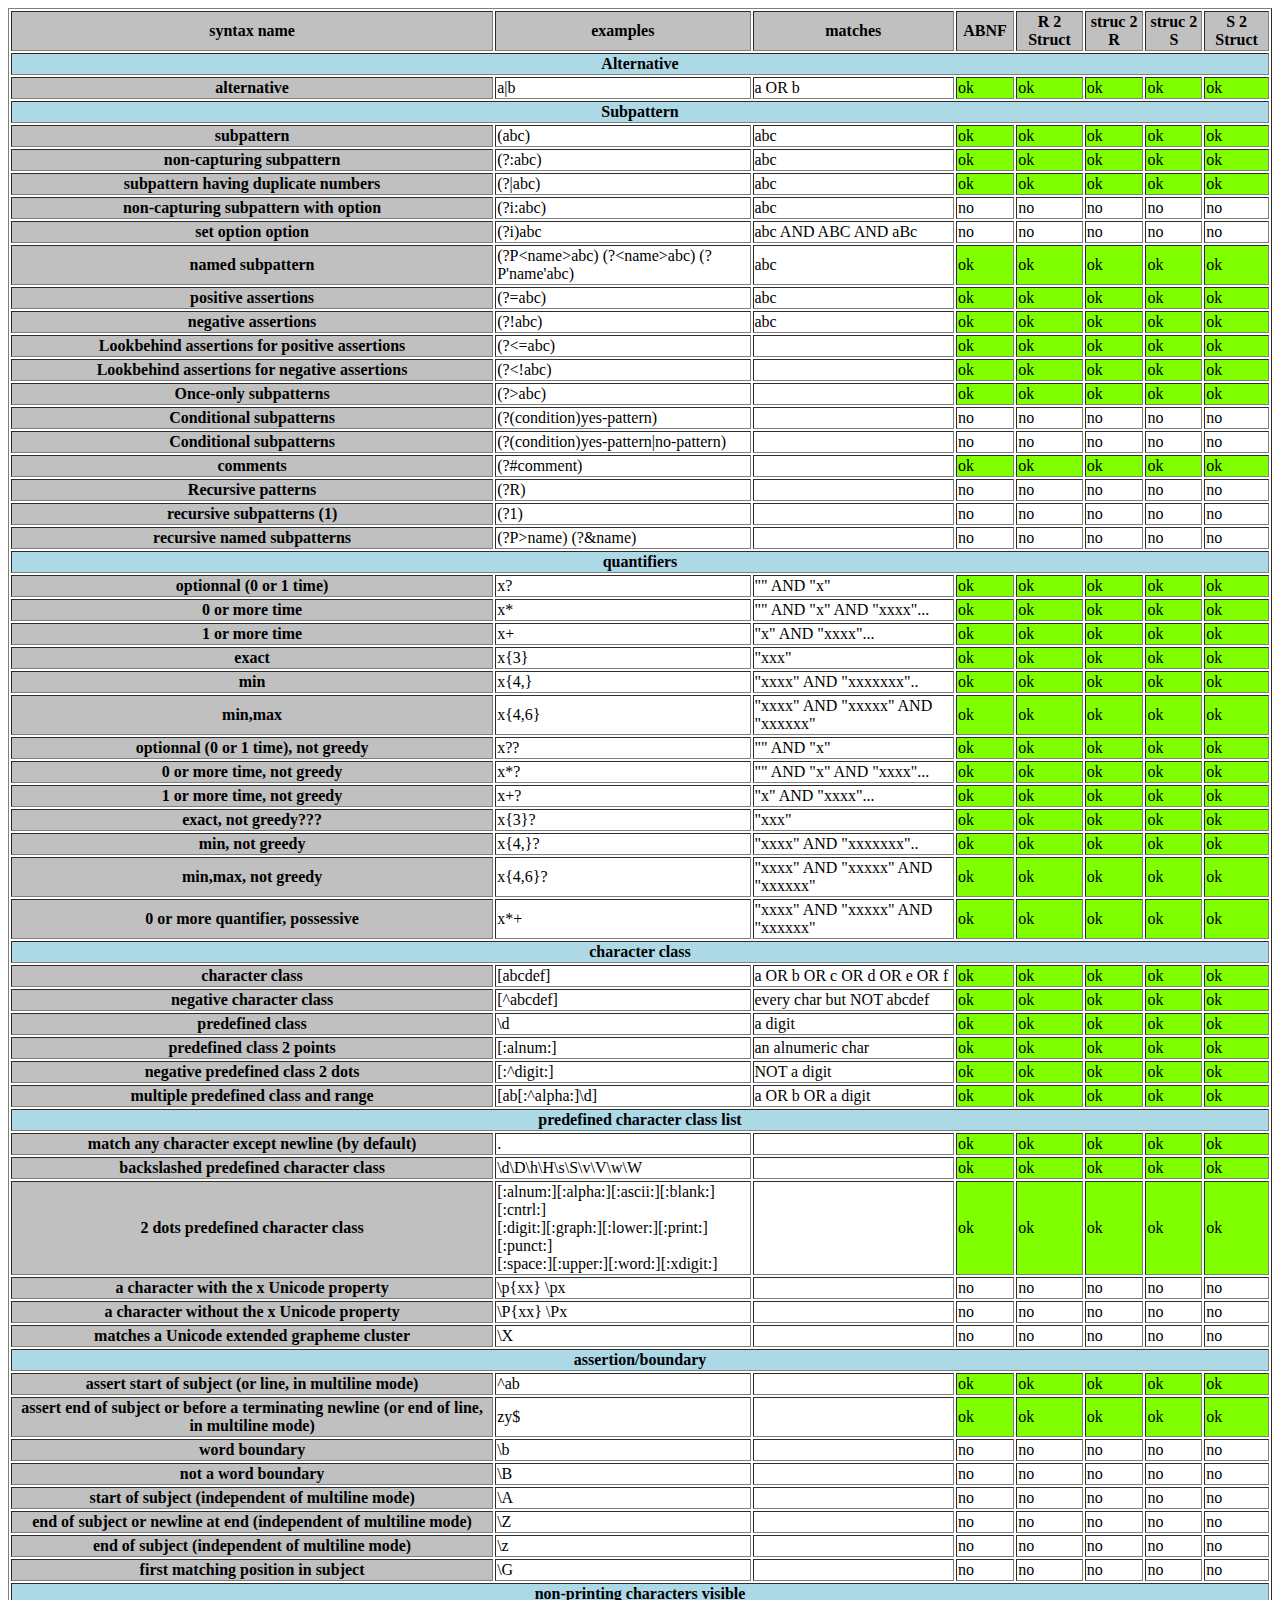
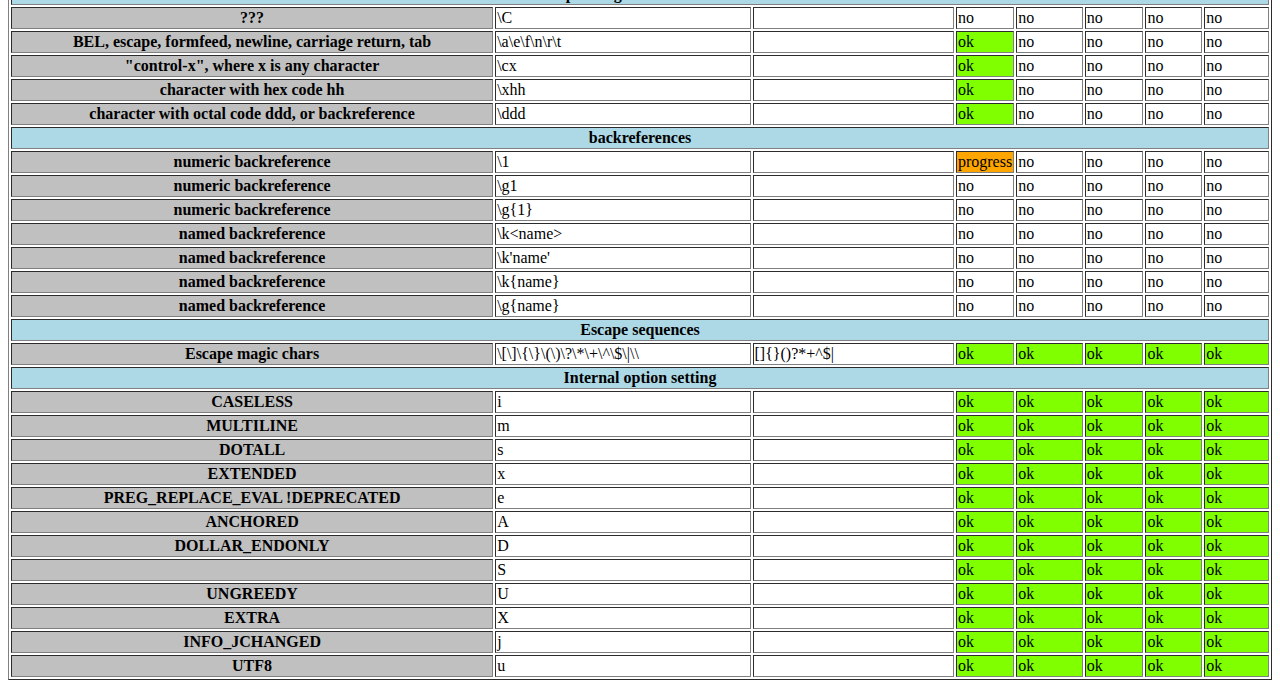
<file: ressources/syntax_support.html>
<!DOCTYPE html>
<html>
<head>
<meta charset="UTF-8">
<title>syntax support</title>
<style type="text/css">
.ok {
	background-color: chartreuse;
}
.progress {
	background-color: orange;
}
.no {
	background-color: white;
}
.titles {
	background-color: lightblue;
}
th {
	background-color: silver;
}
</style>
</head>
<body>
	<table border="1">
		<thead>
			<tr>
				<th>syntax name</th><th>examples</th><th>matches</th><th>ABNF</th><th>R 2 Struct</th><th>struc 2 R</th><th>struc 2 S</th><th>S 2 Struct</th>
			</tr>
		</thead>
		<tbody>
			<tr>
				<th colspan="8" class="titles">Alternative</th>
			</tr>
			<tr>
				<th>alternative</th><td>a|b</td><td>a OR b</td><td class="ok">ok</td><td class="ok">ok</td><td class="ok">ok</td><td class="ok">ok</td><td class="ok">ok</td>
			</tr>
			
			<tr>
				<th colspan="8" class="titles">Subpattern</th>
			</tr>
			<tr>
				<th>subpattern</th><td>(abc)</td><td>abc</td><td class="ok">ok</td><td class="ok">ok</td><td class="ok">ok</td><td class="ok">ok</td><td class="ok">ok</td>
			</tr>
			<tr>
				<th>non-capturing subpattern</th><td>(?:abc)</td><td>abc</td><td class="ok">ok</td><td class="ok">ok</td><td class="ok">ok</td><td class="ok">ok</td><td class="ok">ok</td>
			</tr>
			<tr>
				<th>subpattern having duplicate numbers</th><td>(?|abc)</td><td>abc</td><td class="ok">ok</td><td class="ok">ok</td><td class="ok">ok</td><td class="ok">ok</td><td class="ok">ok</td>
			</tr>
			<tr>
				<th>non-capturing subpattern with option</th><td>(?i:abc)</td><td>abc</td><td class="no">no</td><td class="no">no</td><td class="no">no</td><td class="no">no</td><td class="no">no</td>
			</tr>
			<tr>
				<th>set option option</th><td>(?i)abc</td><td>abc AND ABC AND aBc</td><td class="no">no</td><td class="no">no</td><td class="no">no</td><td class="no">no</td><td class="no">no</td>
			</tr>
			<tr>
				<th>named subpattern</th><td>(?P&lt;name&gt;abc) (?&lt;name&gt;abc) (?P'name'abc) </td><td>abc</td><td class="ok">ok</td><td class="ok">ok</td><td class="ok">ok</td><td class="ok">ok</td><td class="ok">ok</td>
			</tr>
			<tr>
				<th>positive assertions</th><td>(?=abc)</td><td>abc</td><td class="ok">ok</td><td class="ok">ok</td><td class="ok">ok</td><td class="ok">ok</td><td class="ok">ok</td>
			</tr>
			<tr>
				<th>negative assertions</th><td>(?!abc)</td><td>abc</td><td class="ok">ok</td><td class="ok">ok</td><td class="ok">ok</td><td class="ok">ok</td><td class="ok">ok</td>
			</tr>
			<tr>
				<th>Lookbehind assertions for positive assertions</th><td>(?&lt;=abc)</td><td></td><td class="ok">ok</td><td class="ok">ok</td><td class="ok">ok</td><td class="ok">ok</td><td class="ok">ok</td>
			</tr>
			<tr>
				<th>Lookbehind assertions for negative assertions</th><td>(?&lt;!abc)</td><td></td><td class="ok">ok</td><td class="ok">ok</td><td class="ok">ok</td><td class="ok">ok</td><td class="ok">ok</td>
			</tr>
			<tr>
				<th>Once-only subpatterns</th><td>(?&gt;abc)</td><td></td><td class="ok">ok</td><td class="ok">ok</td><td class="ok">ok</td><td class="ok">ok</td><td class="ok">ok</td>
			</tr>
			<tr>
				<th>Conditional subpatterns</th><td>(?(condition)yes-pattern)</td><td></td><td class="no">no</td><td class="no">no</td><td class="no">no</td><td class="no">no</td><td class="no">no</td>
			</tr>
			<tr>
				<th>Conditional subpatterns</th><td>(?(condition)yes-pattern|no-pattern)</td><td></td><td class="no">no</td><td class="no">no</td><td class="no">no</td><td class="no">no</td><td class="no">no</td>
			</tr>
			<tr>
				<th>comments</th><td>(?#comment)</td><td></td><td class="ok">ok</td><td class="ok">ok</td><td class="ok">ok</td><td class="ok">ok</td><td class="ok">ok</td>
			</tr>
			<tr>
				<th>Recursive patterns</th><td>(?R)</td><td></td><td class="no">no</td><td class="no">no</td><td class="no">no</td><td class="no">no</td><td class="no">no</td>
			</tr>
			<tr>
				<th>recursive subpatterns (1)</th><td>(?1)</td><td></td><td class="no">no</td><td class="no">no</td><td class="no">no</td><td class="no">no</td><td class="no">no</td>
			</tr>
			<tr>
				<th>recursive named subpatterns</th><td>(?P>name) (?&name)</td><td></td><td class="no">no</td><td class="no">no</td><td class="no">no</td><td class="no">no</td><td class="no">no</td>
			</tr>
			
			<tr>
				<th colspan="8" class="titles">quantifiers</th>
			</tr>
			<tr>
				<th>optionnal (0 or 1 time)</th><td>x?</td><td>"" AND "x"</td><td class="ok">ok</td><td class="ok">ok</td><td class="ok">ok</td><td class="ok">ok</td><td class="ok">ok</td>
			</tr>
			<tr>
				<th>0 or more time</th><td>x*</td><td>"" AND "x" AND "xxxx"...</td><td class="ok">ok</td><td class="ok">ok</td><td class="ok">ok</td><td class="ok">ok</td><td class="ok">ok</td>
			</tr>
			<tr>
				<th>1 or more time</th><td>x+</td><td>"x" AND "xxxx"...</td><td class="ok">ok</td><td class="ok">ok</td><td class="ok">ok</td><td class="ok">ok</td><td class="ok">ok</td>
			</tr>
			<tr>
				<th>exact</th><td>x{3}</td><td>"xxx"</td><td class="ok">ok</td><td class="ok">ok</td><td class="ok">ok</td><td class="ok">ok</td><td class="ok">ok</td>
			</tr>
			<tr>
				<th>min</th><td>x{4,}</td><td>"xxxx" AND "xxxxxxx"..</td><td class="ok">ok</td><td class="ok">ok</td><td class="ok">ok</td><td class="ok">ok</td><td class="ok">ok</td>
			</tr>
			<tr>
				<th>min,max</th><td>x{4,6}</td><td>"xxxx" AND "xxxxx" AND "xxxxxx"</td><td class="ok">ok</td><td class="ok">ok</td><td class="ok">ok</td><td class="ok">ok</td><td class="ok">ok</td>
			</tr>
			<tr>
				<th>optionnal (0 or 1 time), not greedy</th><td>x??</td><td>"" AND "x"</td><td class="ok">ok</td><td class="ok">ok</td><td class="ok">ok</td><td class="ok">ok</td><td class="ok">ok</td>
			</tr>
			<tr>
				<th>0 or more time, not greedy</th><td>x*?</td><td>"" AND "x" AND "xxxx"...</td><td class="ok">ok</td><td class="ok">ok</td><td class="ok">ok</td><td class="ok">ok</td><td class="ok">ok</td>
			</tr>
			<tr>
				<th>1 or more time, not greedy</th><td>x+?</td><td>"x" AND "xxxx"...</td><td class="ok">ok</td><td class="ok">ok</td><td class="ok">ok</td><td class="ok">ok</td><td class="ok">ok</td>
			</tr>
			<tr>
				<th>exact, not greedy???</th><td>x{3}?</td><td>"xxx"</td><td class="ok">ok</td><td class="ok">ok</td><td class="ok">ok</td><td class="ok">ok</td><td class="ok">ok</td>
			</tr>
			<tr>
				<th>min, not greedy</th><td>x{4,}?</td><td>"xxxx" AND "xxxxxxx"..</td><td class="ok">ok</td><td class="ok">ok</td><td class="ok">ok</td><td class="ok">ok</td><td class="ok">ok</td>
			</tr>
			<tr>
				<th>min,max, not greedy</th><td>x{4,6}?</td><td>"xxxx" AND "xxxxx" AND "xxxxxx"</td><td class="ok">ok</td><td class="ok">ok</td><td class="ok">ok</td><td class="ok">ok</td><td class="ok">ok</td>
			</tr>
			<tr>
				<th>0 or more quantifier, possessive</th><td>x*+</td><td>"xxxx" AND "xxxxx" AND "xxxxxx"</td><td class="ok">ok</td><td class="ok">ok</td><td class="ok">ok</td><td class="ok">ok</td><td class="ok">ok</td>
			</tr>
			
			<tr>
				<th colspan="8" class="titles">character class</th>
			</tr>
			<tr>
				<th>character class</th><td>[abcdef]</td><td>a OR b OR c OR d OR e OR f</td><td class="ok">ok</td><td class="ok">ok</td><td class="ok">ok</td><td class="ok">ok</td><td class="ok">ok</td>
			</tr>
			<tr>
				<th>negative character class</th><td>[^abcdef]</td><td>every char but NOT abcdef</td><td class="ok">ok</td><td class="ok">ok</td><td class="ok">ok</td><td class="ok">ok</td><td class="ok">ok</td>
			</tr>
			<tr>
				<th>predefined class</th><td>\d</td><td>a digit</td><td class="ok">ok</td><td class="ok">ok</td><td class="ok">ok</td><td class="ok">ok</td><td class="ok">ok</td>
			</tr>
			<tr>
				<th>predefined class 2 points</th><td>[:alnum:]</td><td>an alnumeric char</td><td class="ok">ok</td><td class="ok">ok</td><td class="ok">ok</td><td class="ok">ok</td><td class="ok">ok</td>
			</tr>
			<tr>
				<th>negative predefined class 2 dots</th><td>[:^digit:]</td><td>NOT a digit</td><td class="ok">ok</td><td class="ok">ok</td><td class="ok">ok</td><td class="ok">ok</td><td class="ok">ok</td>
			</tr>
			<tr>
				<th>multiple predefined class and range</th><td>[ab[:^alpha:]\d]</td><td>a OR b OR a digit</td><td class="ok">ok</td><td class="ok">ok</td><td class="ok">ok</td><td class="ok">ok</td><td class="ok">ok</td>
			</tr>
			
			<tr>
				<th colspan="8" class="titles">predefined character class list</th>
			</tr>
			<tr>
				<th>match any character except newline (by default)</th><td>.</td><td></td><td class="ok">ok</td><td class="ok">ok</td><td class="ok">ok</td><td class="ok">ok</td><td class="ok">ok</td>
			</tr>
			<tr>
				<th>backslashed predefined character class</th><td>\d\D\h\H\s\S\v\V\w\W</td><td></td><td class="ok">ok</td><td class="ok">ok</td><td class="ok">ok</td><td class="ok">ok</td><td class="ok">ok</td>
			</tr>
			<tr>
				<th>2 dots predefined character class</th><td>[:alnum:][:alpha:][:ascii:][:blank:][:cntrl:]<br />[:digit:][:graph:][:lower:][:print:][:punct:]<br />[:space:][:upper:][:word:][:xdigit:]</td><td></td><td class="ok">ok</td><td class="ok">ok</td><td class="ok">ok</td><td class="ok">ok</td><td class="ok">ok</td>
			</tr>
			<tr>
				<th>a character with the x Unicode property</th><td>\p{xx} \px	</td><td></td><td class="no">no</td><td class="no">no</td><td class="no">no</td><td class="no">no</td><td class="no">no</td>
			</tr>
			<tr>
				<th>a character without the x Unicode property</th><td>\P{xx} \Px</td><td></td><td class="no">no</td><td class="no">no</td><td class="no">no</td><td class="no">no</td><td class="no">no</td>
			</tr>
			<tr>
				<th>matches a Unicode extended grapheme cluster</th><td>\X</td><td></td><td class="no">no</td><td class="no">no</td><td class="no">no</td><td class="no">no</td><td class="no">no</td>
			</tr>
			
			<tr>
				<th colspan="8" class="titles">assertion/boundary </th>
			</tr>
			<tr>
				<th>assert start of subject (or line, in multiline mode)</th><td>^ab</td><td></td><td class="ok">ok</td><td class="ok">ok</td><td class="ok">ok</td><td class="ok">ok</td><td class="ok">ok</td>
			</tr>
			<tr>
				<th>assert end of subject or before a terminating newline (or end of line, in multiline mode)</th><td>zy$</td><td></td><td class="ok">ok</td><td class="ok">ok</td><td class="ok">ok</td><td class="ok">ok</td><td class="ok">ok</td>
			</tr>
			<tr>
				<th>word boundary</th><td>\b</td><td></td><td class="no">no</td><td class="no">no</td><td class="no">no</td><td class="no">no</td><td class="no">no</td>
			</tr>
			<tr>
				<th>not a word boundary</th><td>\B</td><td></td><td class="no">no</td><td class="no">no</td><td class="no">no</td><td class="no">no</td><td class="no">no</td>
			</tr>
			<tr>
				<th>start of subject (independent of multiline mode)</th><td>\A</td><td></td><td class="no">no</td><td class="no">no</td><td class="no">no</td><td class="no">no</td><td class="no">no</td>
			</tr>
			<tr>
				<th>end of subject or newline at end (independent of multiline mode)</th><td>\Z</td><td></td><td class="no">no</td><td class="no">no</td><td class="no">no</td><td class="no">no</td><td class="no">no</td>
			</tr>
			<tr>
				<th>end of subject (independent of multiline mode)</th><td>\z</td><td></td><td class="no">no</td><td class="no">no</td><td class="no">no</td><td class="no">no</td><td class="no">no</td>
			</tr>
			<tr>
				<th>first matching position in subject</th><td>\G</td><td></td><td class="no">no</td><td class="no">no</td><td class="no">no</td><td class="no">no</td><td class="no">no</td>
			</tr>
			
			<tr>
				<th colspan="8" class="titles">non-printing characters visible</th>
			</tr>
			<tr>
				<th>???</th><td>\C</td><td></td><td class="no">no</td><td class="no">no</td><td class="no">no</td><td class="no">no</td><td class="no">no</td>
			</tr>
			<tr>
				<th>BEL, escape, formfeed, newline, carriage return, tab</th><td>\a\e\f\n\r\t</td><td></td><td class="ok">ok</td><td class="no">no</td><td class="no">no</td><td class="no">no</td><td class="no">no</td>
			</tr>
			<tr>
				<th>"control-x", where x is any character</th><td>\cx</td><td></td><td class="ok">ok</td><td class="no">no</td><td class="no">no</td><td class="no">no</td><td class="no">no</td>
			</tr>
			<tr>
				<th>character with hex code hh</th><td>\xhh</td><td></td><td class="ok">ok</td><td class="no">no</td><td class="no">no</td><td class="no">no</td><td class="no">no</td>
			</tr>
			<tr>
				<th>character with octal code ddd, or backreference</th><td>\ddd</td><td></td><td class="ok">ok</td><td class="no">no</td><td class="no">no</td><td class="no">no</td><td class="no">no</td>
			</tr>
			
			<tr>
				<th colspan="8" class="titles">backreferences</th>
			</tr>
			<tr>
				<th>numeric backreference</th><td>\1</td><td></td><td class="progress">progress</td><td class="no">no</td><td class="no">no</td><td class="no">no</td><td class="no">no</td>
			</tr>
			<tr>
				<th>numeric backreference</th><td>\g1</td><td></td><td class="no">no</td><td class="no">no</td><td class="no">no</td><td class="no">no</td><td class="no">no</td>
			</tr>
			<tr>
				<th>numeric backreference</th><td>\g{1}</td><td></td><td class="no">no</td><td class="no">no</td><td class="no">no</td><td class="no">no</td><td class="no">no</td>
			</tr>
			<tr>
				<th>named backreference</th><td>\k&lt;name&gt;</td><td></td><td class="no">no</td><td class="no">no</td><td class="no">no</td><td class="no">no</td><td class="no">no</td>
			</tr>
			<tr>
				<th>named backreference</th><td>\k'name'</td><td></td><td class="no">no</td><td class="no">no</td><td class="no">no</td><td class="no">no</td><td class="no">no</td>
			</tr>
			<tr>
				<th>named backreference</th><td>\k{name}</td><td></td><td class="no">no</td><td class="no">no</td><td class="no">no</td><td class="no">no</td><td class="no">no</td>
			</tr>
			<tr>
				<th>named backreference</th><td>\g{name}</td><td></td><td class="no">no</td><td class="no">no</td><td class="no">no</td><td class="no">no</td><td class="no">no</td>
			</tr>
			
			<tr>
				<th colspan="8" class="titles">Escape sequences</th>
			</tr>
			<tr>
				<th>Escape magic chars</th><td>\[\]\{\}\(\)\?\*\+\^\$\|\\</td><td>[]{}()?*+^$|</td><td class="ok">ok</td><td class="ok">ok</td><td class="ok">ok</td><td class="ok">ok</td><td class="ok">ok</td>
			</tr>
			
			<tr>
				<th colspan="8" class="titles">Internal option setting</th>
			</tr>
			<tr>
				<th>CASELESS</th><td>i</td><td></td><td class="ok">ok</td><td class="ok">ok</td><td class="ok">ok</td><td class="ok">ok</td><td class="ok">ok</td>
			</tr>
			<tr>
				<th>MULTILINE</th><td>m</td><td></td><td class="ok">ok</td><td class="ok">ok</td><td class="ok">ok</td><td class="ok">ok</td><td class="ok">ok</td>
			</tr>
			<tr>
				<th>DOTALL</th><td>s</td><td></td><td class="ok">ok</td><td class="ok">ok</td><td class="ok">ok</td><td class="ok">ok</td><td class="ok">ok</td>
			</tr>
			<tr>
				<th>EXTENDED</th><td>x</td><td></td><td class="ok">ok</td><td class="ok">ok</td><td class="ok">ok</td><td class="ok">ok</td><td class="ok">ok</td>
			</tr>
			<tr>
				<th>PREG_REPLACE_EVAL !DEPRECATED</th><td>e</td><td></td><td class="ok">ok</td><td class="ok">ok</td><td class="ok">ok</td><td class="ok">ok</td><td class="ok">ok</td>
			</tr>
			<tr>
				<th>ANCHORED</th><td>A</td><td></td><td class="ok">ok</td><td class="ok">ok</td><td class="ok">ok</td><td class="ok">ok</td><td class="ok">ok</td>
			</tr>
			<tr>
				<th>DOLLAR_ENDONLY</th><td>D</td><td></td><td class="ok">ok</td><td class="ok">ok</td><td class="ok">ok</td><td class="ok">ok</td><td class="ok">ok</td>
			</tr>
			<tr>
				<th></th><td>S</td><td></td><td class="ok">ok</td><td class="ok">ok</td><td class="ok">ok</td><td class="ok">ok</td><td class="ok">ok</td>
			</tr>
			<tr>
				<th>UNGREEDY</th><td>U</td><td></td><td class="ok">ok</td><td class="ok">ok</td><td class="ok">ok</td><td class="ok">ok</td><td class="ok">ok</td>
			</tr>
			<tr>
				<th>EXTRA</th><td>X</td><td></td><td class="ok">ok</td><td class="ok">ok</td><td class="ok">ok</td><td class="ok">ok</td><td class="ok">ok</td>
			</tr>
			<tr>
				<th>INFO_JCHANGED</th><td>j</td><td><td class="ok">ok</td><td class="ok">ok</td><td class="ok">ok</td><td class="ok">ok</td><td class="ok">ok</td>
			</tr>
			<tr>
				<th>UTF8</th><td>u</td><td></td><td class="ok">ok</td><td class="ok">ok</td><td class="ok">ok</td><td class="ok">ok</td><td class="ok">ok</td>
			</tr>
		</tbody>
	</table>
</body>
</html>
</file>
<file: schema_custom.css>
#schema {
	min-height: 50px;
	margin: 0px;
}

.mainGroup {
	padding: 8px;
	padding-top: 0px;
	background-color: LightYellow;
}

#regexp {
	font-size: 16px;
	font-weight: bold;
	width: 400px;
	border-radius: 3px;
	border-width: 2px;
	border-style: inset;
}

.regexpOk {
	background-color: PaleGreen;
}

.regexpFailed {
	background-color: Tomato;
}

#errMsg {
	background-color: LightGray;
}

.item {
	border-width: 2px;
	border-style: outset;
	border-radius: 10px;
	padding: 2px;
	margin-left: 20px;
	margin: 8px;
	background-color: Khaki;
	-webkit-box-shadow: 3px 3px 3px 0px rgba(0,0,0,0.75);
	-moz-box-shadow: 3px 3px 3px 0px rgba(0,0,0,0.75);
	box-shadow: 3px 3px 3px 0px rgba(0,0,0,0.75);
	/*background-color: Chartreuse;*/
}

.itemClass {
	border-width: 2px;
	border-style: outset;
	border-radius: 10px;
	padding: 2px;
	margin-left: 20px;
	margin: 8px;
	background-color: Turquoise;
	-webkit-box-shadow: 3px 3px 3px 0px rgba(0,0,0,0.75);
	-moz-box-shadow: 3px 3px 3px 0px rgba(0,0,0,0.75);
	box-shadow: 3px 3px 3px 0px rgba(0,0,0,0.75);
	/*background-color: Chartreuse;*/
}

.group {
	border-width: 2px;
	border-style: inset;
	border-radius: 3px;
	padding: 3px;
	margin: 0px;
	background-color: LightYellow;
}

.mainGroup>.group {
	border-style: none;
}

.groupClass {
	border-width: 2px;
	border-style: inset;
	border-radius: 3px;
	padding: 3px;
	margin: 0px;
	background-color: LightCyan;
}

.showQuantifier {
	display: inline;
}

input:focus {
	background-color: AliceBlue;
}

[draggable=true] {
	cursor: move;
}

ul {
	margin: 2px;
	padding-left: 20px;
}

fieldset {
	border-radius: 5px;
	border-style: solid;
	border-width: 2px;
	border-color: black;
	padding: 5px;
	padding-top: 0px;
}

#recycledBin {
	background-repeat: no-repeat;
	background-position: center;
	background-image:
		url([data-uri]);
}

.recycledBinFull {
	background-image:
		url([data-uri])
		!important;
}

#regexp {
	width: 100%;
}

#saved_regexp {
	width: 100%;
}

#test {
	width: 500px;
	height: 100px;
}

#result {
	width: 500px;
	height: 100px;
}

#code {
	width: 500px;
	height: 100px;
}

#structureFieldset {
	display: none;
}

#structure {
	width: 500px;
	height: 100px;
}

#quantifierBlock {
	background-color: white;
	padding: 5px;
	width: 350px;
	border-radius: 5px;
	border-style: solid;
	border-width: 2px;
	border-color: black;
}
</file>
<file: schema_mandatory.css>
#design {
	
}

#design>tr>td {
	
}

#buttons {
	display: none;
	position: absolute;
	background-color: white;
	border-width: 1px;
	border-style: solid;
}

.button {
	background-color: white;
	border-width: 1px;
	border-style: dotted;
}

.button:hover {
	background-color: grey;
}

#actionBar {
	font-weight: bold;
}

#close {
	display: inline;
	float: right;
}

#close:hover {
	background-color: grey;
}

.item {
	display: block;
}

.showButtons {
	display: inline;
}

.quantifier {
	display: inline;
}

#quantifierBlock {
	display: none;
	position: absolute;
	top: 0px;
	left: 0px;
}

#schema {
	width: 500px;
}

#recycledBin {
	width: 100px;
	height: 100px;
}

#ressources {
	width: 400px;
}

#advencedTests {
	display: none;
}
</file>
